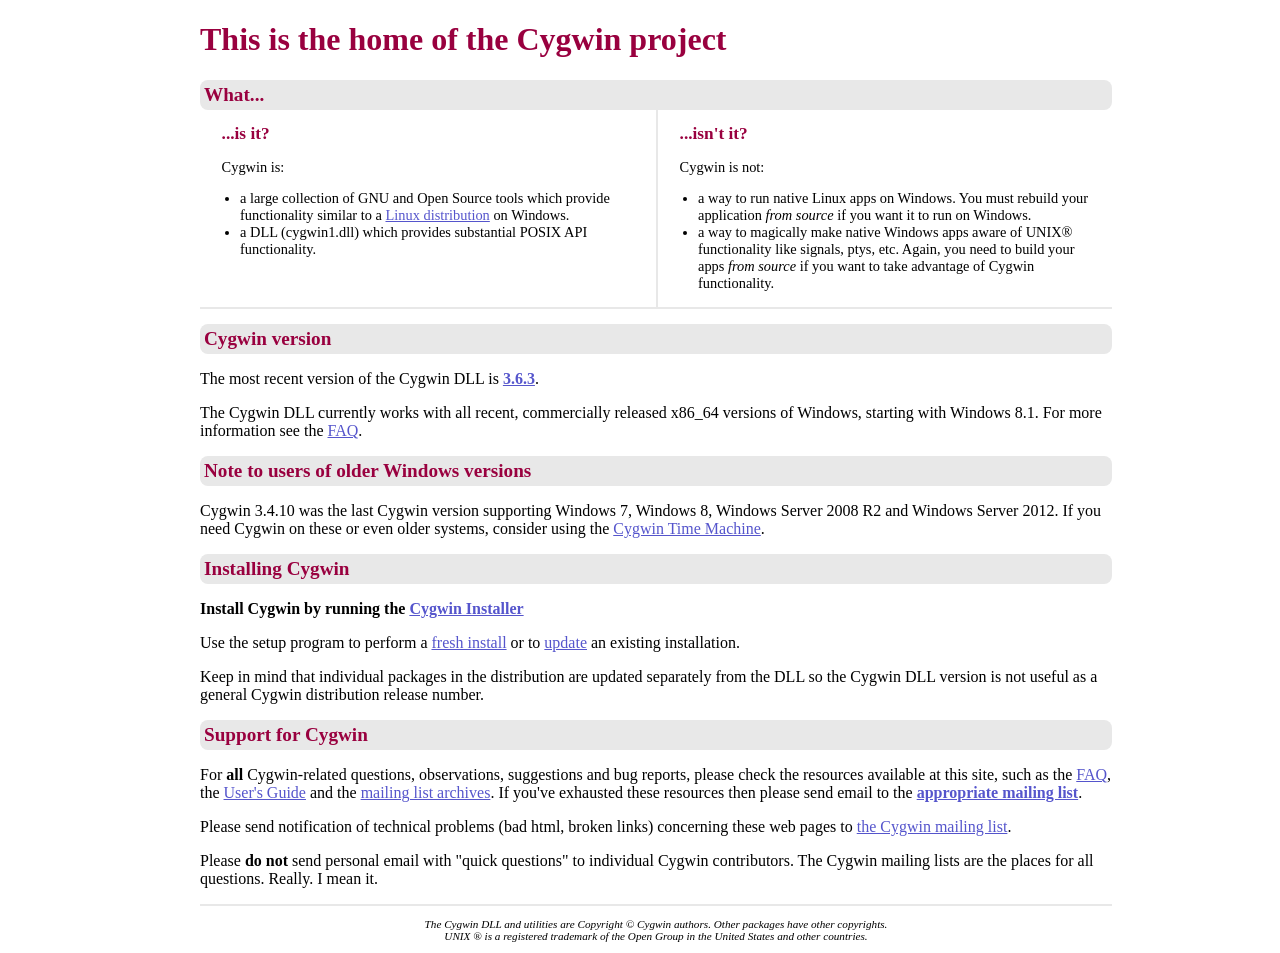
<file: cygwin-htdocs/index.html>
<!DOCTYPE html>
<html lang="en">
  <head>
    <meta http-equiv="Content-Type" content="text/html; charset=utf-8" />
    <link rel="stylesheet" type="text/css" href="style.css" />
    <title>Cygwin</title>
  </head>

<body>
<!--#include virtual="navbar.html" -->
<div id="main">
<!--#include virtual="top.html" -->
<h1>This is the home of the Cygwin project</h1>

<h2 class="cartouche no-vert-margins">What...</h2>

<div id="wrap">
  <div id="leftwhat">
    <h2>...is it?</h2>
    <p>Cygwin is:</p>
    <ul class="compact">
    <li>a large collection of GNU and Open Source tools which provide functionality
        similar to a
	<a href="https://en.wikipedia.org/wiki/Linux_distribution">Linux distribution</a>
	on Windows.</li>
    <li>a DLL (cygwin1.dll) which provides substantial POSIX API functionality.</li>
    </ul>
  </div>
  <div id="rightwhat">
    <h2>...isn't it?</h2>
    <p>Cygwin is not:</p>
    <ul class="compact">
    <li>a way to run native Linux apps on Windows.  You must
    rebuild your application <em>from source</em> if you want it to run on Windows.</li>
    <li>a way to magically make native Windows apps aware of UNIX&reg;
    functionality like signals, ptys, etc.  Again, you need to build your apps <em>from source</em>
    if you want to take advantage of Cygwin functionality.</li>
    </ul>
  </div>
  <div id="endwrap"></div>
</div>
<div>

  <h2 class="cartouche">Cygwin version</h2>

  <p>
    The most recent version of the Cygwin DLL is
    <b><a href="https://cygwin.com/pipermail/cygwin-announce/2025-June/012360.html">3.6.3</a></b>.
  </p>
  <p>
    The Cygwin DLL currently works with all recent, commercially released
    x86_64 versions of Windows, starting with Windows 8.1.  For more
    information see the <a href="faq.html#faq.what.supported">FAQ</a>.
  </p>

  <h2 class="cartouche">Note to users of older Windows versions</h2>

  <p>Cygwin 3.4.10 was the last Cygwin version supporting Windows 7,
  Windows 8, Windows Server 2008 R2 and Windows Server 2012.  If you
  need Cygwin on these or even older systems, consider using the
  <a href="http://www.crouchingtigerhiddenfruitbat.org/Cygwin/timemachine.html">Cygwin Time Machine</a>.<p>

  <h2 class="cartouche">Installing Cygwin</h2>

  <p>
    <b>Install Cygwin by running the
    <a href="setup-x86_64.exe">Cygwin Installer</a></b>
  </p>
  <p>
    Use the setup program to perform a <a href="install.html">fresh install</a>
    or to <a href="install.html">update</a> an existing installation.
  </p>
  <p>
    Keep in mind that individual packages in the distribution are updated separately
    from the DLL so the Cygwin DLL version is not useful as a general Cygwin
    distribution release number.
  </p>

  <h2 class="cartouche" id="support">Support for Cygwin</h2>

  <p>
    For <b>all</b> Cygwin-related questions, observations, suggestions and bug
    reports, please check the resources available at this site, such as the
    <a href="faq.html">FAQ</a>, the
    <a href="cygwin-ug-net.html">User's Guide</a> and the
    <a href="lists.html">mailing list archives</a>.  If you've exhausted
    these resources then please send email to the
    <a href="lists.html"><b>appropriate mailing list</b></a>.
  </p>
  <p>
    Please send notification of technical problems (bad html, broken
    links) concerning these web pages to
    <a href="lists.html#cygwin">the Cygwin mailing list</a>.
  </p>
  <p>
    Please <b>do not</b> send personal email with "quick questions" to
    individual Cygwin contributors.  The Cygwin mailing lists are the places
    for all questions.  Really.  I mean it.
  </p>

</div>
<div id="footer">
  <p>
    <i>The Cygwin DLL and utilities are Copyright &copy; Cygwin authors.
    Other packages have other copyrights.<br/>
    UNIX &reg; is a registered trademark of the Open Group in the United States
    and other countries.</i>
  </p>
</div>

<div class="nodisplay">
NOT SEND EMAIL TO THIS ADDRESS: <a href="mailto:aaaspam@sourceware.org">aaaspam@sourceware.org</a>
IT IS HERE ONLY TO COLLECT SPAM.  IF YOU SEND EMAIL TO THIS ADDRESS YOU WILL BE AUTOMATICALLY BLOCKED.
</div>

</div>
</body>
</html>
</file>
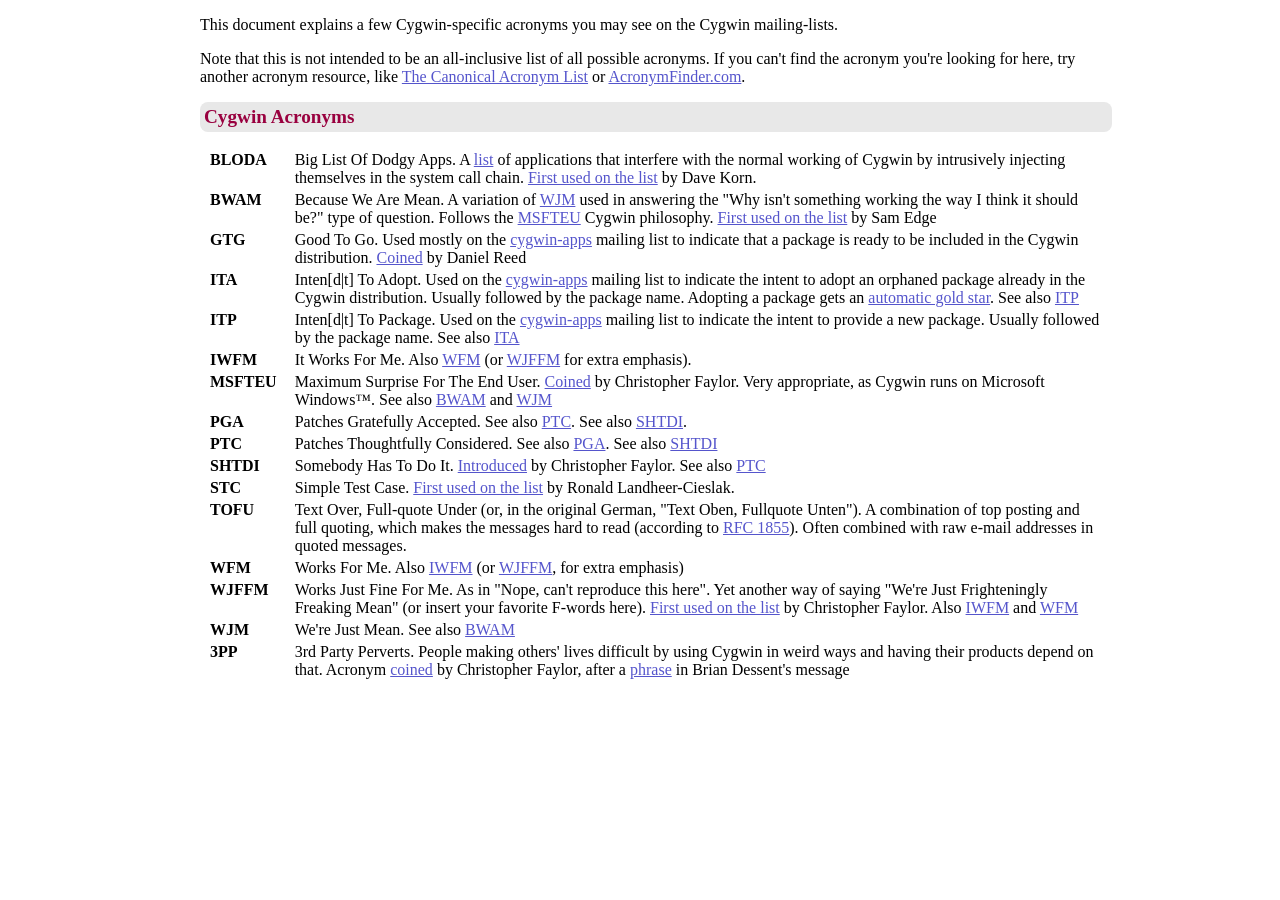
<file: cygwin-htdocs/acronyms/index.html>
<!DOCTYPE html>
<html lang="en">
  <head>
    <meta http-equiv="Content-Type" content="text/html; charset=utf-8" />
    <link rel="stylesheet" type="text/css" href="../style.css" />
    <title>Cygwin Acronyms</title>
  </head>

<body>
<!--#include virtual="../navbar.html" -->
<div id="main">
<!--#include virtual="../top.html" -->

<p>
This document explains a few Cygwin-specific acronyms you may see on the Cygwin
mailing-lists.
</p>

<p>
Note that this is not intended to be an all-inclusive list of all possible
acronyms. If you can't find the acronym you're looking for here, try another
acronym resource, like
<a href="http://marshall.freeshell.org/abbrev.html"> The Canonical Acronym
List</a> or <a href="https://www.acronymfinder.com/">AcronymFinder.com</a>.
</p>

<h2 class="cartouche">Cygwin Acronyms</h2>

<table class="valigntop">
<tr><td>
<a name="BLODA"><b>BLODA</b></a>
</td><td>
Big List Of Dodgy Apps.
A <a href="https://cygwin.com/faq/faq.html#faq.using.bloda">list</a>
of applications that interfere with the normal working of Cygwin by
intrusively injecting themselves in the system call chain.
<a href="https://cygwin.com/ml/cygwin/2007-09/msg00014.html">First used
on the list</a> by Dave Korn.
</td>
</tr>

<tr><td>
<a name="BWAM"><b>BWAM</b></a>
</td><td>
Because We Are Mean.
A variation of <a href="#WJM">WJM</a> used in answering the &quot;Why isn't
something working the way I think it should be?&quot; type of question.
Follows the <a href="#MSFTEU">MSFTEU</a> Cygwin philosophy.
<a href="https://cygwin.com/ml/cygwin-xfree/2003-05/msg00084.html">First used
on the list</a> by Sam Edge
</td>
</tr>

<tr><td>
<a name="GTG"><b>GTG</b></a>
</td><td>
Good To Go.  Used mostly on the
<a href="https://cygwin.com/lists.html#cygwin-apps">cygwin-apps</a> mailing
list to indicate that a package is ready to be included in the Cygwin
distribution.
<a href="https://cygwin.com/ml/cygwin-apps/2004-01/msg00236.html">Coined</a>
by Daniel Reed
</td>
</tr>

<tr><td>
<a name="ITA"><b>ITA</b></a>
</td><td>
Inten[d|t] To Adopt.
Used on the <a href="https://cygwin.com/lists.html#cygwin-apps">cygwin-apps</a>
mailing list to indicate the intent to adopt an orphaned package already in
the Cygwin distribution.  Usually followed by the package name.  Adopting a
package gets an
<a href="https://cygwin.com/ml/cygwin-apps/2003-11/msg00314.html">automatic
gold star</a>.
See also <a href="#ITP">ITP</a>
</td>
</tr>

<tr><td>
<a name="ITP"><b>ITP</b></a>
</td><td>
Inten[d|t] To Package.
Used on the <a href="https://cygwin.com/lists.html#cygwin-apps">cygwin-apps</a>
mailing list to indicate the intent to provide a new package.  Usually
followed by the package name.
See also <a href="#ITA">ITA</a>
</td>
</tr>

<tr><td>
<a name="IWFM"><b>IWFM</b></a>
</td><td>
It Works For Me.  Also <a href="#WFM">WFM</a> (or <a href="#WJFFM">WJFFM</a>
for extra emphasis).
</td>
</tr>

<tr><td>
<a name="MSFTEU"><b>MSFTEU</b></a>
</td><td>
Maximum Surprise For The End User.
<a href="https://cygwin.com/ml/cygwin/2005-05/msg00747.html">Coined</a> by
Christopher Faylor.
Very appropriate, as Cygwin runs on Microsoft Windows&trade;.
See also <a href="#BWAM">BWAM</a> and <a href="#WJM">WJM</a>
</td>
</tr>

<tr><td>
<a name="PGA"><b>PGA</b></a>
</td><td>
Patches Gratefully Accepted.  See also <a href="#PTC">PTC</a>.  See also <a href="#SHTDI">SHTDI</a>.
</td>
</tr>

<tr><td>
<a name="PTC"><b>PTC</b></a>
</td><td>
Patches Thoughtfully Considered.  See also <a href="#PGA">PGA</a>.
See also <a href="#SHTDI">SHTDI</a>
</td>
</tr>

<tr><td>
<a name="SHTDI"><b>SHTDI</b></a>
</td><td>
Somebody Has To Do It.
<a href="https://cygwin.com/ml/cygwin/2003-12/msg00139.html">Introduced</a> by
Christopher Faylor.
See also <a href="#PTC">PTC</a>
</td>
</tr>

<tr><td>
<a name="STC"><b>STC</b></a>
</td><td>
Simple Test Case.
<a href="https://cygwin.com/ml/cygwin/2003-03/msg01076.html">First used on
the list</a> by Ronald Landheer-Cieslak.
</td>
</tr>

<tr><td>
<a name="TOFU"><b>TOFU</b></a>
</td><td>
Text Over, Full-quote Under (or, in the original German, &quot;Text Oben,
Fullquote Unten&quot;).
A combination of top posting and full quoting, which makes the messages hard
to read (according to <a href="http://www.ietf.org/rfc/rfc1855.txt">RFC
1855</a>). Often combined with raw e-mail addresses in quoted messages.
</td>
</tr>

<tr><td>
<a name="WFM"><b>WFM</b></a>
</td><td>
Works For Me.  Also <a href="#IWFM">IWFM</a> (or <a href="#WJFFM">WJFFM</a>,
for extra emphasis)
</td>
</tr>

<tr><td>
<a name="WJFFM"><b>WJFFM</b></a>
</td><td>
Works Just Fine For Me.  As in "Nope, can't reproduce this here".
Yet another way of saying "We're Just Frighteningly Freaking Mean"
(or insert your favorite F-words here).
<a href="https://cygwin.com/ml/cygwin/2004-10/msg00099.html">First used on the
list</a> by Christopher Faylor.
Also <a href="#IWFM">IWFM</a> and <a href="#WFM">WFM</a>
</td>
</tr>

<tr><td>
<a name="WJM"><b>WJM</b></a>
</td><td>
We're Just Mean.
See also <a href="#BWAM">BWAM</a>
</td>
</tr>

<tr><td>
<a name="3PP"><b>3PP</b></a>
</td><td>
3rd Party Perverts.  People making others' lives difficult by using Cygwin
in weird ways and having their products depend on that.
Acronym <a href="https://cygwin.com/ml/cygwin/2003-11/msg00099.html">coined</a>
by Christopher Faylor, after a
<a href="https://cygwin.com/ml/cygwin/2003-11/msg00077.html">phrase</a> in
Brian Dessent's message
</td>
</tr>

</table>

</div>

</body>
</html>
</file>
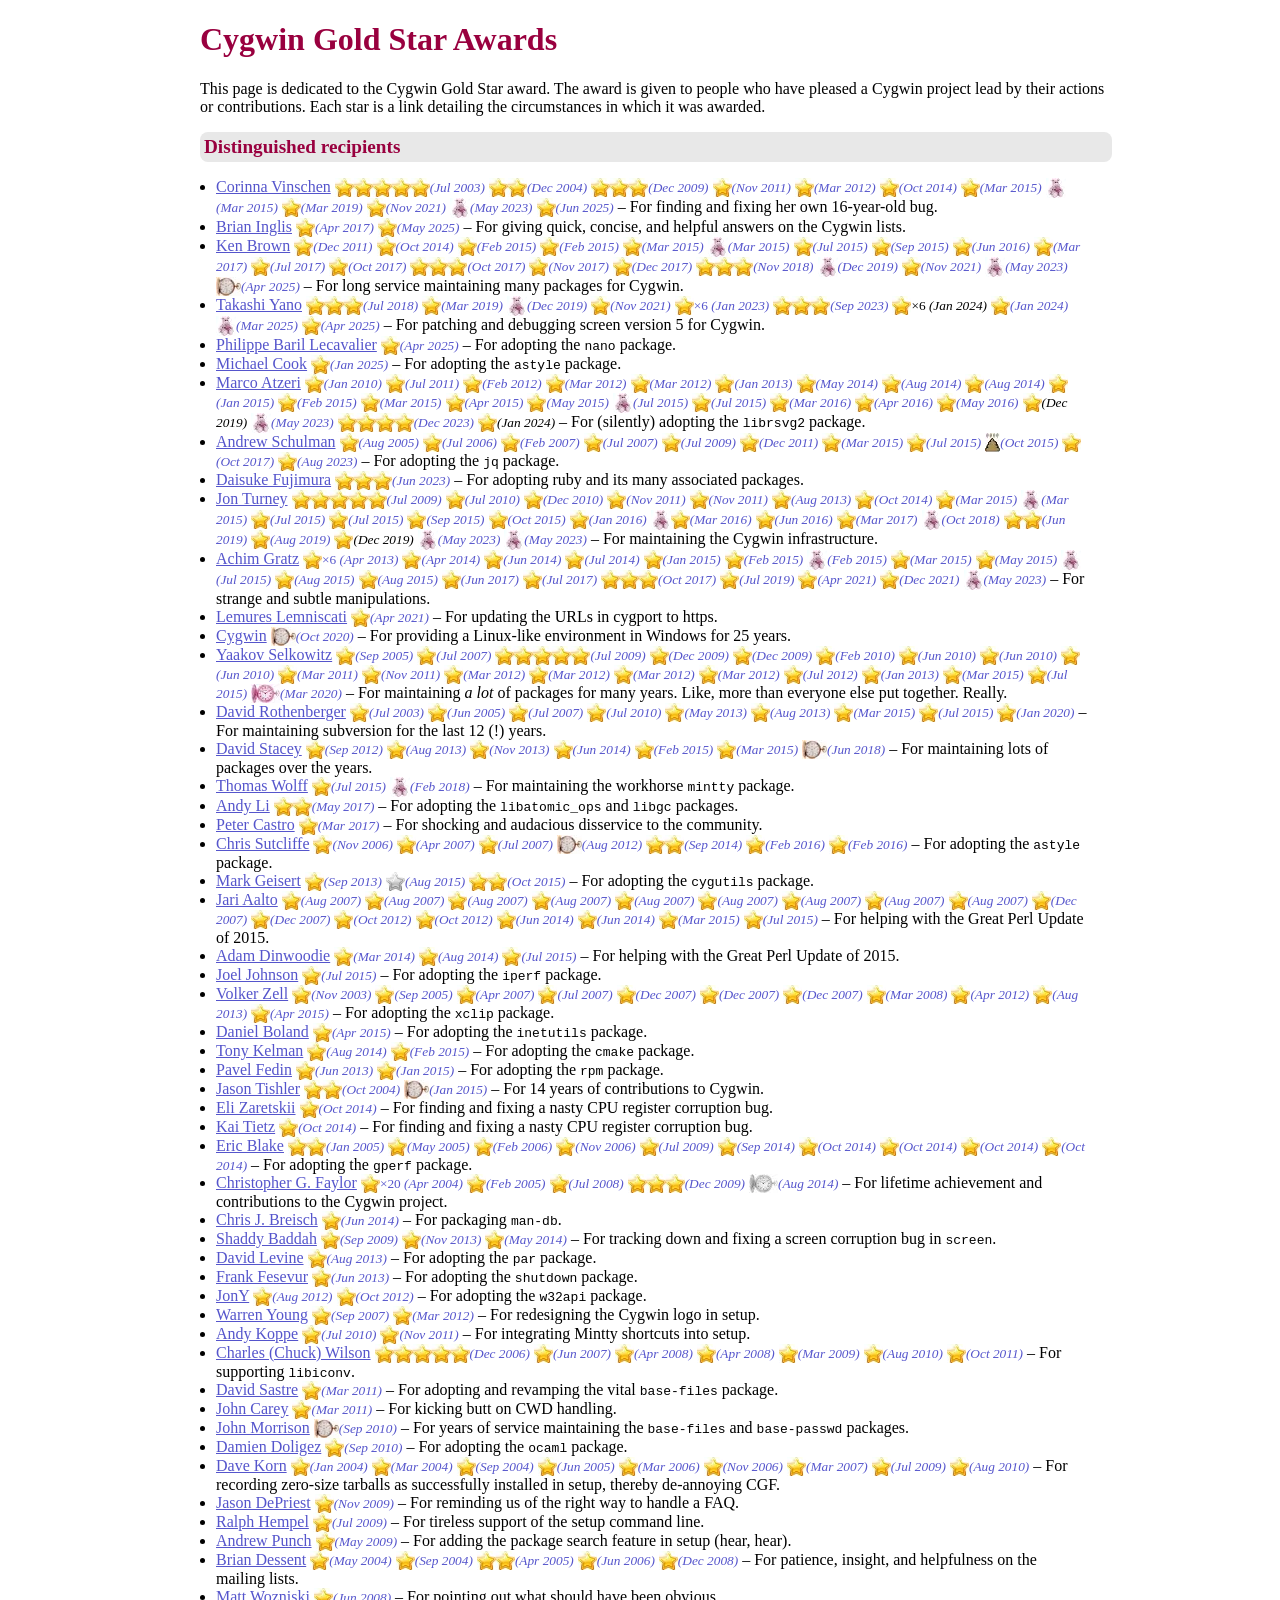
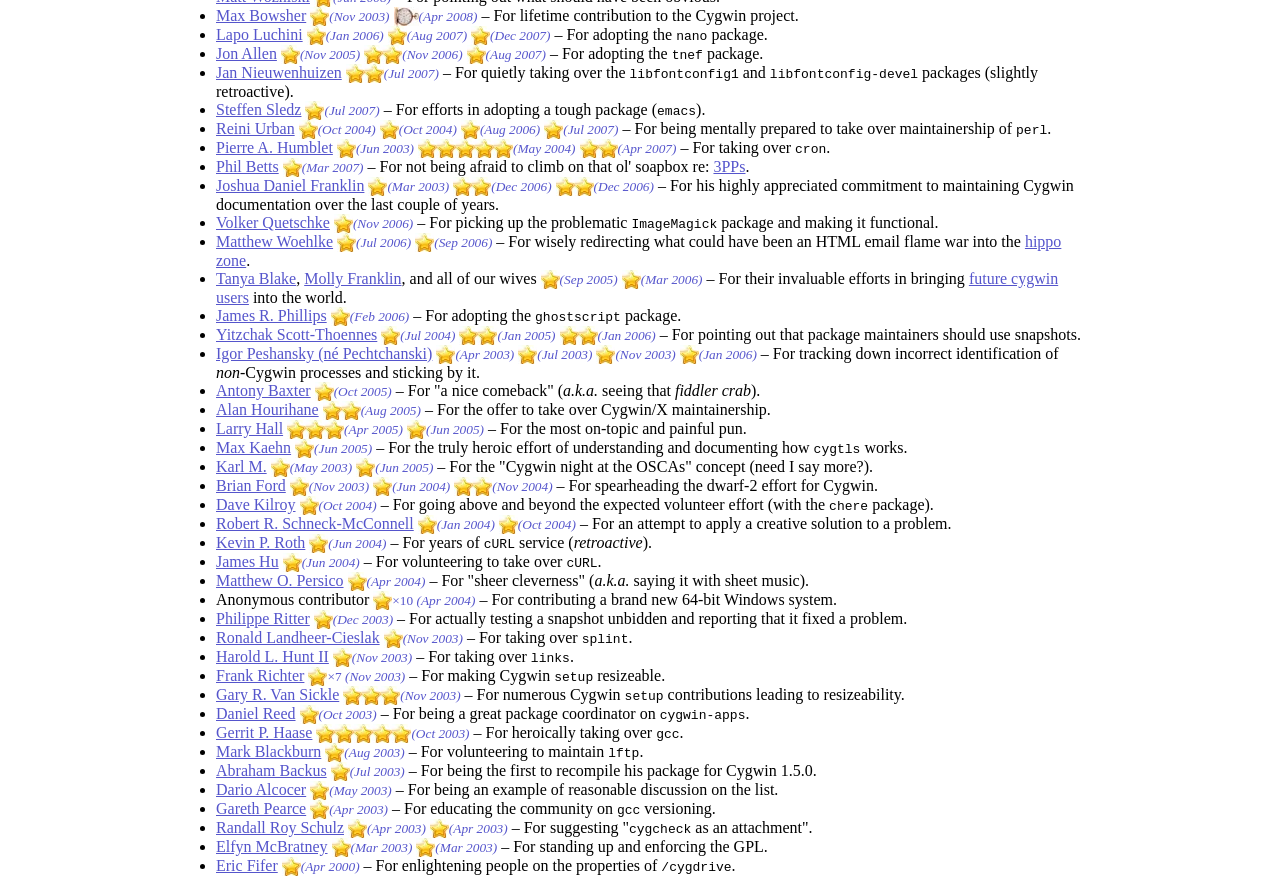
<file: cygwin-htdocs/goldstars/index.html>
<!DOCTYPE html>
<html lang="en">
<head>
  <meta http-equiv="Content-Type" content="text/html; charset=utf-8" />
  <link rel="stylesheet" type="text/css" href="../style.css" />
  <link rel="stylesheet" type="text/css" href="style.css" />
  <title>Cygwin Gold Stars</title>
</head>

<body>
<!--#include virtual="../navbar.html" -->
<div id="main">
<!--#include virtual="../top.html" -->
<h1>Cygwin Gold Star Awards</h1>
<p>
<a name="about"></a>
This page is dedicated to the Cygwin Gold Star award.  The award is given
to people who have pleased a Cygwin project lead
by their actions or contributions.  Each star is a link detailing the
circumstances in which it was awarded.
</p>

<h2 class="cartouche">Distinguished recipients</h2>

<ul class="compact">
<li><a name="CV" href="mailto:corinna-cygwin_at_cygwin_dot_com">Corinna Vinschen</a>
<a href="https://cygwin.com/ml/cygwin/2003-07/msg00248.html" class="award" title="For adding 64-bit I/O to Cygwin 1.5."><img src="img/goldstar.webp" alt="*" /><img src="img/goldstar.webp" alt="*" /><img src="img/goldstar.webp" alt="*" /><img src="img/goldstar.webp" alt="*" /><img src="img/goldstar.webp" alt="*" /><span class="date">(Jul 2003)</span></a>
<a href="https://cygwin.com/ml/cygwin/2004-12/msg00727.html" class="award" title="For combining fileutils, sh-utils, and textutils into coreutils."><img src="img/goldstar.webp" alt="*" /><img src="img/goldstar.webp" alt="*" /><span class="date">(Dec 2004)</span></a>
<a href="https://cygwin.com/ml/cygwin/2009-12/msg00708.html" class="award" title="For releasing Cygwin 1.7."><img src="img/goldstar.webp" alt="*" /><img src="img/goldstar.webp" alt="*" /><img src="img/goldstar.webp" alt="*" /><span class="date">(Dec 2009)</span></a>
<a href="https://cygwin.com/ml/cygwin-apps/2011-11/msg00088.html" class="award" title="For integrating Mintty shortcuts into setup."><img src="img/goldstar.webp" alt="*" /><span class="date">(Nov 2011)</span></a>
<a href="https://cygwin.com/ml/cygwin/2012-03/msg00706.html" class="award" title="For getting autorebase working in setup."><img src="img/goldstar.webp" alt="*" /><span class="date">(Mar 2012)</span></a>
<a href="https://cygwin.com/ml/cygwin/2014-10/msg00495.html" class="award" title="For finding and fixing a nasty CPU register corruption bug."><img src="img/goldstar.webp" alt="*" /><span class="date">(Oct 2014)</span></a>
<a href="https://cygwin.com/ml/cygwin-apps/2015-03/msg00001.html" class="award" title="For helping to clean obsolete packages from the distro."><img src="img/goldstar.webp" alt="*" /><span class="date">(Mar 2015)</span></a>
<a href="https://cygwin.com/ml/cygwin-apps/2015-03/msg00037.html" class="award" title="For inventing the plush hippo award."><img src="img/plush_hippo.webp" alt="@" /><span class="date">(Mar 2015)</span></a>
<a href="http://cygwin.com/ml/cygwin/2019-03/msg00273.html" class="award" title="For fixing a long-standing bug in screen."><img src="img/goldstar.webp" alt="*" /><span class="date">(Mar 2019)</span></a>
<a href="https://cygwin.com/pipermail/cygwin/2021-November/249855.html" class="award" title="For overhauling the Cygwin pipe code to make XEmacs unusable."><img src="img/goldstar.webp" alt="*" /><span class="date">(Nov 2021)</span></a>
<a href="https://cygwin.com/pipermail/cygwin-apps/2023-May/042910.html" class="award" title="For strange and subtle manipulations."><img src="img/plush_hippo.webp" alt="@" /><span class="date">(May 2023)</span></a>
<a href="https://cygwin.com/pipermail/cygwin/2025-June/258366.html" class="award" title="For finding and fixing her own 16-year-old bug."><img src="img/goldstar.webp" alt="*" /><span class="date">(Jun 2025)</span></a>
&ndash; For finding and fixing her own 16-year-old bug.

</li>
<li><a name="BI" href="mailto:Brian_dot_Inglis_at_SystematicSw_dot_ab_dot_ca">Brian Inglis</a>
<a href="https://cygwin.com/ml/cygwin-apps/2017-04/msg00071.html" class="award" title="For adopting the units package."><img src="img/goldstar.webp" alt="*" /><span class="date">(Apr 2017)</span></a>
<a href="https://cygwin.com/pipermail/cygwin/2025-May/258121.html" class="award" title="For giving quick, concise, and helpful answers on the Cygwin lists."><img src="img/goldstar.webp" alt="*" /><span class="date">(May 2025)</span></a>
&ndash; For giving quick, concise, and helpful answers on the Cygwin lists.

</li>
<li><a name="KB" href="mailto:kbrown_at_cornell_dot_edu">Ken Brown</a>
<a href="https://cygwin.com/ml/cygwin/2011-12/msg00290.html" class="award" title="For improving the project documentation on his own initiative."><img src="img/goldstar.webp" alt="*" /><span class="date">(Dec 2011)</span></a>
<a href="https://cygwin.com/ml/cygwin/2014-10/msg00495.html" class="award" title="For finding and fixing a nasty CPU register corruption bug."><img src="img/goldstar.webp" alt="*" /><span class="date">(Oct 2014)</span></a>
<a href="https://cygwin.com/ml/cygwin-apps/2015-02/msg00219.html" class="award" title="For adopting the icu package."><img src="img/goldstar.webp" alt="*" /><span class="date">(Feb 2015)</span></a>
<a href="https://cygwin.com/ml/cygwin-apps/2015-02/msg00238.html" class="award" title="For adopting the fcgi package."><img src="img/goldstar.webp" alt="*" /><span class="date">(Feb 2015)</span></a>
<a href="https://cygwin.com/ml/cygwin-apps/2015-03/msg00001.html" class="award" title="For helping to clean obsolete packages from the distro."><img src="img/goldstar.webp" alt="*" /><span class="date">(Mar 2015)</span></a>
<a href="https://cygwin.com/ml/cygwin-apps/2015-03/msg00069.html" class="award" title="For reviving the abandoned clisp package."><img src="img/plush_hippo.webp" alt="@" /><span class="date">(Mar 2015)</span></a>
<a href="https://cygwin.com/ml/cygwin-apps/2015-07/msg00253.html" class="award" title="For helping with the Great Perl Update of 2015."><img src="img/goldstar.webp" alt="*" /><span class="date">(Jul 2015)</span></a>
<a href="https://cygwin.com/ml/cygwin/2015-09/msg00309.html" class="award" title="For getting a luajit patch in upstream."><img src="img/goldstar.webp" alt="*" /><span class="date">(Sep 2015)</span></a>
<a href="https://cygwin.com/ml/cygwin/2016-06/msg00016.html" class="award" title="For going to great lengths to track down a regression."><img src="img/goldstar.webp" alt="*" /><span class="date">(Jun 2016)</span></a>
<a href="https://cygwin.com/ml/cygwin-apps/2017-03/msg00012.html" class="award" title="For adopting the potrace package."><img src="img/goldstar.webp" alt="*" /><span class="date">(Mar 2017)</span></a>
<a href="https://cygwin.com/ml/cygwin-apps/2017-07/msg00049.html" class="award" title="For a heroic 1-2 punch on a bug."><img src="img/goldstar.webp" alt="*" /><span class="date">(Jul 2017)</span></a>
<a href="https://cygwin.com/ml/cygwin-apps/2017-10/msg00049.html" class="award" title="For adopting the xpdf package."><img src="img/goldstar.webp" alt="*" /><span class="date">(Oct 2017)</span></a>
<a href="https://cygwin.com/ml/cygwin-apps/2017-10/msg00171.html" class="award" title="For adopting the ghostscript, ghostscript-fonts-std, and ghostscript-fonts-other packages."><img src="img/goldstar.webp" alt="*" /><img src="img/goldstar.webp" alt="*" /><img src="img/goldstar.webp" alt="*" /><span class="date">(Oct 2017)</span></a>
<a href="https://cygwin.com/ml/cygwin-apps/2017-11/msg00083.html" class="award" title="For adopting the libXpm-noX package. (Whatever that is. Only Ken and Jon know.)"><img src="img/goldstar.webp" alt="*" /><span class="date">(Nov 2017)</span></a>
<a href="https://cygwin.com/ml/cygwin-apps/2017-12/msg00015.html" class="award" title="For adopting the lcms2 package."><img src="img/goldstar.webp" alt="*" /><span class="date">(Dec 2017)</span></a>
<a href="https://cygwin.com/ml/cygwin-apps/2018-11/msg00006.html" class="award" title="For adopting the doxygen, gd, and freeglut packages."><img src="img/goldstar.webp" alt="*" /><img src="img/goldstar.webp" alt="*" /><img src="img/goldstar.webp" alt="*" /><span class="date">(Nov 2018)</span></a>
<a href="https://cygwin.com/ml/cygwin/2019-12/msg00132.html" class="award" title="For revamping the FIFO code in Cygwin."><img src="img/plush_hippo.webp" alt="@" /><span class="date">(Dec 2019)</span></a>
<a href="https://cygwin.com/pipermail/cygwin/2021-November/249855.html" class="award" title="For overhauling the Cygwin pipe code to make XEmacs unusable."><img src="img/goldstar.webp" alt="*" /><span class="date">(Nov 2021)</span></a>
<a href="https://cygwin.com/pipermail/cygwin-apps/2023-May/042910.html" class="award" title="For strange and subtle manipulations."><img src="img/plush_hippo.webp" alt="@" /><span class="date">(May 2023)</span></a>
<a href="https://cygwin.com/pipermail/cygwin-apps/2025-April/044264.html" class="award" title="For long service maintaining many packages for Cygwin."><img src="img/goldwatch.webp" alt="$" /><span class="date">(Apr 2025)</span></a>
&ndash; For long service maintaining many packages for Cygwin.

</li>
<li><a name="TY" href="mailto:takashi_dot_yano_at_nifty_dot_ne_dot_jp">Takashi Yano</a>
<a href="https://cygwin.com/ml/cygwin-apps/2018-07/msg00030.html" class="award" title="For adopting the inetutils, rsh and tcp_wrappers packages."><img src="img/goldstar.webp" alt="*" /><img src="img/goldstar.webp" alt="*" /><img src="img/goldstar.webp" alt="*" /><span class="date">(Jul 2018)</span></a>
<a href="http://cygwin.com/ml/cygwin/2019-03/msg00273.html" class="award" title="For fixing a long-standing bug in screen."><img src="img/goldstar.webp" alt="*" /><span class="date">(Mar 2019)</span></a>
<a href="https://cygwin.com/ml/cygwin/2019-12/msg00132.html" class="award" title="For adding support for pseudo-consoles in the Cygwin DLL, so console applications can work in PTYs like mintty, ssh, GNU screen, or tmux."><img src="img/plush_hippo.webp" alt="@" /><span class="date">(Dec 2019)</span></a>
<a href="https://cygwin.com/pipermail/cygwin/2021-November/249855.html" class="award" title="For overhauling the Cygwin pipe code to make XEmacs unusable."><img src="img/goldstar.webp" alt="*" /><span class="date">(Nov 2021)</span></a>
<a href="https://cygwin.com/pipermail/cygwin-apps/2023-January/042535.html" class="award" title="For adopting the libsndfile, mpg123, opus, opus-tools, opusfile, and SDL2 packages."><img src="img/goldstar.webp" alt="*" /><span class="times">&times;6&nbsp;</span><span class="date">(Jan 2023)</span></a>
<a href="https://cygwin.com/pipermail/cygwin-apps/2023-September/043150.html" class="award" title="For adopting the libsamplerate, soxr, and wavpack packages."><img src="img/goldstar.webp" alt="*" /><img src="img/goldstar.webp" alt="*" /><img src="img/goldstar.webp" alt="*" /><span class="date">(Sep 2023)</span></a>
<a class="award" title="For (silently) adopting the atk1.0, fribidi, gtk3, libdatrie, libthai, and pango1.0 packages."><img src="img/goldstar.webp" alt="*" /><span class="times">&times;6&nbsp;</span><span class="date">(Jan 2024)</span></a>
<a href="https://cygwin.com/pipermail/cygwin-apps/2024-January/043348.html" class="award" title="For adopting the pocl package."><img src="img/goldstar.webp" alt="*" /><span class="date">(Jan 2024)</span></a>
<a href="https://cygwin.com/pipermail/cygwin-patches/2025q1/013457.html" class="award" title="For fixing complex and difficult to reproduce bugs."><img src="img/plush_hippo.webp" alt="@" /><span class="date">(Mar 2025)</span></a>
<a href="https://cygwin.com/pipermail/cygwin-apps/2025-April/044176.html" class="award" title="For patching and debugging screen version 5 for Cygwin."><img src="img/goldstar.webp" alt="*" /><span class="date">(Apr 2025)</span></a>
&ndash; For patching and debugging screen version 5 for Cygwin.

</li>
<li><a name="PBL" href="mailto:pbl_dot_ltx_at_gmail_dot_com">Philippe Baril Lecavalier</a>
<a href="https://cygwin.com/pipermail/cygwin-apps/2025-April/044138.html" class="award" title="For adopting the nano package."><img src="img/goldstar.webp" alt="*" /><span class="date">(Apr 2025)</span></a>
&ndash; For adopting the <code>nano</code> package.

</li>
<li><a name="MC" href="mailto:michael_at_waxrat_dot_com">Michael Cook</a>
<a href="https://cygwin.com/pipermail/cygwin/2025-January/257222.html" class="award" title="For adopting the astyle package."><img src="img/goldstar.webp" alt="*" /><span class="date">(Jan 2025)</span></a>
&ndash; For adopting the <code>astyle</code> package.

</li>
<li><a name="MA" href="mailto:marco_atzeri_at_yahoo_dot_it">Marco Atzeri</a>
<a href="https://cygwin.com/ml/cygwin-apps/2010-01/msg00093.html" class="award" title="For adopting the plotutils package."><img src="img/goldstar.webp" alt="*" /><span class="date">(Jan 2010)</span></a>
<a href="https://cygwin.com/ml/cygwin-apps/2011-07/msg00162.html" class="award" title="For adopting the mc package."><img src="img/goldstar.webp" alt="*" /><span class="date">(Jul 2011)</span></a>
<a href="https://cygwin.com/ml/cygwin-apps/2012-02/msg00130.html" class="award" title="For adopting the gnupg package."><img src="img/goldstar.webp" alt="*" /><span class="date">(Feb 2012)</span></a>
<a href="https://cygwin.com/ml/cygwin-apps/2012-03/msg00225.html" class="award" title="For adopting the TeXmacs package."><img src="img/goldstar.webp" alt="*" /><span class="date">(Mar 2012)</span></a>
<a href="https://cygwin.com/ml/cygwin-apps/2012-03/msg00235.html" class="award" title="For adopting the ccrypt package."><img src="img/goldstar.webp" alt="*" /><span class="date">(Mar 2012)</span></a>
<a href="https://cygwin.com/ml/cygwin-apps/2013-01/msg00120.html" class="award" title="For adopting the postgresql package."><img src="img/goldstar.webp" alt="*" /><span class="date">(Jan 2013)</span></a>
<a href="https://cygwin.com/ml/cygwin-apps/2014-05/msg00015.html" class="award" title="For adopting the ping package."><img src="img/goldstar.webp" alt="*" /><span class="date">(May 2014)</span></a>
<a href="https://cygwin.com/ml/cygwin-apps/2014-08/msg00029.html" class="award" title="For showing initiative wrt Cygwin infrastructure at this juncture."><img src="img/goldstar.webp" alt="*" /><span class="date">(Aug 2014)</span></a>
<a href="https://cygwin.com/ml/cygwin-apps/2014-08/msg00134.html" class="award" title="For adopting the ed package."><img src="img/goldstar.webp" alt="*" /><span class="date">(Aug 2014)</span></a>
<a href="https://cygwin.com/ml/cygwin-apps/2015-01/msg00061.html" class="award" title="For rebuilding pure-ftpd, to allow dropping libopenssl098."><img src="img/goldstar.webp" alt="*" /><span class="date">(Jan 2015)</span></a>
<a href="https://cygwin.com/ml/cygwin-apps/2015-02/msg00155.html" class="award" title="For adopting the less package."><img src="img/goldstar.webp" alt="*" /><span class="date">(Feb 2015)</span></a>
<a href="https://cygwin.com/ml/cygwin-apps/2015-03/msg00001.html" class="award" title="For helping to clean obsolete packages from the distro."><img src="img/goldstar.webp" alt="*" /><span class="date">(Mar 2015)</span></a>
<a href="https://cygwin.com/ml/cygwin/2015-04/msg00421.html" class="award" title="For adopting the lilypond package."><img src="img/goldstar.webp" alt="*" /><span class="date">(Apr 2015)</span></a>
<a href="https://cygwin.com/ml/cygwin-apps/2015-05/msg00025.html" class="award" title="For adopting and rebuilding the singular package."><img src="img/goldstar.webp" alt="*" /><span class="date">(May 2015)</span></a>
<a href="https://cygwin.com/ml/cygwin-apps/2015-07/msg00024.html" class="award" title="For taking over YA orphaned, non-64 bit package."><img src="img/plush_hippo.webp" alt="@" /><span class="date">(Jul 2015)</span></a>
<a href="https://cygwin.com/ml/cygwin-apps/2015-07/msg00253.html" class="award" title="For helping with the Great Perl Update of 2015."><img src="img/goldstar.webp" alt="*" /><span class="date">(Jul 2015)</span></a>
<a href="https://cygwin.com/ml/cygwin-apps/2016-03/msg00070.html" class="award" title="For adopting the wtf package."><img src="img/goldstar.webp" alt="*" /><span class="date">(Mar 2016)</span></a>
<a href="https://cygwin.com/ml/cygwin-apps/2016-04/msg00007.html" class="award" title="For adopting the xgraph package."><img src="img/goldstar.webp" alt="*" /><span class="date">(Apr 2016)</span></a>
<a href="https://cygwin.com/ml/cygwin-apps/2016-05/msg00088.html" class="award" title="For adopting the flex package."><img src="img/goldstar.webp" alt="*" /><span class="date">(May 2016)</span></a>
<a class="award" title="For adopting the aspell package."><img src="img/goldstar.webp" alt="*" /><span class="date">(Dec 2019)</span></a>
<a href="https://cygwin.com/pipermail/cygwin-apps/2023-May/042910.html" class="award" title="For strange and subtle manipulations."><img src="img/plush_hippo.webp" alt="@" /><span class="date">(May 2023)</span></a>
<a href="https://cygwin.com/pipermail/cygwin-apps/2023-December/043337.html" class="award" title="For adopting the alternatives, bzip2, gdbm, and libffi packages."><img src="img/goldstar.webp" alt="*" /><img src="img/goldstar.webp" alt="*" /><img src="img/goldstar.webp" alt="*" /><img src="img/goldstar.webp" alt="*" /><span class="date">(Dec 2023)</span></a>
<a class="award" title="For (silently) adopting the librsvg2 package."><img src="img/goldstar.webp" alt="*" /><span class="date">(Jan 2024)</span></a>
&ndash; For (silently) adopting the <code>librsvg2</code> package.

</li>
<li><a name="AS" href="mailto:andrex_dot_e_dot_schulman_at_gmail_dot_com">Andrew Schulman</a>
<a href="https://cygwin.com/ml/cygwin/2005-08/msg01182.html" class="award" title="For patience, bravery, manliness, etc. in maintaining the unison* packages."><img src="img/goldstar.webp" alt="*" /><span class="date">(Aug 2005)</span></a>
<a href="https://cygwin.com/ml/cygwin-apps/2006-07/msg00064.html" class="award" title="For adopting the lftp package."><img src="img/goldstar.webp" alt="*" /><span class="date">(Jul 2006)</span></a>
<a href="https://cygwin.com/ml/cygwin-apps/2007-02/msg00045.html" class="award" title="For adopting the stunnel package."><img src="img/goldstar.webp" alt="*" /><span class="date">(Feb 2007)</span></a>
<a href="https://cygwin.com/ml/cygwin/2007-07/msg00282.html" class="award" title="For packaging screen for Cygwin."><img src="img/goldstar.webp" alt="*" /><span class="date">(Jul 2007)</span></a>
<a href="https://cygwin.com/ml/cygwin/2009-07/msg00451.html" class="award" title="For volunteering to maintain the gold star page."><img src="img/goldstar.webp" alt="*" /><span class="date">(Jul 2009)</span></a>
<a href="https://cygwin.com/ml/cygwin/2011-12/msg00302.html" class="award" title="For responsiveness in maintaining the gold star page."><img src="img/goldstar.webp" alt="*" /><span class="date">(Dec 2011)</span></a>
<a href="https://cygwin.com/ml/cygwin-apps/2015-03/msg00001.html" class="award" title="For helping to clean obsolete packages from the distro."><img src="img/goldstar.webp" alt="*" /><span class="date">(Mar 2015)</span></a>
<a href="https://cygwin.com/ml/cygwin-apps/2015-07/msg00253.html" class="award" title="For helping with the Great Perl Update of 2015."><img src="img/goldstar.webp" alt="*" /><span class="date">(Jul 2015)</span></a>
<a href="https://cygwin.com/ml/cygwin-apps/2015-10/msg00074.html" class="award" title="For inventing the stinkbomb award."><img src="img/dungbomb.webp" alt="&amp;" /><span class="date">(Oct 2015)</span></a>
<a href="https://cygwin.com/ml/cygwin-apps/2017-10/msg00043.html" class="award" title="For adopting the multitail package."><img src="img/goldstar.webp" alt="*" /><span class="date">(Oct 2017)</span></a>
<a href="https://cygwin.com/pipermail/cygwin-apps/2023-August/043137.html" class="award" title="For adopting the jq package."><img src="img/goldstar.webp" alt="*" /><span class="date">(Aug 2023)</span></a>
&ndash; For adopting the <code>jq</code> package.

</li>
<li><a name="DF" href="mailto:booleanlabel_at_gmail_dot_com">Daisuke Fujimura</a>
<a href="https://cygwin.com/pipermail/cygwin-apps/2023-June/042977.html" class="award" title="For adopting ruby and its many associated packages."><img src="img/goldstar.webp" alt="*" /><img src="img/goldstar.webp" alt="*" /><img src="img/goldstar.webp" alt="*" /><span class="date">(Jun 2023)</span></a>
&ndash; For adopting ruby and its many associated packages.

</li>
<li><a name="JTy" href="mailto:jon_dot_turney_at_dronecode_dot_org_dot_uk">Jon Turney</a>
<a href="https://cygwin.com/ml/cygwin/2009-07/msg00451.html" class="award" title="For taking over maintainership of Cygwin/X after years of neglect."><img src="img/goldstar.webp" alt="*" /><img src="img/goldstar.webp" alt="*" /><img src="img/goldstar.webp" alt="*" /><img src="img/goldstar.webp" alt="*" /><img src="img/goldstar.webp" alt="*" /><span class="date">(Jul 2009)</span></a>
<a href="https://cygwin.com/ml/cygwin-apps/2010-07/msg00190.html" class="award" title="For taking over maintainership of setup."><img src="img/goldstar.webp" alt="*" /><span class="date">(Jul 2010)</span></a>
<a href="https://cygwin.com/ml/cygwin-apps/2010-12/msg00031.html" class="award" title="For dramatically improving the speed of setup."><img src="img/goldstar.webp" alt="*" /><span class="date">(Dec 2010)</span></a>
<a href="https://cygwin.com/ml/cygwin-apps/2011-11/msg00057.html" class="award" title="For adopting the ddd package."><img src="img/goldstar.webp" alt="*" /><span class="date">(Nov 2011)</span></a>
<a href="https://cygwin.com/ml/cygwin-apps/2011-11/msg00088.html" class="award" title="For integrating Mintty shortcuts into setup."><img src="img/goldstar.webp" alt="*" /><span class="date">(Nov 2011)</span></a>
<a href="https://cygwin.com/ml/cygwin-apps/2013-08/msg00100.html" class="award" title="For adopting the xmon package."><img src="img/goldstar.webp" alt="*" /><span class="date">(Aug 2013)</span></a>
<a href="https://cygwin.com/ml/cygwin/2014-10/msg00495.html" class="award" title="For finding and fixing a nasty CPU register corruption bug."><img src="img/goldstar.webp" alt="*" /><span class="date">(Oct 2014)</span></a>
<a href="https://cygwin.com/ml/cygwin-apps/2015-03/msg00001.html" class="award" title="For helping to clean obsolete packages from the distro."><img src="img/goldstar.webp" alt="*" /><span class="date">(Mar 2015)</span></a>
<a href="https://cygwin.com/ml/cygwin-apps/2015-03/msg00132.html" class="award" title="For adopting the cygwin-doc package."><img src="img/plush_hippo.webp" alt="@" /><span class="date">(Mar 2015)</span></a>
<a href="https://cygwin.com/ml/cygwin/2015-07/msg00101.html" class="award" title="For creating a modern, spec-compliant solution in xwin-xdg-menu."><img src="img/goldstar.webp" alt="*" /><span class="date">(Jul 2015)</span></a>
<a href="https://cygwin.com/ml/cygwin-apps/2015-07/msg00253.html" class="award" title="For helping with the Great Perl Update of 2015."><img src="img/goldstar.webp" alt="*" /><span class="date">(Jul 2015)</span></a>
<a href="https://cygwin.com/ml/cygwin-apps/2015-09/msg00017.html" class="award" title="For adopting the dmalloc package."><img src="img/goldstar.webp" alt="*" /><span class="date">(Sep 2015)</span></a>
<a href="https://cygwin.com/ml/cygwin-apps/2015-10/msg00023.html" class="award" title="For spontaneously fixing a bug in upset."><img src="img/goldstar.webp" alt="*" /><span class="date">(Oct 2015)</span></a>
<a href="https://cygwin.com/ml/cygwin-apps/2016-01/msg00039.html" class="award" title="For coding a replacement for incver_ifdep in setup. No, I don't know what that does but people seem to be very happy about it. Inquiring Minds will have to read the thread."><img src="img/goldstar.webp" alt="*" /><span class="date">(Jan 2016)</span></a>
<a href="https://cygwin.com/ml/cygwin-apps/2016-03/msg00050.html" class="award" title="For developing calm as a replacement for upset."><img src="img/plush_hippo.webp" alt="@" /><img src="img/goldstar.webp" alt="*" /><span class="date">(Mar 2016)</span></a>
<a href="https://cygwin.com/ml/cygwin/2016-06/msg00142.html" class="award" title="For debugging a &quot;fun&quot; problem in llvm."><img src="img/goldstar.webp" alt="*" /><span class="date">(Jun 2016)</span></a>
<a href="https://cygwin.com/ml/cygwin-apps/2017-03/msg00026.html" class="award" title="For overhauling the Cygwin packaging guide."><img src="img/goldstar.webp" alt="*" /><span class="date">(Mar 2017)</span></a>
<a href="https://cygwin.com/ml/cygwin-apps/2018-10/msg00031.html" class="award" title="For dragging setup into the 1990s."><img src="img/plush_hippo.webp" alt="@" /><span class="date">(Oct 2018)</span></a>
<a href="https://cygwin.com/ml/cygwin-apps/2019-06/msg00005.html" class="award" title="For automating away the manual work in identifying noarch packages ."><img src="img/goldstar.webp" alt="*" /><img src="img/goldstar.webp" alt="*" /><span class="date">(Jun 2019)</span></a>
<a href="https://cygwin.com/ml/cygwin-apps/2019-08/msg00012.html" class="award" title="For creating a central archive of package build repositories."><img src="img/goldstar.webp" alt="*" /><span class="date">(Aug 2019)</span></a>
<a class="award" title="For adopting the xclip package."><img src="img/goldstar.webp" alt="*" /><span class="date">(Dec 2019)</span></a>
<a href="https://cygwin.com/pipermail/cygwin-apps/2023-May/042910.html" class="award" title="For strange and subtle manipulations."><img src="img/plush_hippo.webp" alt="@" /><span class="date">(May 2023)</span></a>
<a href="https://cygwin.com/pipermail/cygwin-apps/2023-May/042916.html" class="award" title="For maintaining the Cygwin infrastructure."><img src="img/plush_hippo.webp" alt="@" /><span class="date">(May 2023)</span></a>
&ndash; For maintaining the Cygwin infrastructure.

</li>
<li><a name="AG" href="mailto:Stromeko_at_nexgo_dot_de">Achim Gratz</a>
<a href="https://cygwin.com/ml/cygwin-apps/2013-04/msg00258.html" class="award" title="For adopting the gmp, mpfr, mpclib, ppl, and cloog-ppl packages."><img src="img/goldstar.webp" alt="*" /><span class="times">&times;6&nbsp;</span><span class="date">(Apr 2013)</span></a>
<a href="https://cygwin.com/ml/cygwin/2014-04/msg00181.html" class="award" title="For adopting the essential base-files package."><img src="img/goldstar.webp" alt="*" /><span class="date">(Apr 2014)</span></a>
<a href="https://cygwin.com/ml/cygwin-apps/2014-06/msg00036.html" class="award" title="For adopting the run package."><img src="img/goldstar.webp" alt="*" /><span class="date">(Jun 2014)</span></a>
<a href="https://cygwin.com/ml/cygwin/2014-07/msg00035.html" class="award" title="For adopting and fixing a longstanding problem in the rcs package."><img src="img/goldstar.webp" alt="*" /><span class="date">(Jul 2014)</span></a>
<a href="https://cygwin.com/ml/cygwin-apps/2015-01/msg00069.html" class="award" title="For overhauling autorebase in setup."><img src="img/goldstar.webp" alt="*" /><span class="date">(Jan 2015)</span></a>
<a href="https://cygwin.com/ml/cygwin-apps/2015-02/msg00248.html" class="award" title="For adopting the groff package."><img src="img/goldstar.webp" alt="*" /><span class="date">(Feb 2015)</span></a>
<a href="https://cygwin.com/ml/cygwin-apps/2015-02/msg00293.html" class="award" title="For adopting a whole pile of orphaned perl packages."><img src="img/plush_hippo.webp" alt="@" /><span class="date">(Feb 2015)</span></a>
<a href="https://cygwin.com/ml/cygwin-apps/2015-03/msg00069.html" class="award" title="For adopting the maxima package."><img src="img/goldstar.webp" alt="*" /><span class="date">(Mar 2015)</span></a>
<a href="https://cygwin.com/ml/cygwin-apps/2015-05/msg00023.html" class="award" title="For adopting the mosh package."><img src="img/goldstar.webp" alt="*" /><span class="date">(May 2015)</span></a>
<a href="https://cygwin.com/ml/cygwin-apps/2015-07/msg00246.html" class="award" title="For organizing the Great Perl Update of 2015."><img src="img/plush_hippo.webp" alt="@" /><span class="date">(Jul 2015)</span></a>
<a href="https://cygwin.com/ml/cygwin-apps/2015-08/msg00015.html" class="award" title="For adopting the md5deep package."><img src="img/goldstar.webp" alt="*" /><span class="date">(Aug 2015)</span></a>
<a href="https://cygwin.com/ml/cygwin-apps/2015-08/msg00016.html" class="award" title="For adopting the gnucap package."><img src="img/goldstar.webp" alt="*" /><span class="date">(Aug 2015)</span></a>
<a href="https://cygwin.com/ml/cygwin-apps/2017-06/msg00033.html" class="award" title="For adopting the protobuf package."><img src="img/goldstar.webp" alt="*" /><span class="date">(Jun 2017)</span></a>
<a href="https://cygwin.com/ml/cygwin-apps/2017-07/msg00049.html" class="award" title="For a heroic 1-2 punch on a bug."><img src="img/goldstar.webp" alt="*" /><span class="date">(Jul 2017)</span></a>
<a href="https://cygwin.com/ml/cygwin-apps/2017-10/msg00057.html" class="award" title="For adopting the gnuplot, liblzo2, and xfig packages."><img src="img/goldstar.webp" alt="*" /><img src="img/goldstar.webp" alt="*" /><img src="img/goldstar.webp" alt="*" /><span class="date">(Oct 2017)</span></a>
<a href="https://cygwin.com/ml/cygwin-apps/2019-07/msg00025.html" class="award" title="For adopting the openldap package."><img src="img/goldstar.webp" alt="*" /><span class="date">(Jul 2019)</span></a>
<a href="https://cygwin.com/pipermail/cygwin-apps/2021-April/041146.html" class="award" title="For updating the URLs in cygport to https."><img src="img/goldstar.webp" alt="*" /><span class="date">(Apr 2021)</span></a>
<a href="https://cygwin.com/pipermail/cygwin-apps/2021-December/041739.html" class="award" title="For packaging autoconf2.7 for Cygwin."><img src="img/goldstar.webp" alt="*" /><span class="date">(Dec 2021)</span></a>
<a href="https://cygwin.com/pipermail/cygwin-apps/2023-May/042910.html" class="award" title="For strange and subtle manipulations."><img src="img/plush_hippo.webp" alt="@" /><span class="date">(May 2023)</span></a>
&ndash; For strange and subtle manipulations.

</li>
<li><a name="Lem" href="mailto:lemures_dot_lemniscati_at_gmail_dot_com">Lemures Lemniscati</a>
<a href="https://cygwin.com/pipermail/cygwin-apps/2021-April/041146.html" class="award" title="For updating the URLs in cygport to https."><img src="img/goldstar.webp" alt="*" /><span class="date">(Apr 2021)</span></a>
&ndash; For updating the URLs in cygport to https.

</li>
<li><a name="Cygwin" href="mailto:cygwin_at_cygwin_dot_com">Cygwin</a>
<a href="https://cygwin.com/pipermail/cygwin/2020-October/246538.html" class="award" title="For providing a Linux-like environment in Windows for 25 years."><img src="img/goldwatch.webp" alt="$" /><span class="date">(Oct 2020)</span></a>
&ndash; For providing a Linux-like environment in Windows for 25 years.

</li>
<li><a name="YS" href="mailto:yselkowitz_at_users_dot_sourceforge_dot_net">Yaakov Selkowitz</a>
<a href="https://cygwin.com/ml/cygwin-apps/2005-09/msg00051.html" class="award" title="For adopting the libpcre package."><img src="img/goldstar.webp" alt="*" /><span class="date">(Sep 2005)</span></a>
<a href="https://cygwin.com/ml/cygwin-apps/2007-07/msg00155.html" class="award" title="For adopting the libexif package."><img src="img/goldstar.webp" alt="*" /><span class="date">(Jul 2007)</span></a>
<a href="https://cygwin.com/ml/cygwin/2009-07/msg00451.html" class="award" title="For taking over maintainership of Cygwin/X after years of neglect."><img src="img/goldstar.webp" alt="*" /><img src="img/goldstar.webp" alt="*" /><img src="img/goldstar.webp" alt="*" /><img src="img/goldstar.webp" alt="*" /><img src="img/goldstar.webp" alt="*" /><span class="date">(Jul 2009)</span></a>
<a href="https://cygwin.com/ml/cygwin-apps/2009-12/msg00039.html" class="award" title="For adopting the openbox package."><img src="img/goldstar.webp" alt="*" /><span class="date">(Dec 2009)</span></a>
<a href="https://cygwin.com/ml/cygwin/2009-12/msg01053.html" class="award" title="For cleaning up some ugly old scripts."><img src="img/goldstar.webp" alt="*" /><span class="date">(Dec 2009)</span></a>
<a href="https://cygwin.com/ml/cygwin-apps/2010-02/msg00004.html" class="award" title="For adopting the docbook package."><img src="img/goldstar.webp" alt="*" /><span class="date">(Feb 2010)</span></a>
<a href="https://cygwin.com/ml/cygwin-apps/2010-06/msg00078.html" class="award" title="For adopting the boost package."><img src="img/goldstar.webp" alt="*" /><span class="date">(Jun 2010)</span></a>
<a href="https://cygwin.com/ml/cygwin-apps/2010-06/msg00170.html" class="award" title="For adopting the cppunit package."><img src="img/goldstar.webp" alt="*" /><span class="date">(Jun 2010)</span></a>
<a href="https://cygwin.com/ml/cygwin-apps/2010-06/msg00175.html" class="award" title="For adopting the e2fsprogs and e2fsimage packages."><img src="img/goldstar.webp" alt="*" /><span class="date">(Jun 2010)</span></a>
<a href="https://cygwin.com/ml/cygwin/2011-03/msg00377.html" class="award" title="For creating a repository of Linux-to-Cygwin cross-compilers for Fedora."><img src="img/goldstar.webp" alt="*" /><span class="date">(Mar 2011)</span></a>
<a href="https://cygwin.com/ml/cygwin-apps/2011-11/msg00031.html" class="award" title="For adopting the a2ps package."><img src="img/goldstar.webp" alt="*" /><span class="date">(Nov 2011)</span></a>
<a href="https://cygwin.com/ml/cygwin-apps/2012-03/msg00057.html" class="award" title="For adopting the robodoc package."><img src="img/goldstar.webp" alt="*" /><span class="date">(Mar 2012)</span></a>
<a href="https://cygwin.com/ml/cygwin-apps/2012-03/msg00187.html" class="award" title="For adopting the fvwm package."><img src="img/goldstar.webp" alt="*" /><span class="date">(Mar 2012)</span></a>
<a href="https://cygwin.com/ml/cygwin-apps/2012-03/msg00234.html" class="award" title="For adopting the fribidi package."><img src="img/goldstar.webp" alt="*" /><span class="date">(Mar 2012)</span></a>
<a href="https://cygwin.com/ml/cygwin-apps/2012-03/msg00239.html" class="award" title="For everything."><img src="img/goldstar.webp" alt="*" /><span class="date">(Mar 2012)</span></a>
<a href="https://cygwin.com/ml/cygwin-apps/2012-07/msg00062.html" class="award" title="For adopting the dejagnu package."><img src="img/goldstar.webp" alt="*" /><span class="date">(Jul 2012)</span></a>
<a href="https://cygwin.com/ml/cygwin-apps/2013-01/msg00010.html" class="award" title="For adopting the grace package."><img src="img/goldstar.webp" alt="*" /><span class="date">(Jan 2013)</span></a>
<a href="https://cygwin.com/ml/cygwin-apps/2015-03/msg00001.html" class="award" title="For helping to clean obsolete packages from the distro."><img src="img/goldstar.webp" alt="*" /><span class="date">(Mar 2015)</span></a>
<a href="https://cygwin.com/ml/cygwin-apps/2015-07/msg00253.html" class="award" title="For helping with the Great Perl Update of 2015."><img src="img/goldstar.webp" alt="*" /><span class="date">(Jul 2015)</span></a>
<a href="https://cygwin.com/pipermail/cygwin-apps/2020-March/039883.html" class="award" title="For maintaining a lot of packages for many years. Like, more than everyone else put together. Really."><img src="img/pinkwatch.webp" alt="&num;" /><span class="date">(Mar 2020)</span></a>
&ndash; For maintaining <em>a lot</em> of packages for many years. Like, more than everyone else put together. Really.

</li>
<li><a name="DR" href="mailto:daveroth_at_acm_dot_org">David Rothenberger</a>
<a href="https://cygwin.com/ml/cygwin/2003-07/msg01475.html" class="award" title="For tracking down the fseeko() after fdopen() problem in source code."><img src="img/goldstar.webp" alt="*" /><span class="date">(Jul 2003)</span></a>
<a href="https://cygwin.com/ml/cygwin/2005-06/msg00417.html" class="award" title="For finding a mistake in a package upload before the announcement was even sent."><img src="img/goldstar.webp" alt="*" /><span class="date">(Jun 2005)</span></a>
<a href="https://cygwin.com/ml/cygwin-apps/2007-07/msg00234.html" class="award" title="For updating the libao packages."><img src="img/goldstar.webp" alt="*" /><span class="date">(Jul 2007)</span></a>
<a href="https://cygwin.com/ml/cygwin-apps/2010-07/msg00033.html" class="award" title="For adopting the cyrus-sasl package."><img src="img/goldstar.webp" alt="*" /><span class="date">(Jul 2010)</span></a>
<a href="https://cygwin.com/ml/cygwin/2013-05/msg00379.html" class="award" title="For providing short, simple, easy to reproduce testcases in plain C."><img src="img/goldstar.webp" alt="*" /><span class="date">(May 2013)</span></a>
<a href="https://cygwin.com/ml/cygwin-apps/2013-08/msg00220.html" class="award" title="For adopting the whois package."><img src="img/goldstar.webp" alt="*" /><span class="date">(Aug 2013)</span></a>
<a href="https://cygwin.com/ml/cygwin-apps/2015-03/msg00001.html" class="award" title="For helping to clean obsolete packages from the distro."><img src="img/goldstar.webp" alt="*" /><span class="date">(Mar 2015)</span></a>
<a href="https://cygwin.com/ml/cygwin-apps/2015-07/msg00253.html" class="award" title="For helping with the Great Perl Update of 2015."><img src="img/goldstar.webp" alt="*" /><span class="date">(Jul 2015)</span></a>
<a href="https://cygwin.com/ml/cygwin-apps/2020-01/msg00004.html" class="award" title="For maintaining subversion for the last 12 (!) years."><img src="img/goldstar.webp" alt="*" /><span class="date">(Jan 2020)</span></a>
&ndash; For maintaining subversion for the last 12 (!) years.

</li>
<li><a name="DSt" href="mailto:drstacey_at_tiscali_dot_co_dot_uk">David Stacey</a>
<a href="https://cygwin.com/ml/cygwin-apps/2012-09/msg00195.html" class="award" title="For adopting the doxygen package."><img src="img/goldstar.webp" alt="*" /><span class="date">(Sep 2012)</span></a>
<a href="https://cygwin.com/ml/cygwin-apps/2013-08/msg00049.html" class="award" title="For adopting the ninvaders package."><img src="img/goldstar.webp" alt="*" /><span class="date">(Aug 2013)</span></a>
<a href="https://cygwin.com/ml/cygwin/2013-11/msg00484.html" class="award"><img src="img/goldstar.webp" alt="*" /><span class="date">(Nov 2013)</span></a>
<a href="https://cygwin.com/ml/cygwin-apps/2014-06/msg00079.html" class="award" title="For adopting the xloadimage package."><img src="img/goldstar.webp" alt="*" /><span class="date">(Jun 2014)</span></a>
<a href="https://cygwin.com/ml/cygwin-apps/2015-02/msg00244.html" class="award" title="For adopting the mscgen package."><img src="img/goldstar.webp" alt="*" /><span class="date">(Feb 2015)</span></a>
<a href="https://cygwin.com/ml/cygwin-apps/2015-03/msg00001.html" class="award" title="For helping to clean obsolete packages from the distro."><img src="img/goldstar.webp" alt="*" /><span class="date">(Mar 2015)</span></a>
<a href="https://cygwin.com/ml/cygwin-apps/2018-06/msg00039.html" class="award" title="For maintaining lots of packages over the years."><img src="img/goldwatch.webp" alt="$" /><span class="date">(Jun 2018)</span></a>
&ndash; For maintaining lots of packages over the years.

</li>
<li><a name="TW" href="mailto:towo_at_towo_dot_net">Thomas Wolff</a>
<a href="https://cygwin.com/ml/cygwin/2015-07/msg00110.html" class="award" title="For adopting the mintty package."><img src="img/goldstar.webp" alt="*" /><span class="date">(Jul 2015)</span></a>
<a href="https://cygwin.com/ml/cygwin/2018-02/msg00053.html" class="award" title="For maintaining the workhorse mintty package."><img src="img/plush_hippo.webp" alt="@" /><span class="date">(Feb 2018)</span></a>
&ndash; For maintaining the workhorse <code>mintty</code> package.

</li>
<li><a name="AL" href="mailto:andy_at_onthewings_dot_net">Andy Li</a>
<a href="https://cygwin.com/ml/cygwin-apps/2017-05/msg00069.html" class="award" title="For adopting the libatomic_ops and libgc packages."><img src="img/goldstar.webp" alt="*" /><img src="img/goldstar.webp" alt="*" /><span class="date">(May 2017)</span></a>
&ndash; For adopting the <code>libatomic_ops</code> and <code>libgc</code> packages.

</li>
<li><a name="PC" href="mailto:doctor_at_fruitbat_dot_org">Peter Castro</a>
<a href="http://cygwin.com/ml/cygwin/2017-03/msg00413.html" class="award" title="For shocking and audacious disservice to the community."><img src="img/goldstar.webp" alt="*" /><span class="date">(Mar 2017)</span></a>
&ndash; For shocking and audacious disservice to the community.

</li>
<li><a name="CS" href="mailto:ir0nh34d_at_gmail_dot_com">Chris Sutcliffe</a>
<a href="https://cygwin.com/ml/cygwin-apps/2006-11/msg00092.html" class="award" title="For adopting the astyle package."><img src="img/goldstar.webp" alt="*" /><span class="date">(Nov 2006)</span></a>
<a href="https://cygwin.com/ml/cygwin-apps/2007-04/msg00030.html" class="award" title="For cleaning up the mingw-runtime package."><img src="img/goldstar.webp" alt="*" /><span class="date">(Apr 2007)</span></a>
<a href="https://cygwin.com/ml/cygwin-apps/2007-07/msg00171.html" class="award" title="For adopting the hexedit package."><img src="img/goldstar.webp" alt="*" /><span class="date">(Jul 2007)</span></a>
<a href="https://cygwin.com/ml/cygwin-apps/2012-08/msg00029.html" class="award" title="For maintaining the w32api package for 9 years."><img src="img/goldwatch.webp" alt="$" /><span class="date">(Aug 2012)</span></a>
<a href="https://cygwin.com/ml/cygwin/2014-09/msg00291.html" class="award" title="For maintaining lots of packages over the years."><img src="img/goldstar.webp" alt="*" /><img src="img/goldstar.webp" alt="*" /><span class="date">(Sep 2014)</span></a>
<a href="https://cygwin.com/ml/cygwin-apps/2016-02/msg00043.html" class="award" title="For adopting the mksh package."><img src="img/goldstar.webp" alt="*" /><span class="date">(Feb 2016)</span></a>
<a href="https://cygwin.com/ml/cygwin-apps/2016-02/msg00075.html" class="award" title="For adopting the astyle package."><img src="img/goldstar.webp" alt="*" /><span class="date">(Feb 2016)</span></a>
&ndash; For adopting the <code>astyle</code> package.

</li>
<li><a name="MG" href="mailto:mark_at_maxrnd_dot_com">Mark Geisert</a>
<a href="https://cygwin.com/ml/cygwin/2013-09/msg00098.html" class="award" title="For being observant."><img src="img/goldstar.webp" alt="*" /><span class="date">(Sep 2013)</span></a>
<a href="https://cygwin.com/ml/cygwin/2015-08/msg00327.html" class="award" title="For finding a 13-year-old bug in getservent."><img src="img/silverstar.webp" alt="*" /><span class="date">(Aug 2015)</span></a>
<a href="https://cygwin.com/ml/cygwin-apps/2015-10/msg00067.html" class="award" title="For adopting the cygutils package."><img src="img/goldstar.webp" alt="*" /><img src="img/goldstar.webp" alt="*" /><span class="date">(Oct 2015)</span></a>
&ndash; For adopting the <code>cygutils</code> package.

</li>
<li><a name="JAa" href="mailto:jari_dot_aalto_at_cante_dot_net">Jari Aalto</a>
<a href="https://cygwin.com/ml/cygwin-apps/2007-08/msg00030.html" class="award" title="For adopting the antiword package."><img src="img/goldstar.webp" alt="*" /><span class="date">(Aug 2007)</span></a>
<a href="https://cygwin.com/ml/cygwin-apps/2007-08/msg00071.html" class="award" title="For adopting the figlet package."><img src="img/goldstar.webp" alt="*" /><span class="date">(Aug 2007)</span></a>
<a href="https://cygwin.com/ml/cygwin-apps/2007-08/msg00076.html" class="award" title="For adopting the xmlto package."><img src="img/goldstar.webp" alt="*" /><span class="date">(Aug 2007)</span></a>
<a href="https://cygwin.com/ml/cygwin-apps/2007-08/msg00128.html" class="award" title="For adopting the xgraph package."><img src="img/goldstar.webp" alt="*" /><span class="date">(Aug 2007)</span></a>
<a href="https://cygwin.com/ml/cygwin-apps/2007-08/msg00171.html" class="award" title="For adopting the fvwm package."><img src="img/goldstar.webp" alt="*" /><span class="date">(Aug 2007)</span></a>
<a href="https://cygwin.com/ml/cygwin-apps/2007-08/msg00174.html" class="award" title="For adopting the xterm package."><img src="img/goldstar.webp" alt="*" /><span class="date">(Aug 2007)</span></a>
<a href="https://cygwin.com/ml/cygwin-apps/2007-08/msg00190.html" class="award" title="For adopting the splint package."><img src="img/goldstar.webp" alt="*" /><span class="date">(Aug 2007)</span></a>
<a href="https://cygwin.com/ml/cygwin-apps/2007-08/msg00208.html" class="award" title="For adopting the chkconfig package."><img src="img/goldstar.webp" alt="*" /><span class="date">(Aug 2007)</span></a>
<a href="https://cygwin.com/ml/cygwin-apps/2007-08/msg00229.html" class="award" title="For adopting the indent package."><img src="img/goldstar.webp" alt="*" /><span class="date">(Aug 2007)</span></a>
<a href="https://cygwin.com/ml/cygwin-apps/2007-12/msg00127.html" class="award" title="For adopting the editrights package."><img src="img/goldstar.webp" alt="*" /><span class="date">(Dec 2007)</span></a>
<a href="https://cygwin.com/ml/cygwin-apps/2007-12/msg00150.html" class="award" title="For adopting the joe package."><img src="img/goldstar.webp" alt="*" /><span class="date">(Dec 2007)</span></a>
<a href="https://cygwin.com/ml/cygwin-apps/2012-10/msg00133.html" class="award" title="For adopting the keychain package."><img src="img/goldstar.webp" alt="*" /><span class="date">(Oct 2012)</span></a>
<a href="https://cygwin.com/ml/cygwin-apps/2012-10/msg00169.html" class="award" title="For adopting the ncftp package."><img src="img/goldstar.webp" alt="*" /><span class="date">(Oct 2012)</span></a>
<a href="https://cygwin.com/ml/cygwin-apps/2014-06/msg00062.html" class="award" title="For adopting the rsync package."><img src="img/goldstar.webp" alt="*" /><span class="date">(Jun 2014)</span></a>
<a href="https://cygwin.com/ml/cygwin-apps/2014-06/msg00066.html" class="award" title="For adopting the tnef package."><img src="img/goldstar.webp" alt="*" /><span class="date">(Jun 2014)</span></a>
<a href="https://cygwin.com/ml/cygwin-apps/2015-03/msg00001.html" class="award" title="For helping to clean obsolete packages from the distro."><img src="img/goldstar.webp" alt="*" /><span class="date">(Mar 2015)</span></a>
<a href="https://cygwin.com/ml/cygwin-apps/2015-07/msg00253.html" class="award" title="For helping with the Great Perl Update of 2015."><img src="img/goldstar.webp" alt="*" /><span class="date">(Jul 2015)</span></a>
&ndash; For helping with the Great Perl Update of 2015.

</li>
<li><a name="AD" href="mailto:adam_at_dinwoodie_dot_org">Adam Dinwoodie</a>
<a href="https://cygwin.com/ml/cygwin/2014-03/msg00207.html" class="award" title="For good reading skills."><img src="img/goldstar.webp" alt="*" /><span class="date">(Mar 2014)</span></a>
<a href="https://cygwin.com/ml/cygwin-apps/2014-08/msg00133.html" class="award" title="For adopting the git package."><img src="img/goldstar.webp" alt="*" /><span class="date">(Aug 2014)</span></a>
<a href="https://cygwin.com/ml/cygwin-apps/2015-07/msg00253.html" class="award" title="For helping with the Great Perl Update of 2015."><img src="img/goldstar.webp" alt="*" /><span class="date">(Jul 2015)</span></a>
&ndash; For helping with the Great Perl Update of 2015.

</li>
<li><a name="JJ" href="mailto:mrjoel_at_lixil_dot_net">Joel Johnson</a>
<a href="https://cygwin.com/ml/cygwin-apps/2015-07/msg00061.html" class="award" title="For adopting the iperf package."><img src="img/goldstar.webp" alt="*" /><span class="date">(Jul 2015)</span></a>
&ndash; For adopting the <code>iperf</code> package.

</li>
<li><a name="VZ" href="mailto:dr_dot_volker_dot_zell_at_oracle_dot_com">Volker Zell</a>
<a href="https://cygwin.com/ml/cygwin-apps/2003-11/msg00286.html" class="award" title="For packaging man for Cygwin."><img src="img/goldstar.webp" alt="*" /><span class="date">(Nov 2003)</span></a>
<a href="https://cygwin.com/ml/cygwin-apps/2005-09/msg00035.html" class="award" title="For packaging texi2html for Cygwin."><img src="img/goldstar.webp" alt="*" /><span class="date">(Sep 2005)</span></a>
<a href="https://cygwin.com/ml/cygwin-apps/2007-04/msg00030.html" class="award" title="For cleaning up the mingw-runtime package."><img src="img/goldstar.webp" alt="*" /><span class="date">(Apr 2007)</span></a>
<a href="https://cygwin.com/ml/cygwin-apps/2007-07/msg00068.html" class="award" title="For adopting the db package."><img src="img/goldstar.webp" alt="*" /><span class="date">(Jul 2007)</span></a>
<a href="https://cygwin.com/ml/cygwin-apps/2007-12/msg00081.html" class="award" title="For adopting the enscript package."><img src="img/goldstar.webp" alt="*" /><span class="date">(Dec 2007)</span></a>
<a href="https://cygwin.com/ml/cygwin-apps/2007-12/msg00092.html" class="award" title="For adopting the squid package."><img src="img/goldstar.webp" alt="*" /><span class="date">(Dec 2007)</span></a>
<a href="https://cygwin.com/ml/cygwin-apps/2007-12/msg00100.html" class="award" title="For adopting the rcs package."><img src="img/goldstar.webp" alt="*" /><span class="date">(Dec 2007)</span></a>
<a href="https://cygwin.com/ml/cygwin-apps/2008-03/msg00122.html" class="award" title="For being the go-to guy (GTG) for GTG."><img src="img/goldstar.webp" alt="*" /><span class="date">(Mar 2008)</span></a>
<a href="https://cygwin.com/ml/cygwin-apps/2012-04/msg00037.html" class="award" title="For adopting the tcm package."><img src="img/goldstar.webp" alt="*" /><span class="date">(Apr 2012)</span></a>
<a href="https://cygwin.com/ml/cygwin-apps/2013-08/msg00239.html" class="award" title="For adopting the bsflite package."><img src="img/goldstar.webp" alt="*" /><span class="date">(Aug 2013)</span></a>
<a href="https://cygwin.com/ml/cygwin-apps/2015-04/msg00029.html" class="award" title="For adopting the xclip package."><img src="img/goldstar.webp" alt="*" /><span class="date">(Apr 2015)</span></a>
&ndash; For adopting the <code>xclip</code> package.

</li>
<li><a name="DB" href="mailto:daniel_at_boland_dot_nl">Daniel Boland</a>
<a href="https://cygwin.com/ml/cygwin-apps/2015-04/msg00012.html" class="award" title="For adopting the inetutils package."><img src="img/goldstar.webp" alt="*" /><span class="date">(Apr 2015)</span></a>
&ndash; For adopting the <code>inetutils</code> package.

</li>
<li><a name="TK" href="mailto:tony_at_kelman_dot_net">Tony Kelman</a>
<a href="https://cygwin.com/ml/cygwin-apps/2014-08/msg00011.html" class="award" title="For adopting the p7zip package."><img src="img/goldstar.webp" alt="*" /><span class="date">(Aug 2014)</span></a>
<a href="https://cygwin.com/ml/cygwin-apps/2015-02/msg00044.html" class="award" title="For adopting the cmake package."><img src="img/goldstar.webp" alt="*" /><span class="date">(Feb 2015)</span></a>
&ndash; For adopting the <code>cmake</code> package.

</li>
<li><a name="PF" href="mailto:p_dot_fedin_at_samsung_dot_com">Pavel Fedin</a>
<a href="https://cygwin.com/ml/cygwin/2013-06/msg00250.html" class="award" title="For offering a simple solution to a long-standing problem."><img src="img/goldstar.webp" alt="*" /><span class="date">(Jun 2013)</span></a>
<a href="https://cygwin.com/ml/cygwin-apps/2015-01/msg00089.html" class="award" title="For adopting the rpm package."><img src="img/goldstar.webp" alt="*" /><span class="date">(Jan 2015)</span></a>
&ndash; For adopting the <code>rpm</code> package.

</li>
<li><a name="JT" href="mailto:jason_at_tishler_dot_net">Jason Tishler</a>
<a href="https://cygwin.com/ml/cygwin-apps/2004-10/msg00050.html" class="award" title="For years of supporting postgres, and for just being a long time contributor to Cygwin."><img src="img/goldstar.webp" alt="*" /><img src="img/goldstar.webp" alt="*" /><span class="date">(Oct 2004)</span></a>
<a href="https://cygwin.com/ml/cygwin-apps/2015-01/msg00086.html" class="award" title="For 14 years of contributions to Cygwin."><img src="img/goldwatch.webp" alt="$" /><span class="date">(Jan 2015)</span></a>
&ndash; For 14 years of contributions to Cygwin.

</li>
<li><a name="EZ" href="mailto:eliz_at_gnu_dot_org">Eli Zaretskii</a>
<a href="https://cygwin.com/ml/cygwin/2014-10/msg00495.html" class="award" title="For finding and fixing a nasty CPU register corruption bug."><img src="img/goldstar.webp" alt="*" /><span class="date">(Oct 2014)</span></a>
&ndash; For finding and fixing a nasty CPU register corruption bug.

</li>
<li><a name="KT" href="mailto:ktietz70_at_googlemail_dot_com">Kai Tietz</a>
<a href="https://cygwin.com/ml/cygwin/2014-10/msg00495.html" class="award" title="For finding and fixing a nasty CPU register corruption bug."><img src="img/goldstar.webp" alt="*" /><span class="date">(Oct 2014)</span></a>
&ndash; For finding and fixing a nasty CPU register corruption bug.

</li>
<li><a name="EB" href="mailto:eblake_at_redhat_dot_com">Eric Blake</a>
<a href="https://cygwin.com/ml/cygwin/2005-01/msg00727.html" class="award" title="For adopting and updating the coreutils package."><img src="img/goldstar.webp" alt="*" /><img src="img/goldstar.webp" alt="*" /><span class="date">(Jan 2005)</span></a>
<a href="https://cygwin.com/ml/cygwin-apps/2005-05/msg00270.html" class="award" title="For packaging bash for Cygwin."><img src="img/goldstar.webp" alt="*" /><span class="date">(May 2005)</span></a>
<a href="https://cygwin.com/ml/cygwin/2006-02/msg00088.html" class="award" title="For offering a nice summation of the problems with mismatched dlls, along with a cogent suggestion for dealing with the problem."><img src="img/goldstar.webp" alt="*" /><span class="date">(Feb 2006)</span></a>
<a href="https://cygwin.com/ml/cygwin-apps/2006-11/msg00069.html" class="award" title="For adopting the wget package."><img src="img/goldstar.webp" alt="*" /><span class="date">(Nov 2006)</span></a>
<a href="https://cygwin.com/ml/cygwin/2009-07/msg00455.html" class="award" title="For obsoleting ash with its attendant stone-age code."><img src="img/goldstar.webp" alt="*" /><span class="date">(Jul 2009)</span></a>
<a href="https://cygwin.com/ml/cygwin-announce/2014-09/msg00042.html" class="award" title="For adopting the diffutils package."><img src="img/goldstar.webp" alt="*" /><span class="date">(Sep 2014)</span></a>
<a href="https://cygwin.com/ml/cygwin-announce/2014-10/msg00003.html" class="award" title="For adopting the bison package."><img src="img/goldstar.webp" alt="*" /><span class="date">(Oct 2014)</span></a>
<a href="https://cygwin.com/ml/cygwin-announce/2014-10/msg00021.html" class="award" title="For adopting the gzip package."><img src="img/goldstar.webp" alt="*" /><span class="date">(Oct 2014)</span></a>
<a href="https://cygwin.com/ml/cygwin-announce/2014-10/msg00025.html" class="award" title="For adopting the grep package."><img src="img/goldstar.webp" alt="*" /><span class="date">(Oct 2014)</span></a>
<a href="https://cygwin.com/ml/cygwin-announce/2014-10/msg00029.html" class="award" title="For adopting the gperf package."><img src="img/goldstar.webp" alt="*" /><span class="date">(Oct 2014)</span></a>
&ndash; For adopting the <code>gperf</code> package.

</li>
<li><a name="CGF" href="mailto:cgf-no-personal-reply-please_at_cygwin_dot_com">Christopher G. Faylor</a>
<a href="https://cygwin.com/ml/cygwin/2004-04/msg00008.html" class="award" title="For good work on Cygwin for the past 7 years and being mean only when it's absolutely necessary."><img src="img/goldstar.webp" alt="*" /><span class="times">&times;20&nbsp;</span><span class="date">(Apr 2004)</span></a>
<a href="https://cygwin.com/ml/cygwin/2005-02/msg00156.html" class="award" title="For fixing hyperthreading."><img src="img/goldstar.webp" alt="*" /><span class="date">(Feb 2005)</span></a>
<a href="https://cygwin.com/ml/cygwin/2008-07/msg00396.html" class="award" title="For keeping the Cygwin list on topic."><img src="img/goldstar.webp" alt="*" /><span class="date">(Jul 2008)</span></a>
<a href="https://cygwin.com/ml/cygwin/2009-12/msg00708.html" class="award" title="For releasing Cygwin 1.7."><img src="img/goldstar.webp" alt="*" /><img src="img/goldstar.webp" alt="*" /><img src="img/goldstar.webp" alt="*" /><span class="date">(Dec 2009)</span></a>
<a href="https://cygwin.com/ml/cygwin/2014-08/msg00012.html" class="award" title="For lifetime achievement and contributions to the Cygwin project."><img src="img/platinumwatch.webp" alt="$$" /><span class="date">(Aug 2014)</span></a>
&ndash; For lifetime achievement and contributions to the Cygwin project.

</li>
<li><a name="CB" href="mailto:chris_ml_at_breisch_dot_org">Chris J. Breisch</a>
<a href="https://cygwin.com/ml/cygwin/2014-06/msg00295.html" class="award" title="For packaging man-db."><img src="img/goldstar.webp" alt="*" /><span class="date">(Jun 2014)</span></a>
&ndash; For packaging <code>man-db</code>.

</li>
<li><a name="SB" href="mailto:helium_at_shaddybaddah_dot_name">Shaddy Baddah</a>
<a href="https://cygwin.com/ml/cygwin/2009-09/msg00395.html" class="award" title="For explaining why we need C:\cygwin."><img src="img/goldstar.webp" alt="*" /><span class="date">(Sep 2009)</span></a>
<a href="https://cygwin.com/ml/cygwin-apps/2013-11/msg00026.html" class="award" title="For patching setup to allow it to run as non-admin."><img src="img/goldstar.webp" alt="*" /><span class="date">(Nov 2013)</span></a>
<a href="https://cygwin.com/ml/cygwin/2014-05/msg00320.html" class="award" title="For tracking down and fixing a screen corruption bug in screen."><img src="img/goldstar.webp" alt="*" /><span class="date">(May 2014)</span></a>
&ndash; For tracking down and fixing a screen corruption bug in <code>screen</code>.

</li>
<li><a name="DL" href="mailto:levinedl_at_acm_dot_org">David Levine</a>
<a href="https://cygwin.com/ml/cygwin-apps/2013-08/msg00101.html" class="award" title="For adopting the par package."><img src="img/goldstar.webp" alt="*" /><span class="date">(Aug 2013)</span></a>
&ndash; For adopting the <code>par</code> package.

</li>
<li><a name="FF" href="mailto:ffes_at_users_dot_sourceforge_dot_net">Frank Fesevur</a>
<a href="https://cygwin.com/ml/cygwin-apps/2013-06/msg00081.html" class="award" title="For adopting the shutdown package."><img src="img/goldstar.webp" alt="*" /><span class="date">(Jun 2013)</span></a>
&ndash; For adopting the <code>shutdown</code> package.

</li>
<li><a name="JY" href="mailto:jon_y_at_users_dot_sourceforge_dot_net">JonY</a>
<a href="https://cygwin.com/ml/cygwin-apps/2012-08/msg00029.html" class="award"><img src="img/goldstar.webp" alt="*" /><span class="date">(Aug 2012)</span></a>
<a href="https://cygwin.com/ml/cygwin-apps/2012-10/msg00199.html" class="award" title="For adopting the w32api package."><img src="img/goldstar.webp" alt="*" /><span class="date">(Oct 2012)</span></a>
&ndash; For adopting the <code>w32api</code> package.

</li>
<li><a name="WY" href="mailto:warren_at_etr-usa_dot_com">Warren Young</a>
<a href="https://cygwin.com/ml/cygwin/2007-09/msg00525.html" class="award" title="For clearly explaining why security is hard."><img src="img/goldstar.webp" alt="*" /><span class="date">(Sep 2007)</span></a>
<a href="https://cygwin.com/ml/cygwin-apps/2012-03/msg00222.html" class="award" title="For redesigning the Cygwin logo in setup."><img src="img/goldstar.webp" alt="*" /><span class="date">(Mar 2012)</span></a>
&ndash; For redesigning the Cygwin logo in setup.

</li>
<li><a name="AK" href="mailto:andy_dot_koppe_at_gmail_dot_com">Andy Koppe</a>
<a href="https://cygwin.com/ml/cygwin-apps/2010-07/msg00177.html" class="award" title="For overhauling automatic dependency selection in setup."><img src="img/goldstar.webp" alt="*" /><span class="date">(Jul 2010)</span></a>
<a href="https://cygwin.com/ml/cygwin-apps/2011-11/msg00088.html" class="award" title="For integrating Mintty shortcuts into setup."><img src="img/goldstar.webp" alt="*" /><span class="date">(Nov 2011)</span></a>
&ndash; For integrating Mintty shortcuts into setup.

</li>
<li><a name="CW" href="mailto:cwilson_at_fastmail_dot_fm">Charles (Chuck) Wilson</a>
<a href="https://cygwin.com/ml/cygwin/2006-12/msg00506.html" class="award" title="For years of service and dedicated maintainership of important Cygwin packages."><img src="img/goldstar.webp" alt="*" /><img src="img/goldstar.webp" alt="*" /><img src="img/goldstar.webp" alt="*" /><img src="img/goldstar.webp" alt="*" /><img src="img/goldstar.webp" alt="*" /><span class="date">(Dec 2006)</span></a>
<a href="https://cygwin.com/ml/cygwin-apps/2007-06/msg00018.html" class="award" title="For adopting the ssmtp package."><img src="img/goldstar.webp" alt="*" /><span class="date">(Jun 2007)</span></a>
<a href="https://cygwin.com/ml/cygwin/2008-04/msg00443.html" class="award" title="For creating the csih package."><img src="img/goldstar.webp" alt="*" /><span class="date">(Apr 2008)</span></a>
<a href="https://cygwin.com/ml/cygwin/2008-04/msg00524.html" class="award" title="For adopting the login package."><img src="img/goldstar.webp" alt="*" /><span class="date">(Apr 2008)</span></a>
<a href="https://cygwin.com/ml/cygwin/2009-03/msg00151.html" class="award" title="For obviating the dreaded TS hack."><img src="img/goldstar.webp" alt="*" /><span class="date">(Mar 2009)</span></a>
<a href="https://cygwin.com/ml/cygwin-apps/2010-08/msg00163.html" class="award" title="For adopting the sunrpc package."><img src="img/goldstar.webp" alt="*" /><span class="date">(Aug 2010)</span></a>
<a href="https://cygwin.com/ml/cygwin/2011-10/msg00302.html" class="award" title="For supporting libiconv."><img src="img/goldstar.webp" alt="*" /><span class="date">(Oct 2011)</span></a>
&ndash; For supporting <code>libiconv</code>.

</li>
<li><a name="DS" href="mailto:d_dot_sastre_dot_medina_at_gmail_dot_com">David Sastre</a>
<a href="https://cygwin.com/ml/cygwin-apps/2011-03/msg00061.html" class="award" title="For adopting and revamping the vital base-files package."><img src="img/goldstar.webp" alt="*" /><span class="date">(Mar 2011)</span></a>
&ndash; For adopting and revamping the vital <code>base-files</code> package.

</li>
<li><a name="JC" href="mailto:aeolus_at_electric-cloud_dot_com">John Carey</a>
<a href="https://cygwin.com/ml/cygwin-developers/2011-03/msg00010.html" class="award" title="For kicking butt on CWD handling."><img src="img/goldstar.webp" alt="*" /><span class="date">(Mar 2011)</span></a>
&ndash; For kicking butt on CWD handling.

</li>
<li><a name="JM" href="mailto:john_at_morrison_dot_mine_dot_nu">John Morrison</a>
<a href="https://cygwin.com/ml/cygwin-apps/2010-09/msg00084.html" class="award" title="For years of service maintaining the base-files and base-passwd packages."><img src="img/goldwatch.webp" alt="$" /><span class="date">(Sep 2010)</span></a>
&ndash; For years of service maintaining the <code>base-files</code> and <code>base-passwd</code> packages.

</li>
<li><a name="DD" href="mailto:Damien_dot_Doligez_at_inria_dot_fr">Damien Doligez</a>
<a href="https://cygwin.com/ml/cygwin-apps/2010-09/msg00046.html" class="award" title="For adopting the ocaml package."><img src="img/goldstar.webp" alt="*" /><span class="date">(Sep 2010)</span></a>
&ndash; For adopting the <code>ocaml</code> package.

</li>
<li><a name="DK" href="mailto:dk_at_artimi_dot_com">Dave Korn</a>
<a href="https://cygwin.com/ml/cygwin/2004-01/msg01000.html" class="award" title="For trenchant commentary."><img src="img/goldstar.webp" alt="*" /><span class="date">(Jan 2004)</span></a>
<a href="https://cygwin.com/ml/cygwin/2004-03/msg00548.html" class="award" title="For exemplary use of reasoning powers."><img src="img/goldstar.webp" alt="*" /><span class="date">(Mar 2004)</span></a>
<a href="https://cygwin.com/ml/cygwin/2004-09/msg00149.html" class="award" title="For giving sensible advice, non-meanly."><img src="img/goldstar.webp" alt="*" /><span class="date">(Sep 2004)</span></a>
<a href="https://cygwin.com/ml/cygwin/2005-06/msg00052.html" class="award" title="For coining a new acronym."><img src="img/goldstar.webp" alt="*" /><span class="date">(Jun 2005)</span></a>
<a href="https://cygwin.com/ml/cygwin-talk/2006-q1/msg00201.html" class="award" title="For succinctly summarizing how to fix a bug."><img src="img/goldstar.webp" alt="*" /><span class="date">(Mar 2006)</span></a>
<a href="https://cygwin.com/ml/cygwin-apps/2006-11/msg00071.html" class="award" title="For uploading an experimental version of gcc."><img src="img/goldstar.webp" alt="*" /><span class="date">(Nov 2006)</span></a>
<a href="https://cygwin.com/ml/cygwin/2007-03/msg00908.html" class="award" title="For fixing a broken build of gcc 4.3.0."><img src="img/goldstar.webp" alt="*" /><span class="date">(Mar 2007)</span></a>
<a href="https://cygwin.com/ml/cygwin/2009-07/msg00453.html" class="award" title="For persistence to fix the Cygwin problems which turned up by working on the new gcc4 libstdc++ and libgfortran problems."><img src="img/goldstar.webp" alt="*" /><span class="date">(Jul 2009)</span></a>
<a href="https://cygwin.com/ml/cygwin-apps/2010-08/msg00012.html" class="award" title="For recording zero-size tarballs as successfully installed in setup, thereby de-annoying CGF."><img src="img/goldstar.webp" alt="*" /><span class="date">(Aug 2010)</span></a>
&ndash; For recording zero-size tarballs as successfully installed in setup, thereby de-annoying CGF.

</li>
<li><a name="JD" href="mailto:jrdepriest_at_gmail_dot_com">Jason DePriest</a>
<a href="https://cygwin.com/ml/cygwin/2009-11/msg00631.html" class="award" title="For reminding us of the right way to handle a FAQ."><img src="img/goldstar.webp" alt="*" /><span class="date">(Nov 2009)</span></a>
&ndash; For reminding us of the right way to handle a FAQ.

</li>
<li><a name="RH" href="mailto:rhempel_at_bmts_dot_com">Ralph Hempel</a>
<a href="https://cygwin.com/ml/cygwin/2009-07/msg00579.html" class="award" title="For tireless support of the setup command line."><img src="img/goldstar.webp" alt="*" /><span class="date">(Jul 2009)</span></a>
&ndash; For tireless support of the setup command line.

</li>
<li><a name="AP" href="mailto:andrew_at_magneticbooks_dot_com_dot_au">Andrew Punch</a>
<a href="https://cygwin.com/ml/cygwin/2009-05/msg00180.html" class="award" title="For adding the package search feature in setup (hear, hear)."><img src="img/goldstar.webp" alt="*" /><span class="date">(May 2009)</span></a>
&ndash; For adding the package search feature in setup (hear, hear).

</li>
<li><a name="BD" href="mailto:brian_at_dessent_dot_net">Brian Dessent</a>
<a href="https://cygwin.com/ml/cygwin/2004-05/msg00871.html" class="award" title="For adopting the apache package."><img src="img/goldstar.webp" alt="*" /><span class="date">(May 2004)</span></a>
<a href="https://cygwin.com/ml/cygwin/2004-09/msg00463.html" class="award" title="For solving an Apache startup failure."><img src="img/goldstar.webp" alt="*" /><span class="date">(Sep 2004)</span></a>
<a href="https://cygwin.com/ml/cygwin/2005-04/msg00363.html" class="award" title="For good advice and determination to help on the Cygwin list."><img src="img/goldstar.webp" alt="*" /><img src="img/goldstar.webp" alt="*" /><span class="date">(Apr 2005)</span></a>
<a href="https://cygwin.com/ml/cygwin/2006-06/msg00536.html" class="award" title="For explaining why we all need to test Cygwin snapshots."><img src="img/goldstar.webp" alt="*" /><span class="date">(Jun 2006)</span></a>
<a href="https://cygwin.com/ml/cygwin/2008-12/msg00193.html" class="award" title="For patience, insight, and helpfulness on the mailing lists."><img src="img/goldstar.webp" alt="*" /><span class="date">(Dec 2008)</span></a>
&ndash; For patience, insight, and helpfulness on the mailing lists.

</li>
<li><a name="MW" href="mailto:godlygeek_at_gmail_dot_com">Matt Wozniski</a>
<a href="https://cygwin.com/ml/cygwin/2008-06/msg00504.html" class="award" title="For pointing out what should have been obvious."><img src="img/goldstar.webp" alt="*" /><span class="date">(Jun 2008)</span></a>
&ndash; For pointing out what should have been obvious.

</li>
<li><a name="MB" href="mailto:maxb_at_ukf_dot_net">Max Bowsher</a>
<a href="https://cygwin.com/ml/cygwin-apps/2003-11/msg00279.html" class="award" title="For adopting the patchutils package."><img src="img/goldstar.webp" alt="*" /><span class="date">(Nov 2003)</span></a>
<a href="https://cygwin.com/ml/cygwin-apps/2008-04/msg00351.html" class="award" title="For lifetime contribution to the Cygwin project."><img src="img/goldwatch.webp" alt="$" /><span class="date">(Apr 2008)</span></a>
&ndash; For lifetime contribution to the Cygwin project.

</li>
<li><a name="LL" href="mailto:lapo_at_lapo_dot_it">Lapo Luchini</a>
<a href="https://cygwin.com/ml/cygwin-apps/2006-01/msg00216.html" class="award" title="For reworking the setup.html page."><img src="img/goldstar.webp" alt="*" /><span class="date">(Jan 2006)</span></a>
<a href="https://cygwin.com/ml/cygwin-apps/2007-08/msg00003.html" class="award" title="For adopting the pinfo package."><img src="img/goldstar.webp" alt="*" /><span class="date">(Aug 2007)</span></a>
<a href="https://cygwin.com/ml/cygwin-apps/2007-12/msg00163.html" class="award" title="For adopting the nano package."><img src="img/goldstar.webp" alt="*" /><span class="date">(Dec 2007)</span></a>
&ndash; For adopting the <code>nano</code> package.

</li>
<li><a name="JA" href="mailto:jca_at_sdf_dot_lonestar_dot_org">Jon Allen</a>
<a href="https://cygwin.com/ml/cygwin-apps/2005-11/msg00182.html" class="award" title="For adopting the naim package."><img src="img/goldstar.webp" alt="*" /><span class="date">(Nov 2005)</span></a>
<a href="https://cygwin.com/ml/cygwin-apps/2006-11/msg00073.html" class="award" title="For adopting the ncftp and keychaing packages."><img src="img/goldstar.webp" alt="*" /><img src="img/goldstar.webp" alt="*" /><span class="date">(Nov 2006)</span></a>
<a href="https://cygwin.com/ml/cygwin-apps/2007-08/msg00086.html" class="award" title="For adopting the tnef package."><img src="img/goldstar.webp" alt="*" /><span class="date">(Aug 2007)</span></a>
&ndash; For adopting the <code>tnef</code> package.

</li>
<li><a name="JN" href="mailto:janneke_at_gnu_dot_org">Jan Nieuwenhuizen</a>
<a href="https://cygwin.com/ml/cygwin-apps/2007-07/msg00166.html" class="award" title="For quietly taking over the libfontconfig1 and libfontconfig-devel packages (slightly retroactive)."><img src="img/goldstar.webp" alt="*" /><img src="img/goldstar.webp" alt="*" /><span class="date">(Jul 2007)</span></a>
&ndash; For quietly taking over the <code>libfontconfig1</code> and <code>libfontconfig-devel</code> packages (slightly retroactive).

</li>
<li><a name="SS" href="mailto:sledz_at_zone42_dot_org">Steffen Sledz</a>
<a href="https://cygwin.com/ml/cygwin-apps/2007-07/msg00121.html" class="award" title="For efforts in adopting a tough package (emacs)."><img src="img/goldstar.webp" alt="*" /><span class="date">(Jul 2007)</span></a>
&ndash; For efforts in adopting a tough package (<code>emacs</code>).

</li>
<li><a name="RU" href="mailto:rurban_at_x-ray_dot_at">Reini Urban</a>
<a href="https://cygwin.com/ml/cygwin-apps/2004-10/msg00050.html" class="award" title="For adopting the postgresql package."><img src="img/goldstar.webp" alt="*" /><span class="date">(Oct 2004)</span></a>
<a href="https://cygwin.com/ml/cygwin-apps/2004-10/msg00093.html" class="award" title="For adopting the mhash package."><img src="img/goldstar.webp" alt="*" /><span class="date">(Oct 2004)</span></a>
<a href="https://cygwin.com/ml/cygwin-apps/2006-08/msg00005.html" class="award" title="For adopting the clisp package."><img src="img/goldstar.webp" alt="*" /><span class="date">(Aug 2006)</span></a>
<a href="https://cygwin.com/ml/cygwin-apps/2007-07/msg00090.html" class="award" title="For being mentally prepared to take over maintainership of perl."><img src="img/goldstar.webp" alt="*" /><span class="date">(Jul 2007)</span></a>
&ndash; For being mentally prepared to take over maintainership of <code>perl</code>.

</li>
<li><a name="PAH" href="mailto:Pierre_dot_Humblet_at_ieee_dot_org">Pierre A. Humblet</a>
<a href="https://cygwin.com/ml/cygwin/2003-06/msg00344.html" class="award" title="For providing data to help track down a bug."><img src="img/goldstar.webp" alt="*" /><span class="date">(Jun 2003)</span></a>
<a href="https://cygwin.com/ml/cygwin/2004-05/msg00502.html" class="award" title="For high quality contributions that touched many parts of the Cygwin DLL."><img src="img/goldstar.webp" alt="*" /><img src="img/goldstar.webp" alt="*" /><img src="img/goldstar.webp" alt="*" /><img src="img/goldstar.webp" alt="*" /><img src="img/goldstar.webp" alt="*" /><span class="date">(May 2004)</span></a>
<a href="https://cygwin.com/ml/cygwin-apps/2007-04/msg00055.html" class="award" title="For taking over cron."><img src="img/goldstar.webp" alt="*" /><img src="img/goldstar.webp" alt="*" /><span class="date">(Apr 2007)</span></a>
&ndash; For taking over <code>cron</code>.

</li>
<li><a name="PB" href="mailto:Phil_dot_Betts_at_ascribe_dot_com">Phil Betts</a>
<a href="https://cygwin.com/ml/cygwin/2007-03/msg00863.html" class="award" title="For not being afraid to climb on that ol' soapbox re: 3PPs."><img src="img/goldstar.webp" alt="*" /><span class="date">(Mar 2007)</span></a>
&ndash; For not being afraid to climb on that ol' soapbox re: <a href='https://cygwin.com/acronyms/#3PP'>3PPs</a>.

</li>
<li><a name="JDF" href="mailto:joshuadfranklin_at_yahoo_dot_com">Joshua Daniel Franklin</a>
<a href="https://cygwin.com/ml/cygwin/2003-03/msg01935.html" class="award" title="For improving Cygwin documentation."><img src="img/goldstar.webp" alt="*" /><span class="date">(Mar 2003)</span></a>
<a href="https://cygwin.com/ml/cygwin-apps/2006-12/msg00011.html" class="award" title="For improving Cygwin documentation."><img src="img/goldstar.webp" alt="*" /><img src="img/goldstar.webp" alt="*" /><span class="date">(Dec 2006)</span></a>
<a href="https://cygwin.com/ml/cygwin-apps/2006-12/msg00019.html" class="award" title="For his highly appreciated commitment to maintaining Cygwin documentation over the last couple of years."><img src="img/goldstar.webp" alt="*" /><img src="img/goldstar.webp" alt="*" /><span class="date">(Dec 2006)</span></a>
&ndash; For his highly appreciated commitment to maintaining Cygwin documentation over the last couple of years.

</li>
<li><a name="VQ" href="mailto:quetschke_at_scytek_dot_de">Volker Quetschke</a>
<a href="https://cygwin.com/ml/cygwin-apps/2006-11/msg00029.html" class="award" title="For picking up the problematic ImageMagick package and making it functional."><img src="img/goldstar.webp" alt="*" /><span class="date">(Nov 2006)</span></a>
&ndash; For picking up the problematic <code>ImageMagick</code> package and making it functional.

</li>
<li><a name="MWe" href="mailto:mwoehlke_at_tibco_dot_com">Matthew Woehlke</a>
<a href="https://cygwin.com/ml/cygwin/2006-07/msg00741.html" class="award" title="For explaining things."><img src="img/goldstar.webp" alt="*" /><span class="date">(Jul 2006)</span></a>
<a href="https://cygwin.com/ml/cygwin-talk/2006-q3/msg00348.html" class="award" title="For wisely redirecting what could have been an HTML email flame war into the hippo zone."><img src="img/goldstar.webp" alt="*" /><span class="date">(Sep 2006)</span></a>
&ndash; For wisely redirecting what could have been an HTML email flame war into the <a href='https://cygwin.com/ml/cygwin-talk/'>hippo zone</a>.

</li>
<li><a name="our_wives"><a href='mailto:eblake_at_redhat_dot_com?subject=For%20Tanya'>Tanya Blake</a>, <a href='mailto:joshuadfranklin_at_yahoo_dot_com?subject=For%20Molly'>Molly Franklin</a>, and all of our wives</a>
<a href="https://cygwin.com/ml/cygwin-patches/2005-q3/msg00029.html" class="award"><img src="img/goldstar.webp" alt="*" /><span class="date">(Sep 2005)</span></a>
<a href="https://cygwin.com/ml/cygwin-talk/2006-q1/msg00228.html" class="award" title="For their invaluable efforts in bringing future cygwin users into the world."><img src="img/goldstar.webp" alt="*" /><span class="date">(Mar 2006)</span></a>
&ndash; For their invaluable efforts in bringing <a href='https://people.redhat.com/eblake/Evelyn_Joyce_Blake.jpg'>future cygwin users</a> into the world.

</li>
<li><a name="JRP" href="mailto:antiskid56-cygwin_at_yahoo_dot_com">James R. Phillips</a>
<a href="https://cygwin.com/ml/cygwin-apps/2006-02/msg00119.html" class="award" title="For adopting the ghostscript package."><img src="img/goldstar.webp" alt="*" /><span class="date">(Feb 2006)</span></a>
&ndash; For adopting the <code>ghostscript</code> package.

</li>
<li><a name="YST" href="mailto:sthoenna_at_efn_dot_org">Yitzchak Scott-Thoennes</a>
<a href="https://cygwin.com/ml/cygwin/2004-07/msg00671.html" class="award" title="For a clever use of utilities."><img src="img/goldstar.webp" alt="*" /><span class="date">(Jul 2004)</span></a>
<a href="https://cygwin.com/ml/cygwin-apps/2005-01/msg00083.html" class="award" title="For adopting the fortune package."><img src="img/goldstar.webp" alt="*" /><img src="img/goldstar.webp" alt="*" /><span class="date">(Jan 2005)</span></a>
<a href="https://cygwin.com/ml/cygwin/2006-01/msg01193.html" class="award" title="For pointing out that package maintainers should use snapshots."><img src="img/goldstar.webp" alt="*" /><img src="img/goldstar.webp" alt="*" /><span class="date">(Jan 2006)</span></a>
&ndash; For pointing out that package maintainers should use snapshots.

</li>
<li><a name="IP" href="mailto:pechtcha_at_cs_dot_nyu_dot_edu">Igor Peshansky (n&eacute; Pechtchanski)</a>
<a href="https://cygwin.com/ml/cygwin/2003-04/msg00170.html" class="award" title="For conspicuous service on behalf of the Cygwin community."><img src="img/goldstar.webp" alt="*" /><span class="date">(Apr 2003)</span></a>
<a href="https://cygwin.com/ml/cygwin-apps/2003-07/msg00057.html" class="award" title="For I can't really tell what."><img src="img/goldstar.webp" alt="*" /><span class="date">(Jul 2003)</span></a>
<a href="https://cygwin.com/ml/cygwin-apps/2003-11/msg00305.html" class="award" title="For adopting the pdksh package."><img src="img/goldstar.webp" alt="*" /><span class="date">(Nov 2003)</span></a>
<a href="https://cygwin.com/ml/cygwin/2006-01/msg00225.html" class="award" title="For tracking down incorrect identification of non-Cygwin processes and sticking by it."><img src="img/goldstar.webp" alt="*" /><span class="date">(Jan 2006)</span></a>
&ndash; For tracking down incorrect identification of <i>non-</i>Cygwin processes and sticking by it.

</li>
<li><a name="AB" href="mailto:antony_underscore_baxter_at_yahoo_dot_co_dot_uk">Antony Baxter</a>
<a href="https://cygwin.com/ml/cygwin/2005-10/msg00416.html" class="award" title="For &quot;a nice comeback&quot; (a.k.a. seeing that fiddler crab)."><img src="img/goldstar.webp" alt="*" /><span class="date">(Oct 2005)</span></a>
&ndash; For &quot;a nice comeback&quot; (<i>a.k.a.</i> seeing that <i>fiddler crab</i>).

</li>
<li><a name="AH" href="mailto:alanh_at_fairlite_dot_demon_dot_co_dot_uk">Alan Hourihane</a>
<a href="https://cygwin.com/ml/cygwin-xfree/2005-08/msg00081.html" class="award" title="For the offer to take over Cygwin/X maintainership."><img src="img/goldstar.webp" alt="*" /><img src="img/goldstar.webp" alt="*" /><span class="date">(Aug 2005)</span></a>
&ndash; For the offer to take over Cygwin/X maintainership.

</li>
<li><a name="LH" href="mailto:lhall_at_rfk_dot_com">Larry Hall</a>
<a href="https://cygwin.com/ml/cygwin/2005-04/msg00372.html" class="award" title="For long service, good advice, and a determination to help."><img src="img/goldstar.webp" alt="*" /><img src="img/goldstar.webp" alt="*" /><img src="img/goldstar.webp" alt="*" /><span class="date">(Apr 2005)</span></a>
<a href="https://cygwin.com/ml/cygwin/2005-06/msg00767.html" class="award" title="For the most on-topic and painful pun."><img src="img/goldstar.webp" alt="*" /><span class="date">(Jun 2005)</span></a>
&ndash; For the most on-topic and painful pun.

</li>
<li><a name="MK" href="mailto:slothman_at_electric-cloud_dot_com">Max Kaehn</a>
<a href="https://cygwin.com/ml/cygwin-patches/2005-q2/msg00109.html" class="award" title="For the truly heroic effort of understanding and documenting how cygtls works."><img src="img/goldstar.webp" alt="*" /><span class="date">(Jun 2005)</span></a>
&ndash; For the truly heroic effort of understanding and documenting how <code>cygtls</code> works.

</li>
<li><a name="KM" href="mailto:karlm30_at_hotmail_dot_com">Karl M.</a>
<a href="https://cygwin.com/ml/cygwin/2003-05/msg00182.html" class="award" title="For creating new mean slogans for CGF to use."><img src="img/goldstar.webp" alt="*" /><span class="date">(May 2003)</span></a>
<a href="https://cygwin.com/ml/cygwin/2005-06/msg00052.html" class="award" title="For the &quot;Cygwin night at the OSCAs&quot; concept (need I say more?)."><img src="img/goldstar.webp" alt="*" /><span class="date">(Jun 2005)</span></a>
&ndash; For the &quot;Cygwin night at the OSCAs&quot; concept (need I say more?).

</li>
<li><a name="BF" href="mailto:ford_at_vss_dot_fsi_dot_com">Brian Ford</a>
<a href="https://cygwin.com/ml/cygwin/2003-11/msg00601.html" class="award" title="For explaining why people should help out."><img src="img/goldstar.webp" alt="*" /><span class="date">(Nov 2003)</span></a>
<a href="https://cygwin.com/ml/cygwin/2004-06/msg00847.html" class="award" title="For fixing a mailing list gateway breakage."><img src="img/goldstar.webp" alt="*" /><span class="date">(Jun 2004)</span></a>
<a href="https://cygwin.com/ml/cygwin/2004-11/msg00830.html" class="award" title="For spearheading the dwarf-2 effort for Cygwin."><img src="img/goldstar.webp" alt="*" /><img src="img/goldstar.webp" alt="*" /><span class="date">(Nov 2004)</span></a>
&ndash; For spearheading the dwarf-2 effort for Cygwin.

</li>
<li><a name="DK1" href="mailto:d_underscore_inabox_at_yahoo_dot_com">Dave Kilroy</a>
<a href="https://cygwin.com/ml/cygwin/2004-10/msg00622.html" class="award" title="For going above and beyond the expected volunteer effort (with the chere package)."><img src="img/goldstar.webp" alt="*" /><span class="date">(Oct 2004)</span></a>
&ndash; For going above and beyond the expected volunteer effort (with the <code>chere</code> package).

</li>
<li><a name="RRSMC" href="mailto:schneck_at_math_dot_berkeley_dot_edu">Robert R. Schneck-McConnell</a>
<a href="https://cygwin.com/ml/cygwin-apps/2004-01/msg00041.html" class="award" title="For adopting the ssmtp package."><img src="img/goldstar.webp" alt="*" /><span class="date">(Jan 2004)</span></a>
<a href="https://cygwin.com/ml/cygwin/2004-10/msg00512.html" class="award" title="For an attempt to apply a creative solution to a problem."><img src="img/goldstar.webp" alt="*" /><span class="date">(Oct 2004)</span></a>
&ndash; For an attempt to apply a creative solution to a problem.

</li>
<li><a name="KPR" href="mailto:kproth_at_mapllc_dot_com">Kevin P. Roth</a>
<a href="https://cygwin.com/ml/cygwin/2004-06/msg00115.html" class="award" title="For years of cURL service (retroactive)."><img src="img/goldstar.webp" alt="*" /><span class="date">(Jun 2004)</span></a>
&ndash; For years of <code>cURL</code> service (<i>retroactive</i>).

</li>
<li><a name="JH" href="mailto:jxh_at_despammed_dot_com">James Hu</a>
<a href="https://cygwin.com/ml/cygwin/2004-06/msg00115.html" class="award" title="For volunteering to take over cURL."><img src="img/goldstar.webp" alt="*" /><span class="date">(Jun 2004)</span></a>
&ndash; For volunteering to take over <code>cURL</code>.

</li>
<li><a name="MOP" href="mailto:matthew_dot_persico_at_verizon_dot_net">Matthew O. Persico</a>
<a href="https://cygwin.com/ml/cygwin/2004-04/msg00947.html" class="award" title="For &quot;sheer cleverness&quot; (a.k.a. saying it with sheet music)."><img src="img/goldstar.webp" alt="*" /><span class="date">(Apr 2004)</span></a>
&ndash; For &quot;sheer cleverness&quot; (<i>a.k.a.</i> saying it with sheet music).

</li>
<li><a name="anonymous">Anonymous contributor</a>
<a href="https://cygwin.com/ml/cygwin/2004-04/msg00321.html" class="award" title="For contributing a brand new 64-bit Windows system."><img src="img/goldstar.webp" alt="*" /><span class="times">&times;10&nbsp;</span><span class="date">(Apr 2004)</span></a>
&ndash; For contributing a brand new 64-bit Windows system.

</li>
<li><a name="PR" href="mailto:phr_at_cdm_dot_smis_dot_ch">Philippe Ritter</a>
<a href="https://cygwin.com/ml/cygwin/2003-12/msg00411.html" class="award" title="For actually testing a snapshot unbidden and reporting that it fixed a problem."><img src="img/goldstar.webp" alt="*" /><span class="date">(Dec 2003)</span></a>
&ndash; For actually testing a snapshot unbidden and reporting that it fixed a problem.

</li>
<li><a name="RLC" href="mailto:blytkerchan_at_users_dot_sourceforge_dot_net">Ronald Landheer-Cieslak</a>
<a href="https://cygwin.com/ml/cygwin-apps/2003-11/msg00314.html" class="award" title="For taking over splint."><img src="img/goldstar.webp" alt="*" /><span class="date">(Nov 2003)</span></a>
&ndash; For taking over <code>splint</code>.

</li>
<li><a name="HLH" href="mailto:huntharo_at_msu_dot_edu">Harold L. Hunt II</a>
<a href="https://cygwin.com/ml/cygwin-apps/2003-11/msg00314.html" class="award" title="For taking over links."><img src="img/goldstar.webp" alt="*" /><span class="date">(Nov 2003)</span></a>
&ndash; For taking over <code>links</code>.

</li>
<li><a name="FR" href="mailto:frichter_at_gmx_dot_li">Frank Richter</a>
<a href="https://cygwin.com/ml/cygwin-apps/2003-11/msg00044.html" class="award" title="For making Cygwin setup resizeable."><img src="img/goldstar.webp" alt="*" /><span class="times">&times;7&nbsp;</span><span class="date">(Nov 2003)</span></a>
&ndash; For making Cygwin <code>setup</code> resizeable.

</li>
<li><a name="GRVS" href="mailto:g_dot_r_dot_vansickle_at_worldnet_dot_att_dot_net">Gary R. Van Sickle</a>
<a href="https://cygwin.com/ml/cygwin-apps/2003-11/msg00044.html" class="award" title="For numerous Cygwin setup contributions leading to resizeability."><img src="img/goldstar.webp" alt="*" /><img src="img/goldstar.webp" alt="*" /><img src="img/goldstar.webp" alt="*" /><span class="date">(Nov 2003)</span></a>
&ndash; For numerous Cygwin <code>setup</code> contributions leading to resizeability.

</li>
<li><a name="DR1" href="mailto:nmlorg_at_cygwin_dot_com">Daniel Reed</a>
<a href="https://cygwin.com/ml/cygwin/2003-10/msg01311.html" class="award" title="For being a great package coordinator on cygwin-apps."><img src="img/goldstar.webp" alt="*" /><span class="date">(Oct 2003)</span></a>
&ndash; For being a great package coordinator on <code>cygwin-apps</code>.

</li>
<li><a name="GPH" href="mailto:gp_at_familiehaase_dot_de">Gerrit P. Haase</a>
<a href="https://cygwin.com/ml/cygwin-apps/2003-10/msg00413.html" class="award" title="For heroically taking over gcc."><img src="img/goldstar.webp" alt="*" /><img src="img/goldstar.webp" alt="*" /><img src="img/goldstar.webp" alt="*" /><img src="img/goldstar.webp" alt="*" /><img src="img/goldstar.webp" alt="*" /><span class="date">(Oct 2003)</span></a>
&ndash; For heroically taking over <code>gcc</code>.

</li>
<li><a name="MB1" href="mailto:marklist_at_fangorn_dot_ca">Mark Blackburn</a>
<a href="https://cygwin.com/ml/cygwin/2003-08/msg01237.html" class="award" title="For volunteering to maintain lftp."><img src="img/goldstar.webp" alt="*" /><span class="date">(Aug 2003)</span></a>
&ndash; For volunteering to maintain <code>lftp</code>.

</li>
<li><a name="AB1" href="mailto:abraham_at_backus_dot_com">Abraham Backus</a>
<a href="https://cygwin.com/ml/cygwin-apps/2003-07/msg00053.html" class="award" title="For being the first to recompile his package for Cygwin 1.5.0."><img src="img/goldstar.webp" alt="*" /><span class="date">(Jul 2003)</span></a>
&ndash; For being the first to recompile his package for Cygwin 1.5.0.

</li>
<li><a name="DA" href="mailto:alcocer_at_helixdigital_dot_com">Dario Alcocer</a>
<a href="https://cygwin.com/ml/cygwin/2003-05/msg01117.html" class="award" title="For being an example of reasonable discussion on the list."><img src="img/goldstar.webp" alt="*" /><span class="date">(May 2003)</span></a>
&ndash; For being an example of reasonable discussion on the list.

</li>
<li><a name="GP" href="mailto:tilps_at_hotmail_dot_com">Gareth Pearce</a>
<a href="https://cygwin.com/ml/cygwin/2003-04/msg02305.html" class="award" title="For educating the community on gcc versioning."><img src="img/goldstar.webp" alt="*" /><span class="date">(Apr 2003)</span></a>
&ndash; For educating the community on <code>gcc</code> versioning.

</li>
<li><a name="RRS" href="mailto:rrschulz_at_cris_dot_com">Randall Roy Schulz</a>
<a href="https://cygwin.com/ml/cygwin/2003-04/msg00170.html" class="award" title="For conspicuous service to the Cygwin community."><img src="img/goldstar.webp" alt="*" /><span class="date">(Apr 2003)</span></a>
<a href="https://cygwin.com/ml/cygwin/2003-04/msg00915.html" class="award" title="For suggesting &quot;cygcheck as an attachment&quot;."><img src="img/goldstar.webp" alt="*" /><span class="date">(Apr 2003)</span></a>
&ndash; For suggesting &quot;<code>cygcheck</code> as an attachment&quot;.

</li>
<li><a name="EMB" href="mailto:elfyn_at_exposure_dot_org_dot_uk">Elfyn McBratney</a>
<a href="https://cygwin.com/ml/cygwin/2003-03/msg01907.html" class="award" title="For pointing out how to subscribe to the Cygwin list without receiving all the mail."><img src="img/goldstar.webp" alt="*" /><span class="date">(Mar 2003)</span></a>
<a href="https://cygwin.com/ml/cygwin/2003-03/msg01932.html" class="award" title="For standing up and enforcing the GPL."><img src="img/goldstar.webp" alt="*" /><span class="date">(Mar 2003)</span></a>
&ndash; For standing up and enforcing the GPL.

</li>
<li><a name="EF" href="mailto:EFifer_at_sanwaint_dot_com">Eric Fifer</a>
<a href="https://cygwin.com/ml/cygwin/2000-04/msg00261.html" class="award" title="For enlightening people on the properties of /cygdrive."><img src="img/goldstar.webp" alt="*" /><span class="date">(Apr 2000)</span></a>
&ndash; For enlightening people on the properties of <code>/cygdrive</code>.

</li>
</ul>

</div>
</body>
</html>
</file>
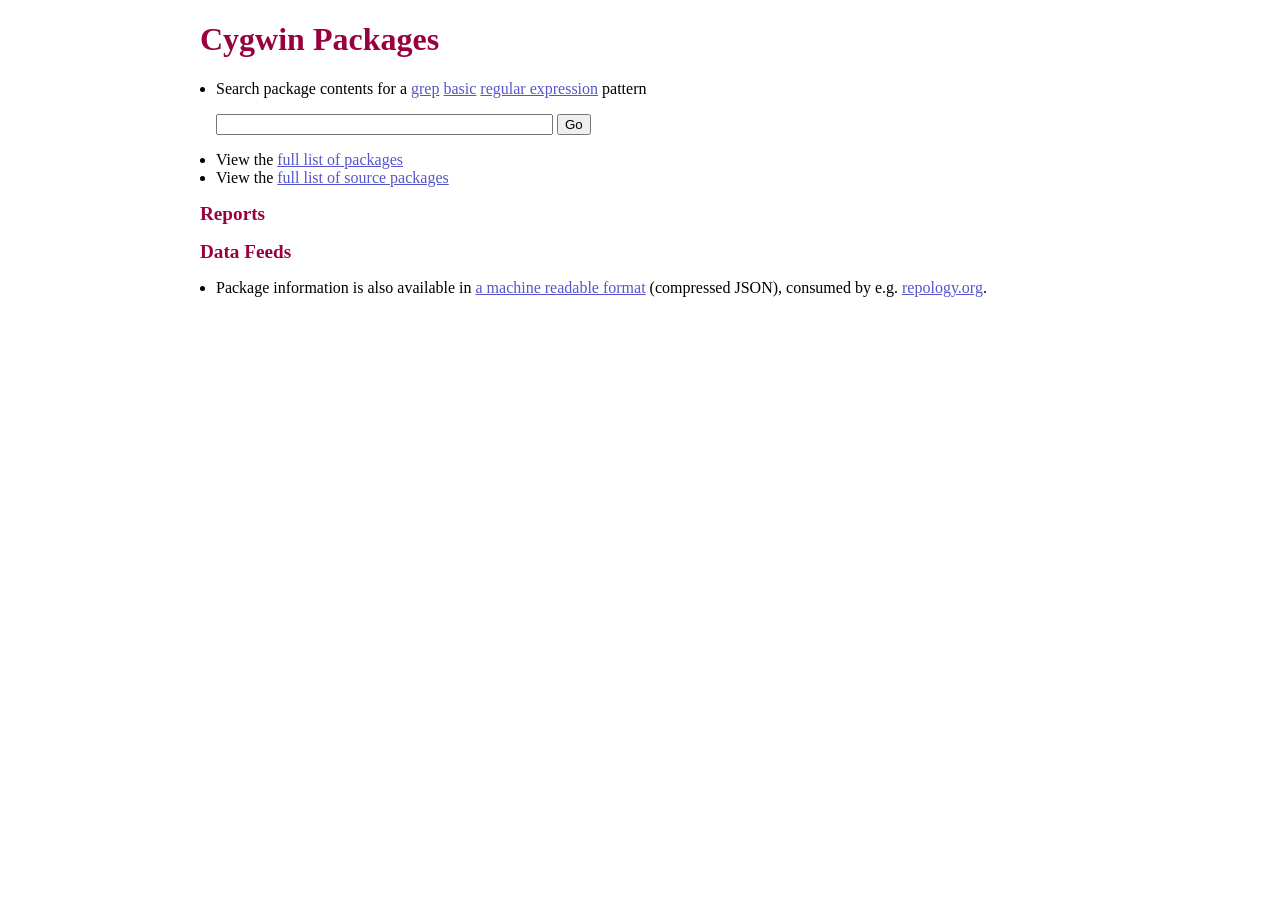
<file: cygwin-htdocs/packages/index.html>
<!DOCTYPE html>
<html lang="en">
  <head>
    <meta http-equiv="Content-Type" content="text/html; charset=utf-8" />
    <link rel="stylesheet" type="text/css" href="/style.css" />
    <title>Cygwin Packages</title>
  </head>

<body>
<!--#include virtual="/navbar.html" -->
<div id="main">
<!--#include virtual="/top.html" -->
<h1>Cygwin Packages</h1>
<ul>
  <li>
Search package contents for a
<a href="https://www.gnu.org/software/grep/manual/grep.html">grep</a>
<a href="https://www.gnu.org/software/grep/manual/grep.html#Basic-vs-Extended">basic</a>
<a href="https://en.wikipedia.org/wiki/Regular_expression">regular expression</a>
pattern
<form method="get" action="/cgi-bin2/package-grep.cgi">
<p>
<input type="text" size="40" name="grep"/>
<input type="submit" value="Go"/>
</p>
</form>
  </li>
  <li>
    View the <a href="package_list.html">full list of packages</a>
  </li>
  <li>
    View the <a href="src_package_list.html">full list of source packages</a>
  </li>
</ul>

<h2>Reports</h2>
<!--#include virtual="reports_list.inc" -->

<h2>Data Feeds</h2>
<ul>
  <li>
    Package information is also available in
     <a href="packages.json.xz">a machine readable format</a> (compressed JSON),
     consumed by e.g.
    <a href="https://repology.org/projects/?inrepo=cygwin">repology.org</a>.
  </li>
</ul>

</div>
</body>
</html>
</file>
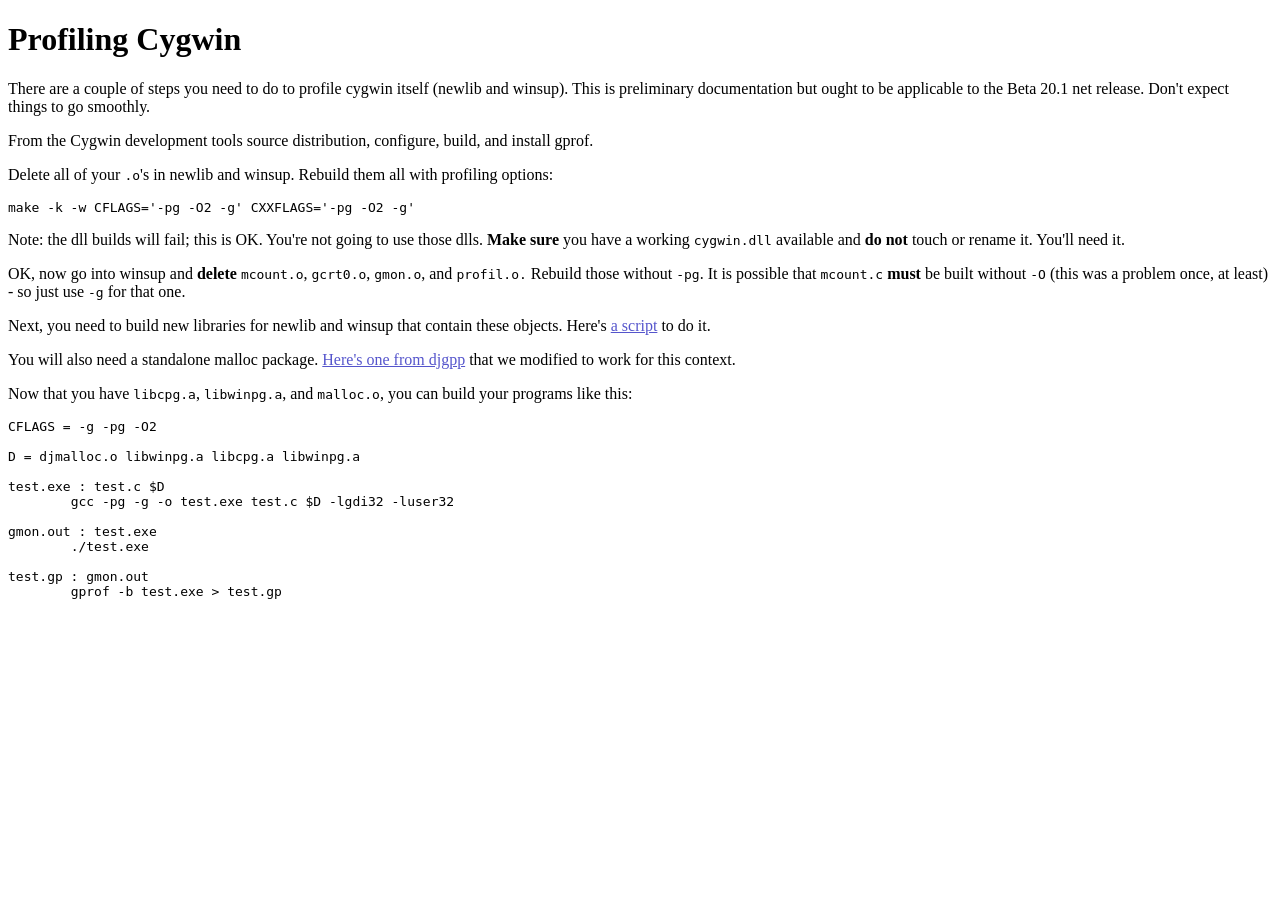
<file: cygwin-htdocs/profiling/index.html>
<!DOCTYPE html>
<html lang="en">
<head>
 <meta http-equiv="Content-Type" content="text/html; charset=utf-8" />
 <link rel="stylesheet" type="text/css" href="/style.css" />
 <title>Profiling Cygwin</title>
</head>

<body>
<h1>Profiling Cygwin</h1>

<p>There are a couple of steps you need to do to profile cygwin itself
(newlib and winsup).  This is preliminary documentation but ought to
be applicable to the Beta 20.1 net release.  Don't expect things to go
smoothly.</p>

<p>From the Cygwin development tools source distribution, configure,
build, and install gprof.</p>

<p>Delete all of your <code>.o</code>'s in newlib and winsup.  Rebuild
them all with profiling options:</p>

<pre>
make -k -w CFLAGS='-pg -O2 -g' CXXFLAGS='-pg -O2 -g'
</pre>

<p>
Note: the dll builds will fail; this is OK.  You're not going to use
those dlls.  <b>Make sure</b> you have a working <code>cygwin.dll</code>
available and <b>do not</b> touch or rename it.  You'll need it.</p>

<p>OK, now go into winsup and <b>delete</b> <code>mcount.o</code>,
<code>gcrt0.o</code>, <code>gmon.o</code>, and <code>profil.o.</code> Rebuild
those without <code>-pg</code>.  It is possible that <code>mcount.c</code>
<b>must</b> be built without <code>-O</code> (this was a problem once,
at least) - so just use <code>-g</code> for that one.</p>

<p>Next, you need to build new libraries for newlib and winsup that
contain these objects.  Here's <a href="prof-script">a script</a>
to do it.</p>

<p>You will also need a standalone malloc package.
<a href="djmalloc.c">Here's one from djgpp</a> that we
modified to work for this context.</p>

<p>Now that you have <code>libcpg.a</code>, <code>libwinpg.a</code>, and
<code>malloc.o</code>, you can build your programs like this:</p>

<pre>
CFLAGS = -g -pg -O2

D = djmalloc.o libwinpg.a libcpg.a libwinpg.a

test.exe : test.c $D
	gcc -pg -g -o test.exe test.c $D -lgdi32 -luser32

gmon.out : test.exe
	./test.exe

test.gp : gmon.out
	gprof -b test.exe > test.gp
</pre>
</body>
</html>
</file>
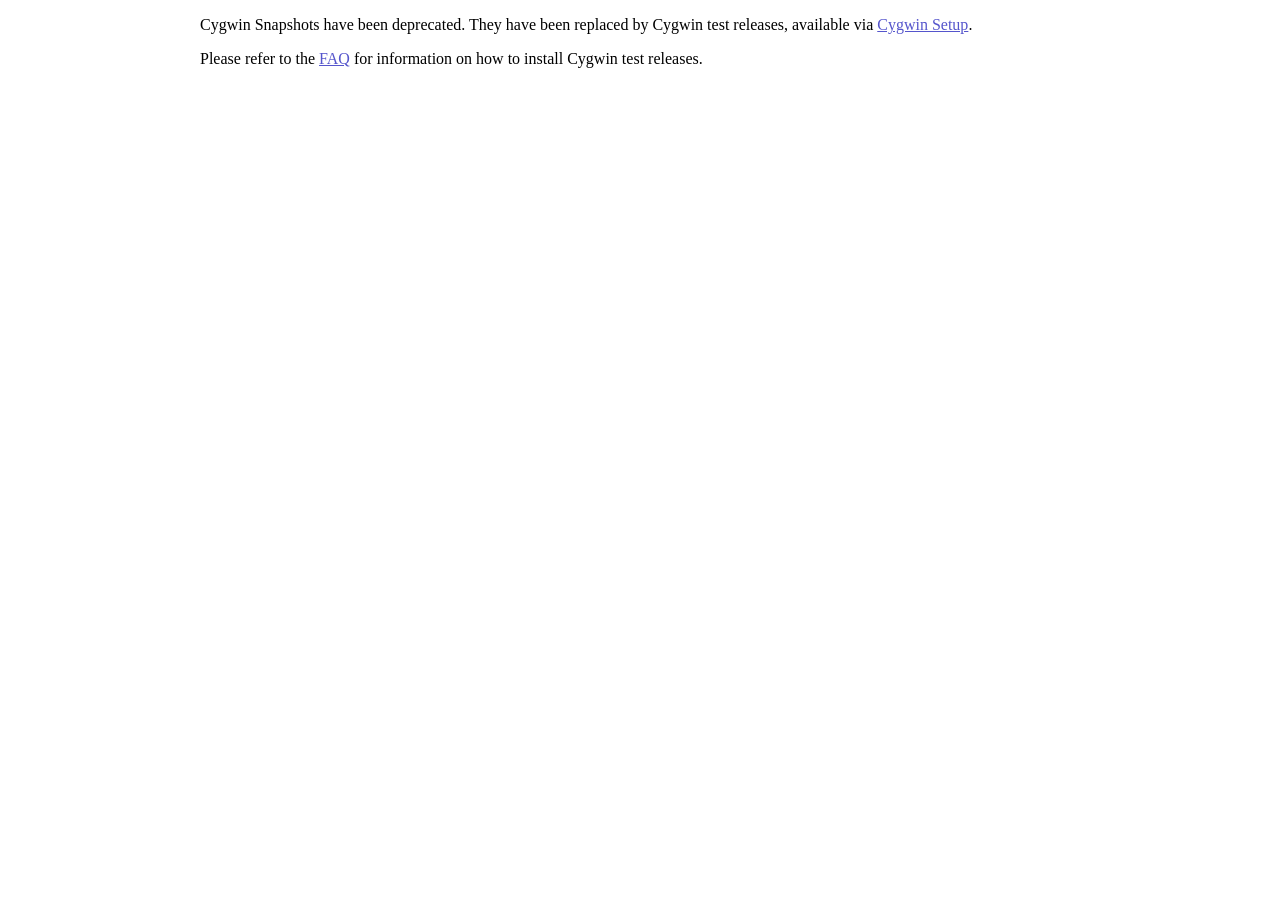
<file: cygwin-htdocs/snapshots/index.html>
<!DOCTYPE html>
<html lang="en">
  <head>
    <meta http-equiv="Content-Type" content="text/html; charset=utf-8" />
    <link rel="stylesheet" type="text/css" href="../style.css" />
    <title>Cygwin Snapshots</title>
  </head>

<body>
<!--#include virtual="../navbar.html" -->
<div id="main">
<!--#include virtual="../top.html" -->

<p>Cygwin Snapshots have been deprecated.  They have been replaced by Cygwin
test releases, available via <a href="../setup-x86_64.exe">Cygwin Setup</a>.</p>

<p>Please refer to the <a href="../faq/faq.html#faq.setup.testrels">FAQ</a>
for information on how to install Cygwin test releases.</p>

</div>
</body>
</html>
</file>
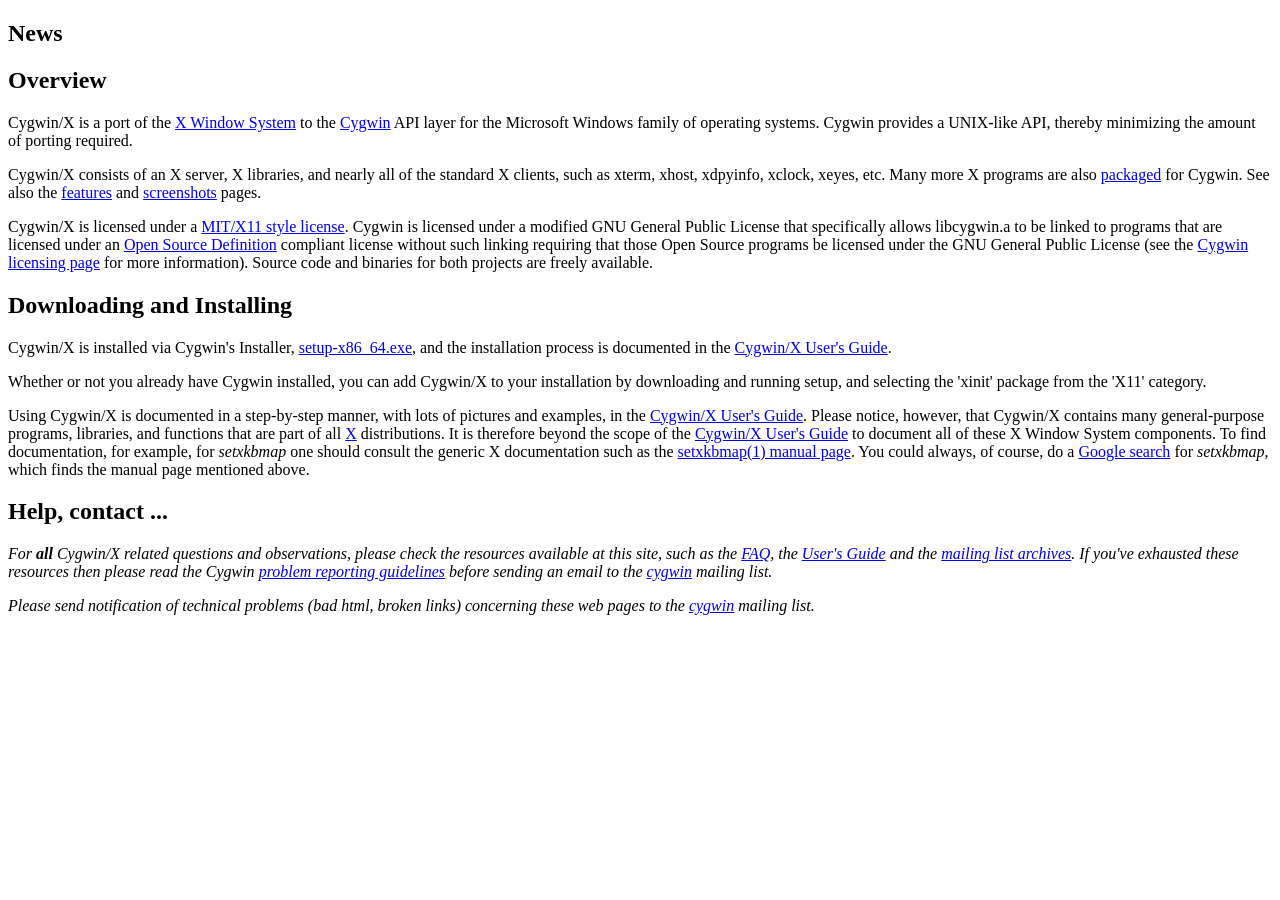
<file: cygwin-htdocs/xfree/index.html>
<!DOCTYPE html>

<html lang="en">
<head>
    <title>Cygwin/X</title>
    <meta name="keywords" content="Cygwin, Cygwin/X, X Window System, X, development, open source, free, software, free software, GPL, X11" />
    <meta name="description" content="Cygwin/X" />
    <meta http-equiv="Content-Type" content="text/html; charset=utf-8" />
    <link rel="stylesheet" type="text/css" href="cygx.css" />
    <link rel="icon" type="image/ico" href="favicon.ico" />
</head>
<!-- BEGIN center of page -->

<body>
    <!--#include virtual="cygx-leftbar.html"-->
    <div id="main">
    <!--#include virtual="cygx-header.html"-->

    <!-- BEGIN news -->
    <p></p>
    <h2 class="cartouche">News</h2>
    <p></p>
    <!--#include virtual="cygx-news-new.html" -->
    <!-- END news -->

    <!-- BEGIN overview -->
    <h2 class="cartouche">Overview</h2>

    <p>Cygwin/X is a port of the <a href="http://www.x.org">X
    Window System</a> to the
    <a href="http://cygwin.com">Cygwin</a> API layer for the
    Microsoft Windows family of operating systems.
    Cygwin provides a UNIX-like API, thereby minimizing the
    amount of porting required.</p>

    <p>Cygwin/X consists of an X server, X libraries, and nearly
    all of the standard X clients, such as xterm, xhost, xdpyinfo,
    xclock, xeyes, etc.  Many more X programs are also
    <a href="http://cygwin.com/packages/">packaged</a>
    for Cygwin.
    See also the <a href="features.html">features</a> and
    <a href="screenshots/">screenshots</a> pages.</p>

    <p>Cygwin/X is licensed under a
    <a href="http://cgit.freedesktop.org/xorg/xserver/tree/COPYING">MIT/X11 style license</a>.
    Cygwin is
    licensed under a modified GNU General Public License that
    specifically allows libcygwin.a to be linked to programs that
    are licensed under an
    <a href="http://www.opensource.org/docs/osd/"> Open Source Definition</a>
    compliant license without
    such linking requiring that those Open Source programs be
    licensed under the GNU General Public License (see the
    <a href="http://cygwin.com/licensing.html">Cygwin licensing
    page</a> for more information). Source code and binaries for
    both projects are freely available.</p>
    <!-- END overview -->

    <!-- BEGIN downloading -->
    <h2 class="cartouche">Downloading and Installing</h2>

    <p>Cygwin/X is installed via Cygwin's Installer,
    <a href="http://cygwin.com/setup-x86_64.exe">setup-x86_64.exe</a>, and the
    installation process is documented in the <a href="docs/ug/">Cygwin/X User's
    Guide</a>.
    </p>

    <p>
    Whether or not you already have Cygwin installed, you can add Cygwin/X to
    your installation by downloading and running setup, and selecting the
    'xinit' package from the 'X11' category.
    </p>

    <p>Using Cygwin/X is documented in a step-by-step manner, with
    lots of pictures and examples, in the
    <a href="docs/ug/">Cygwin/X User's Guide</a>. Please notice,
    however, that Cygwin/X contains many general-purpose programs,
    libraries, and functions that are part of all
    <a href="http://www.x.org/">X</a> distributions. It
    is therefore beyond the scope of the
    <a href="docs/ug/">Cygwin/X User's Guide</a> to document all of
    these X Window System components. To find documentation, for
    example, for <i>setxkbmap</i> one should consult the generic X
    documentation such as the
    <a href="http://www.x.org/releases/current/doc/man/man1/setxkbmap.1.html">
    setxkbmap(1) manual page</a>. You could always, of course, do a
    <a href="http://www.google.com/search?hl=en&amp;q=setxkbmap">Google
    search</a> for <i>setxkbmap</i>, which finds the manual page
    mentioned above.</p><!-- END downloading -->

    <!-- BEGIN inquiries -->
    <h2 class="cartouche">Help, contact ...</h2>

    <p>
      <i>
        For <b>all</b> Cygwin/X related questions and observations, please check the
        resources available at this site, such as
        the <a href="docs/faq/">FAQ</a>,
        the <a href="docs/ug/">User's Guide</a> and
        the <a href="http://cygwin.com/ml/cygwin/">mailing list archives</a>.
        If you've exhausted these resources then please read the Cygwin
        <a href="http://cygwin.com/problems.html">problem reporting guidelines</a>
        before sending an email to the
        <a href="mailto:cygwin@cygwin.com">cygwin</a> mailing list.
      </i>
    </p>

    <p>
      <i>
        Please send notification of technical problems (bad html, broken links)
        concerning these web pages to the
        <a href="mailto:cygwin@cygwin.com">cygwin</a> mailing list.
      </i>
    </p>

    <!-- END inquiries -->
    <!-- END center of page -->
    </div>
</body>
</html>
</file>
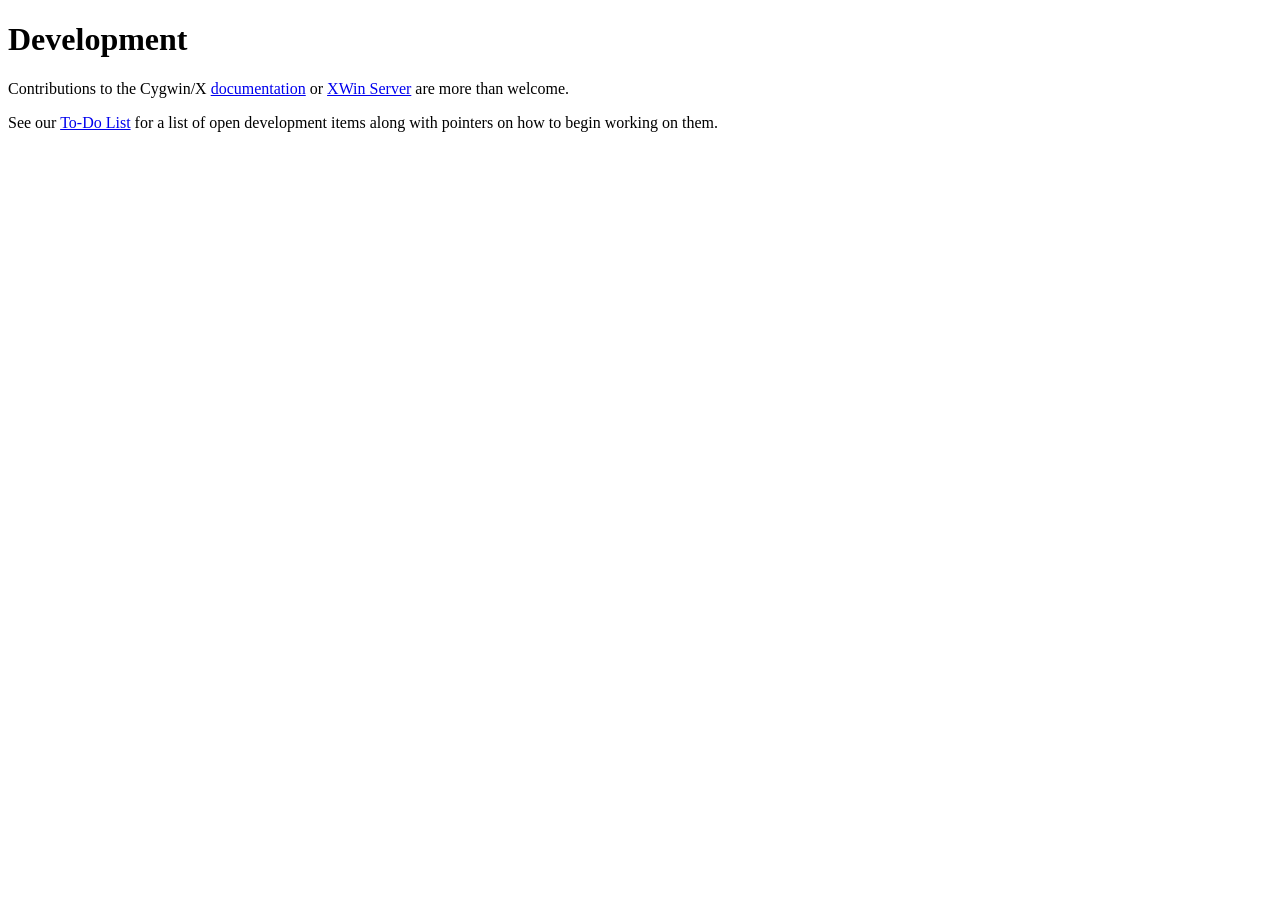
<file: cygwin-htdocs/xfree/devel/index.html>
<!DOCTYPE html>

<html lang="en">
<head>
    <title>Cygwin/X - Development</title>
    <meta http-equiv="Content-Type" content="text/html; charset=utf-8" />
    <link rel="stylesheet" type="text/css" href="../cygx.css" />
    <link rel="icon" type="image/ico" href="../favicon.ico" />
</head>

<body>
    <!--#include virtual="../cygx-leftbar.html"-->
    <div id="main">
    <!--#include virtual="../cygx-header.html" -->

    <h1>Development</h1>

    <p>Contributions to the Cygwin/X
    <a href="documentation/">documentation</a> or
    <a href="server/">XWin Server</a>
    are more than welcome.</p>

    <p>See our <a href="todo.html">To-Do List</a> for a list of open
    development items along with pointers on how to begin working
    on them.</p>

    </div>
</body>
</html>
</file>
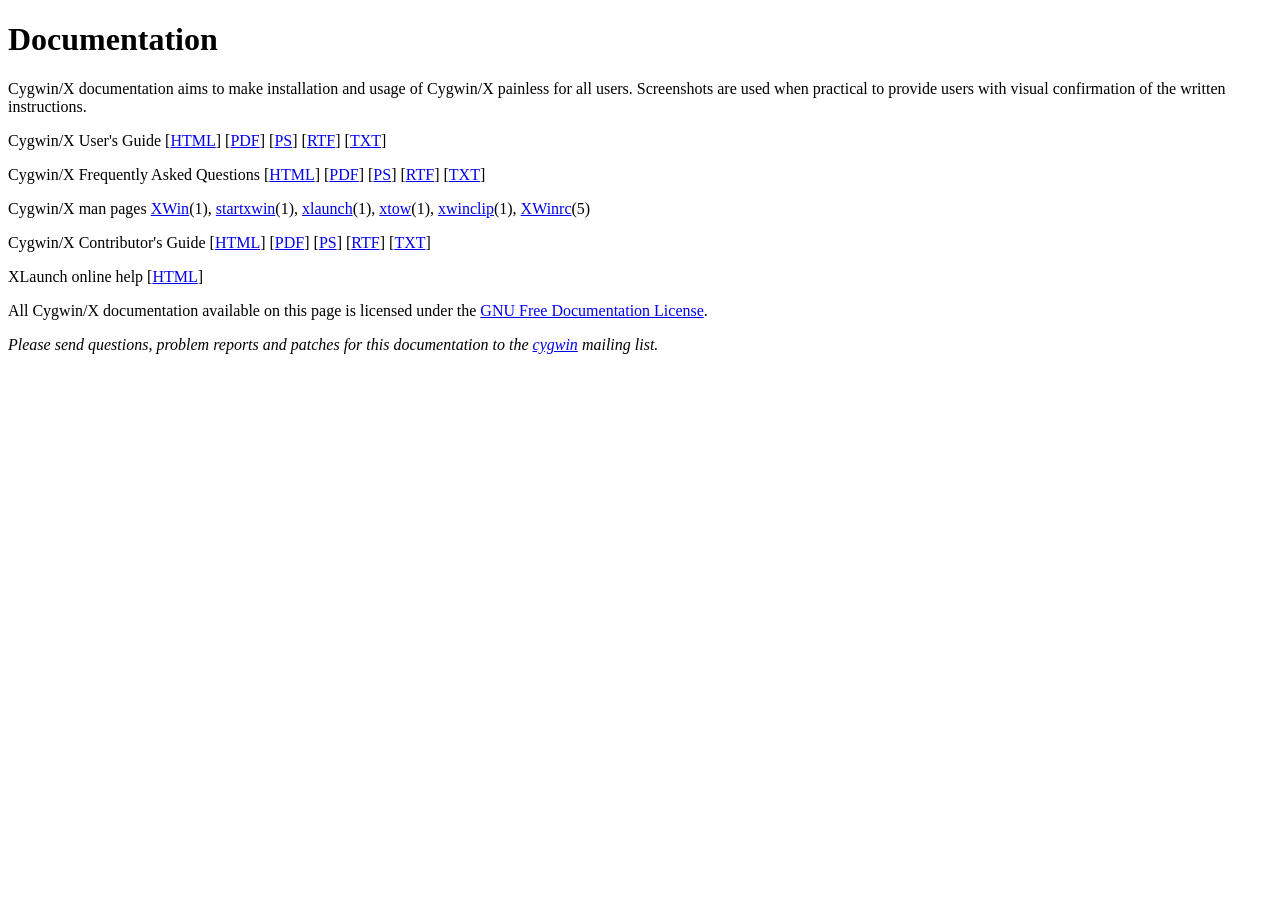
<file: cygwin-htdocs/xfree/docs/index.html>
<!DOCTYPE html>

<html lang="en">
<head>
    <title>Cygwin/X - Documentation</title>
    <meta http-equiv="Content-Type" content="text/html; charset=utf-8" />
    <link rel="stylesheet" type="text/css" href="../cygx.css" />
    <link rel="icon" type="image/ico" href="../favicon.ico" />
    <meta name="keywords" content="documentation, User's Guide, Contributor's Guide, FAQ, Cygwin, X, x window system, xserver, x-server, Cygwin/X" />
    <meta name="description" content="Cygwin/X - Documentation" />
</head>

<body>
    <!--#include virtual="../cygx-leftbar.html"-->
    <div id="main">
    <!--#include virtual="../cygx-header.html" -->
    <h1>Documentation</h1>

    <p>Cygwin/X documentation aims to make installation and usage
    of Cygwin/X painless for all users.
    Screenshots are used when practical to
    provide users with visual confirmation of the written instructions.
    </p>

    <p>Cygwin/X User's Guide
    [<a href="ug/cygwin-x-ug.html">HTML</a>]
    [<a href="ug/cygwin-x-ug.pdf">PDF</a>]
    [<a href="ug/cygwin-x-ug.ps.gz">PS</a>]
    [<a href="ug/cygwin-x-ug.rtf">RTF</a>]
    [<a href="ug/cygwin-x-ug.txt">TXT</a>]</p>

    <p>Cygwin/X Frequently Asked Questions
    [<a href="faq/cygwin-x-faq.html">HTML</a>]
    [<a href="faq/cygwin-x-faq.pdf">PDF</a>]
    [<a href="faq/cygwin-x-faq.ps.gz">PS</a>]
    [<a href="faq/cygwin-x-faq.rtf">RTF</a>]
    [<a href="faq/cygwin-x-faq.txt">TXT</a>]</p>

    <p>Cygwin/X man pages
    <a href="man1/XWin.1.html">XWin</a>(1),
    <a href="man1/startxwin.1.html">startxwin</a>(1),
    <a href="man1/xlaunch.1.html">xlaunch</a>(1),
    <a href="man1/xtow.1.html">xtow</a>(1),
    <a href="man1/xwinclip.1.html">xwinclip</a>(1),
    <a href="man5/XWinrc.5.html">XWinrc</a>(5)</p>

    <p>Cygwin/X Contributor's Guide
    [<a href="cg/cygwin-x-cg.html">HTML</a>]
    [<a href="cg/cygwin-x-cg.pdf">PDF</a>]
    [<a href="cg/cygwin-x-cg.ps.gz">PS</a>]
    [<a href="cg/cygwin-x-cg.rtf">RTF</a>]
    [<a href="cg/cygwin-x-cg.txt">TXT</a>]</p>

    <p>XLaunch online help
    [<a href="xlaunch/index.html">HTML</a>]
    </p>

    <p>All Cygwin/X documentation available on this page is
    licensed under the
    <a href="http://www.gnu.org/copyleft/fdl.html">GNU Free
    Documentation License</a>.</p>

    <p><i>Please send questions, problem reports and patches for this documentation to the
    <a href="mailto:cygwin@cygwin.com">cygwin</a>
    mailing list.</i></p>

    </div>
</body>
</html>
</file>
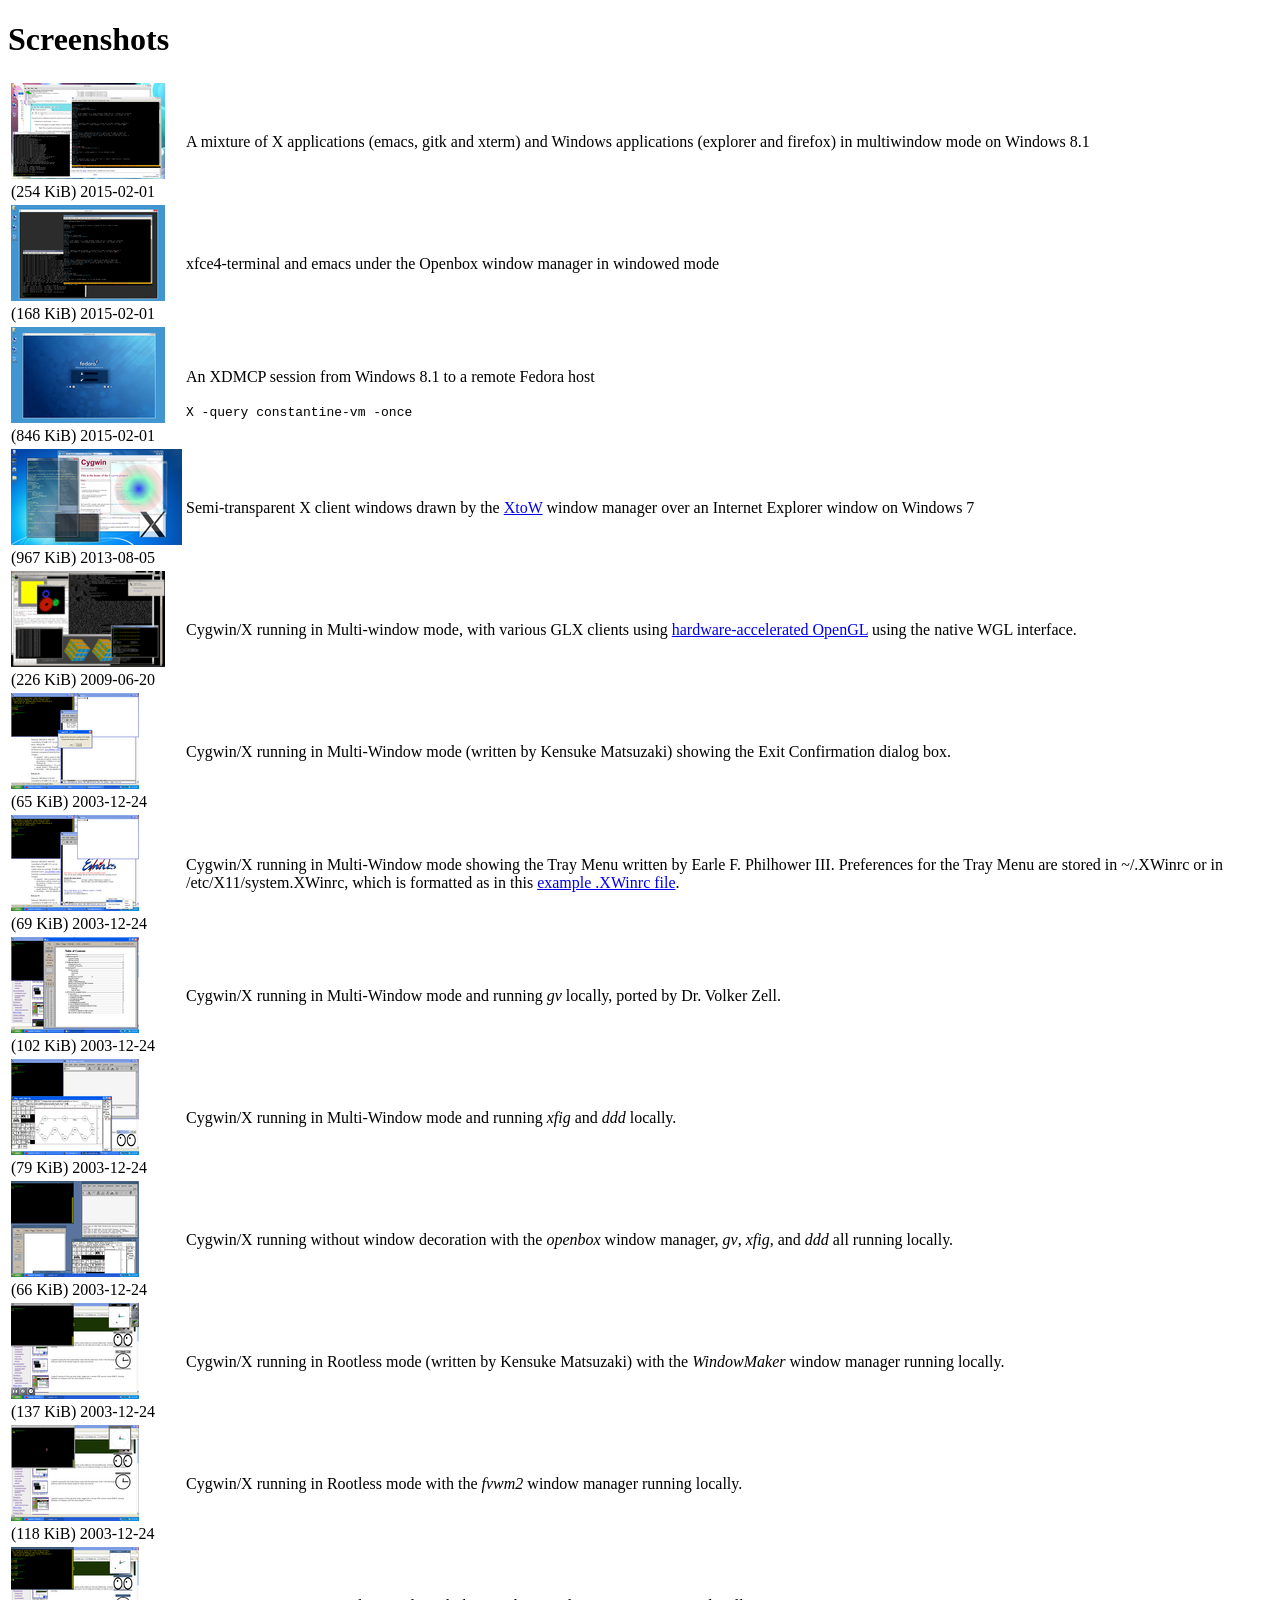
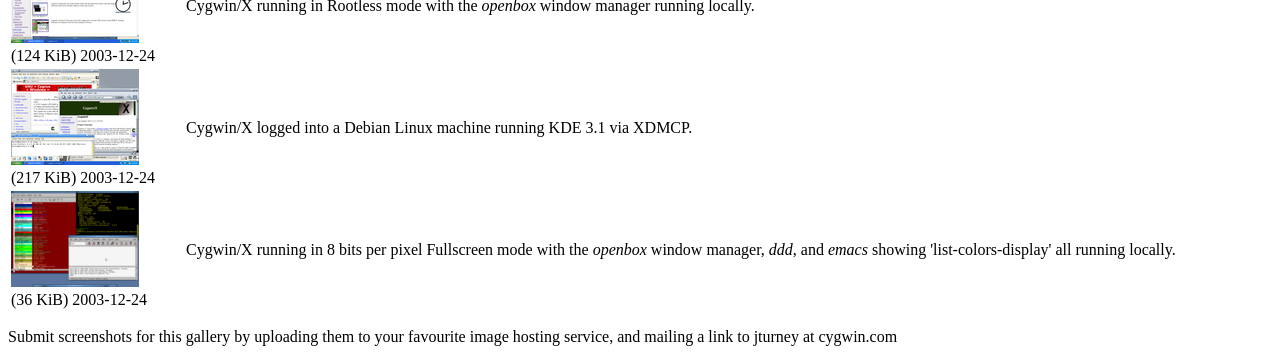
<file: cygwin-htdocs/xfree/screenshots/index.html>
<!DOCTYPE html>

<html lang="en">
<head>
    <title>Cygwin/X - Screenshots</title>
    <meta http-equiv="Content-Type" content="text/html; charset=utf-8" />
    <link rel="stylesheet" type="text/css" href="../cygx.css" />
    <link rel="icon" type="image/ico" href="../favicon.ico" />
    <meta name="keywords" content="screenshots, Cygwin, X, x window system, xserver, x-server, Cygwin/X" />
    <meta name="description" content="Cygwin/X - Screenshots" />
</head>

<body>
    <!--#include virtual="../cygx-leftbar.html"-->
    <div id="main">
    <!--#include virtual="../cygx-header.html" -->

    <h1>Screenshots</h1>

    <table class="valigntop">
      <tbody>
            <tr>
                <td>
                <a href="cygx-multiwindow-20150201.png">
                <img src="thumbs/cygx-multiwindow-20150201.png" alt="[screenshot]"/>
                </a><br />
                (254 KiB) 2015-02-01</td>

                <td>
                    <p>A mixture of X applications (emacs, gitk and xterm) and
                    Windows applications (explorer and firefox) in multiwindow
                    mode on Windows 8.1</p>
                </td>
            </tr>

            <tr>
                <td>
                <a href="cygx-openbox-20150201.png">
                <img src="thumbs/cygx-openbox-20150201.png" alt="[screenshot]"/>
                </a><br />
                (168 KiB) 2015-02-01</td>

                <td>
                  <p>xfce4-terminal and emacs under the Openbox window manager in windowed mode</p>
                </td>
            </tr>

            <tr>
                <td>
                <a href="cygx-xdmcp-fedora-20150201.png">
                <img src="thumbs/cygx-xdmcp-fedora-20150201.png" alt="[screenshot]"/>
                </a><br />
                (846 KiB) 2015-02-01</td>

                <td>
                  <p>An XDMCP session from Windows 8.1 to a remote Fedora host</p>
                  <code> X -query constantine-vm -once</code>
                </td>
            </tr>

            <tr>
                <td>
                <a href="cygx-xtow-alphademo-20130805.png">
                <img src="thumbs/cygx-xtow-alphademo-20130805.png" alt="[screenshot]"/>
                </a><br />
                (967 KiB) 2013-08-05</td>

                <td>
                    <p>Semi-transparent X client windows drawn by the
                      <a href="http://cygwin.com/ml/cygwin-xfree-announce/2012-12/msg00003.html">XtoW</a>
                      window manager over an Internet Explorer window on Windows 7</p>
                </td>
            </tr>

            <tr>
                <td>
                <a href="cygx-multiwindow-aiglx-20090620.png">
                <img src="thumbs/cygx-multiwindow-aiglx-20090620.png" alt="[screenshot]"/>
                </a><br />
                (226 KiB) 2009-06-20</td>

                <td>
                  <p>
                    Cygwin/X running in Multi-window mode, with various GLX clients using
                    <a href="http://x.cygwin.com/docs/ug/using-aiglx.html">hardware-accelerated OpenGL</a>
                    using the native WGL interface.
                  </p>
                </td>
            </tr>

            <tr>
                <td>
                <a href="cygx-multiwindow-emacs-exitconfirm-20031224-0010.png">
                <img src="thumbs/cygx-multiwindow-emacs-exitconfirm-20031224-0010.png"
                     alt="Cygwin/X running in Multi-Window mode (written by Kensuke Matsuzaki) showing the Exit Confirmation dialog box." />
                </a><br />
                (65 KiB) 2003-12-24</td>

                <td>
                    <p>Cygwin/X running in Multi-Window mode
                    (written by Kensuke Matsuzaki) showing the Exit
                    Confirmation dialog box.</p>
                </td>
            </tr>

            <tr>
                <td>
                <a href="cygx-multiwindow-emacs-traymenu-20031224-0010.png">
                <img src="thumbs/cygx-multiwindow-emacs-traymenu-20031224-0010.png"
                     alt="Cygwin/X running in Multi-Window mode showing the Tray Menu written by Earle F. Philhower III." />
                </a><br />
                (69 KiB) 2003-12-24</td>

                <td>
                    <p>Cygwin/X running in Multi-Window mode
                    showing the Tray Menu written by Earle F.
                    Philhower III. Preferences for the Tray Menu
                    are stored in ~/.XWinrc or in
                    /etc/X11/system.XWinrc, which is
                    formatted as in this
                    <a href="http://cgit.freedesktop.org/xorg/xserver/plain/hw/xwin/system.XWinrc">
                    example .XWinrc file</a>.</p>
                </td>
            </tr>

            <tr>
                <td>
                <a href="cygx-multiwindow-gv-20031224-0010.png"><img src="thumbs/cygx-multiwindow-gv-20031224-0010.png"
                     alt="Cygwin/X running in Multi-Window mode and running &lt;i&gt;gv&lt;/i&gt; locally, ported by Dr. Volker Zell." />
                </a><br />
                (102 KiB) 2003-12-24</td>

                <td>
                    <p>Cygwin/X running in Multi-Window mode and
                    running <i>gv</i> locally, ported by Dr. Volker
                    Zell.</p>
                </td>
            </tr>

            <tr>
                <td>
                <a href="cygx-multiwindow-xfig-ddd-20031224-0010.png">
                <img src="thumbs/cygx-multiwindow-xfig-ddd-20031224-0010.png"
                     alt="Cygwin/X running in Multi-Window mode and running xfig and ddd locally." />
                </a><br />
                (79 KiB) 2003-12-24</td>

                <td>
                    <p>Cygwin/X running in Multi-Window mode and
                    running <i>xfig</i> and <i>ddd</i> locally.</p>
                </td>
            </tr>

            <tr>
                <td>
                <a href="cygx-nodecoration-openbox-gv-xfig-ddd-20031224-0010.png">
                <img src="thumbs/cygx-nodecoration-openbox-gv-xfig-ddd-20031224-0010.png"
                     alt="Cygwin/X running without window decoration with the openbox window manager, gv, xfig, and ddd all running locally." />
                </a><br />
                (66 KiB) 2003-12-24</td>

                <td>
                    <p>Cygwin/X running without window decoration
                    with the <i>openbox</i> window manager,
                    <i>gv</i>, <i>xfig</i>, and <i>ddd</i> all
                    running locally.</p>
                </td>
            </tr>

            <tr>
                <td>
                <a href="cygx-rootless-WindowMaker-20031224-0010.png">
                <img src="thumbs/cygx-rootless-WindowMaker-20031224-0010.png"
                     alt="Cygwin/X running in Rootless mode (written by Kensuke Matsuzaki) with the WindowMaker window manager running locally." />
                </a><br />
                (137 KiB) 2003-12-24</td>

                <td>
                    <p>Cygwin/X running in Rootless mode (written
                    by Kensuke Matsuzaki) with the
                    <i>WindowMaker</i> window manager running
                    locally.</p>
                </td>
            </tr>

            <tr>
                <td>
                <a href="cygx-rootless-fvwm2-20031224-0010.png"><img src="thumbs/cygx-rootless-fvwm2-20031224-0010.png"
                     alt="Cygwin/X running in Rootless mode with the fvwm2 window manager running locally." />
                </a><br />
                (118 KiB) 2003-12-24</td>

                <td>
                    <p>Cygwin/X running in Rootless mode with the
                    <i>fvwm2</i> window manager running
                    locally.</p>
                </td>
            </tr>

            <tr>
                <td>
                <a href="cygx-rootless-openbox-20031224-0010.png"><img src="thumbs/cygx-rootless-openbox-20031224-0010.png"
                     alt="Cygwin/X running in Rootless mode with the openbox window manager running locally." />
                </a><br />
                (124 KiB) 2003-12-24</td>

                <td>
                    <p>Cygwin/X running in Rootless mode with the
                    <i>openbox</i> window manager running
                    locally.</p>
                </td>
            </tr>

            <tr>
                <td>
                <a href="cygx-xdmcp-kde3.1-20031224-0010.png"><img src="thumbs/cygx-xdmcp-kde3.1-20031224-0010.png"
                     alt="Cygwin/X logged into a Debian Linux machine running KDE 3.1 via XDMCP." />
                </a><br />
                (217 KiB) 2003-12-24</td>

                <td>
                    <p>Cygwin/X logged into a Debian Linux machine
                    running KDE 3.1 via XDMCP.</p>
                </td>
            </tr>

            <tr>
                <td>
                <a href="cygx-8bpp-openbox-ddd-emacs-20031224-1720.png">
                <img src="thumbs/cygx-8bpp-openbox-ddd-emacs-20031224-1720.png"
                     alt="Cygwin/X running in 8 bits per pixel Fullscreen mode with the openbox window manager, ddd, and emacs showing 'list-colors-display' all running locally." />
                </a><br />
                (36 KiB) 2003-12-24</td>

                <td>
                    <p>Cygwin/X running in 8 bits per pixel
                    Fullscreen mode with the <i>openbox</i> window
                    manager, <i>ddd</i>, and <i>emacs</i> showing
                    'list-colors-display' all running locally.</p>
                </td>
            </tr>
        </tbody>

    </table>

    <p>Submit screenshots for this gallery by uploading them to your favourite image hosting service,
    and mailing a link to jturney at cygwin.com</p>

    </div>
</body>
</html>
</file>
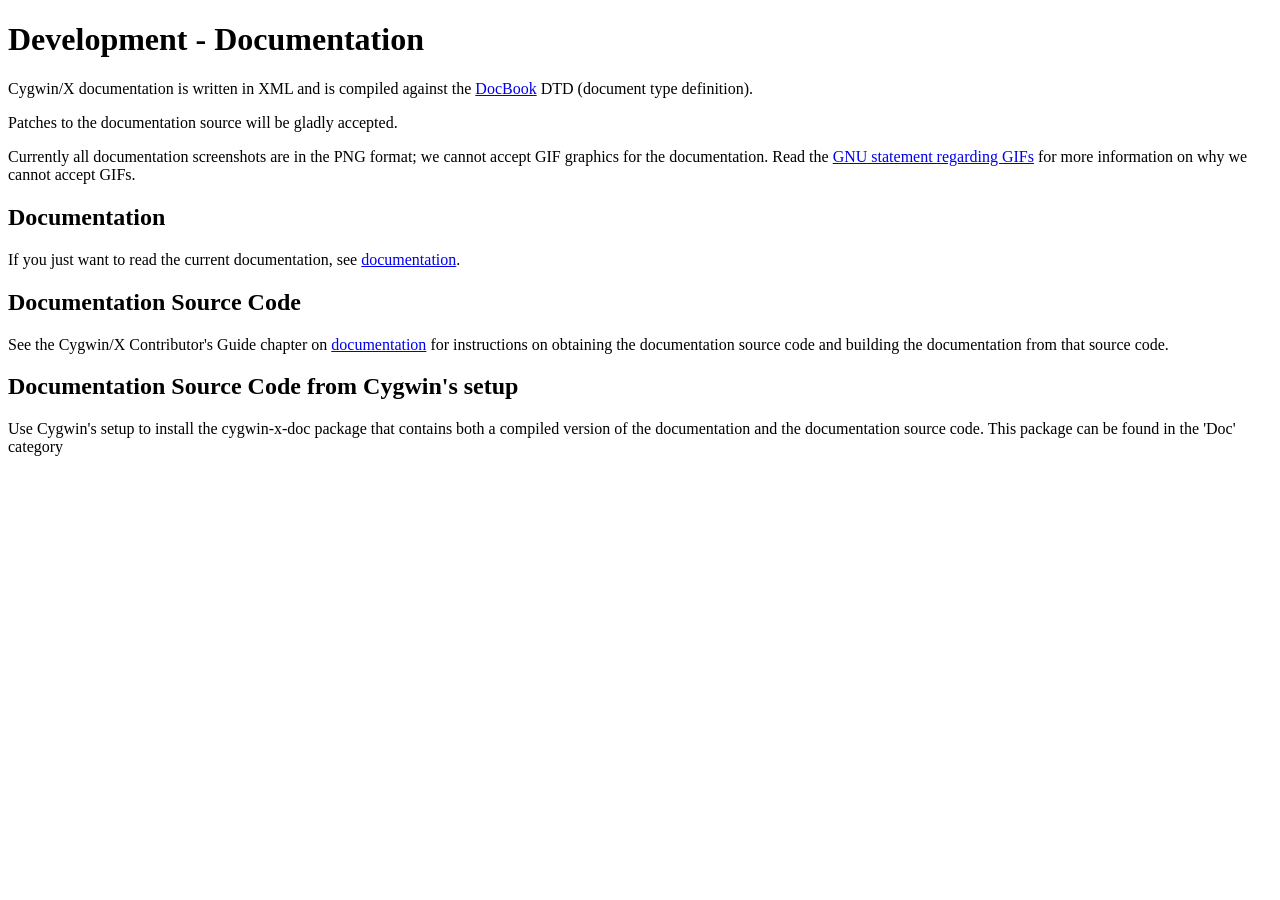
<file: cygwin-htdocs/xfree/devel/documentation/index.html>
<!DOCTYPE html>

<html lang="en">
<head>
    <title>Cygwin/X - Development - Documentation</title>
    <meta http-equiv="Content-Type" content="text/html; charset=utf-8" />
    <link rel="stylesheet" type="text/css" href="../../cygx.css" />
    <link rel="icon" type="image/ico" href="../../favicon.ico" />
    <meta name="keywords" content="Cygwin/X, documentation, development, X window system, x windows" />
    <meta name="description" content="Cygwin/X - Development - Documentation" />
</head>

<body>
    <!--#include virtual="../../cygx-leftbar.html"-->
    <div id="main">
    <!--#include virtual="../../cygx-header.html" -->

    <h1>Development - Documentation</h1>

    <p>Cygwin/X documentation is written in XML and is compiled
    against the <a href="http://www.docbook.org">DocBook</a> DTD
    (document type definition).</p>

    <p>Patches to the documentation source will be gladly
    accepted.</p>

    <p>Currently all documentation screenshots are in the PNG
    format; we cannot accept GIF graphics for the documentation.
    Read the <a href="http://www.gnu.org/philosophy/gif.html">GNU
    statement regarding GIFs</a> for more information on why we
    cannot accept GIFs.</p>

    <h2>Documentation</h2>

    <p>If you just want to read the current documentation,
    see <a href="../../docs/">documentation</a>.
    </p>

    <h2>Documentation Source Code</h2>

    <p>See the Cygwin/X Contributor's Guide chapter on
    <a href="http://x.cygwin.com/docs/cg/documentation.html">documentation</a>
    for instructions on obtaining the documentation source code and building
    the documentation from that source code.</p>

    <h2>Documentation Source Code from Cygwin's setup</h2>

    <p>Use Cygwin's setup to install the cygwin-x-doc package
    that contains both a compiled version of the
    documentation and the documentation source code.
    This package can be found in the 'Doc' category</p>

    </div>
</body>
</html>
</file>
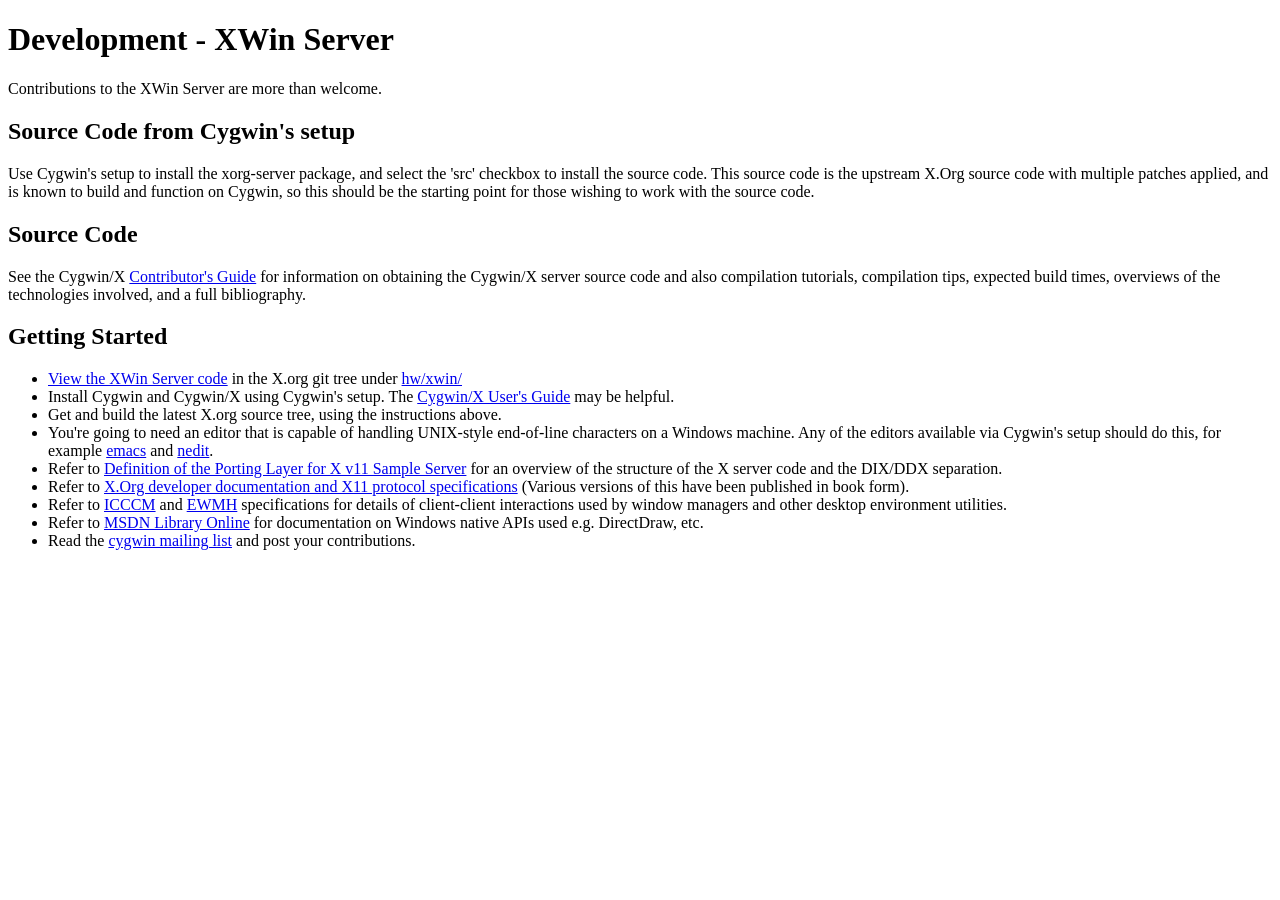
<file: cygwin-htdocs/xfree/devel/server/index.html>
<!DOCTYPE html>

<html lang="en">
<head>
    <title>Cygwin/X - Development - XWin Server</title>
    <meta http-equiv="Content-Type" content="text/html; charset=utf-8" />
    <link rel="stylesheet" type="text/css" href="../../cygx.css" />
    <link rel="icon" type="image/ico" href="../../favicon.ico" />
    <meta name="keywords" content="Cygwin, X, x window system, xserver, x-server, Cygwin/X, shadow, shadowfb, fb" />
    <meta name="description" content="Cygwin/X - Development - XWin Server" />
</head>

<body>
    <!--#include virtual="../../cygx-leftbar.html"-->
    <div id="main">
    <!--#include virtual="../../cygx-header.html" -->

    <h1>Development - XWin Server</h1>

    <p>Contributions to the XWin Server are more than welcome.</p>

    <h2>Source Code from Cygwin's setup</h2>

    <p>Use Cygwin's setup to install the xorg-server package,
    and select the 'src' checkbox to install the source code.
    This source code is the upstream X.Org source code with multiple patches applied,
    and is known to build and function on Cygwin, so this should
    be the starting point for those wishing to work with the source code.</p>

    <h2>Source Code</h2>

    <p>See the Cygwin/X <a href="../../docs/cg/">Contributor's
    Guide</a> for information on obtaining the Cygwin/X server source code
    and also compilation tutorials, compilation tips, expected build times,
    overviews of the technologies involved, and a full bibliography.</p>

    <h2>Getting Started</h2>

    <ul>
        <li>
        <a href="http://cgit.freedesktop.org/xorg/xserver/tree/">
        View the XWin Server code</a> in the X.org git tree
        under <a href="http://cgit.freedesktop.org/xorg/xserver/tree/hw/xwin">hw/xwin/</a></li>

        <li>Install Cygwin and Cygwin/X using Cygwin's setup.
        The <a href="../../docs/ug/">Cygwin/X User's Guide</a> may
        be helpful.</li>

        <li>Get and build the latest X.org source tree, using the
        instructions above.</li>

        <li>You're going to need an editor that is capable of
        handling UNIX-style end-of-line characters on a Windows
        machine.  Any of the editors available via Cygwin's setup
	should do this, for example
        <a href="http://www.gnu.org/software/emacs/">emacs</a>
        and <a href="http://nedit.org/">nedit</a>.</li>

        <li>Refer to
        <a href="http://www.x.org/releases/X11R7.5/doc/core/Xserver-spec.pdf"
        type="application/pdf">Definition of the Porting Layer
        for X v11 Sample Server</a> for an overview of the structure of
	the X server code and the DIX/DDX separation.</li>

        <li>Refer to
        <a href="http://www.x.org/releases/X11R7.5/doc/index.html">
	X.Org developer documentation and X11 protocol specifications</a>
	(Various versions of this have been published in book form).
	</li>

	<li>Refer to
	<a href="http://www.x.org/docs/ICCCM/icccm.pdf">ICCCM</a> and
	<a href="http://standards.freedesktop.org/wm-spec/wm-spec-latest.html">EWMH</a>
	specifications for details of client-client interactions used
	by window managers and other desktop environment utilities.
	</li>

        <li>Refer to <a href="http://msdn.microsoft.com/">MSDN Library
        Online</a> for documentation on Windows native APIs used
        e.g. DirectDraw, etc.</li>

        <li>Read the
        <a href="http://cygwin.com/ml/cygwin/">cygwin mailing list</a> and post
        your contributions.</li>
    </ul>

    </div>
</body>
</html>
</file>
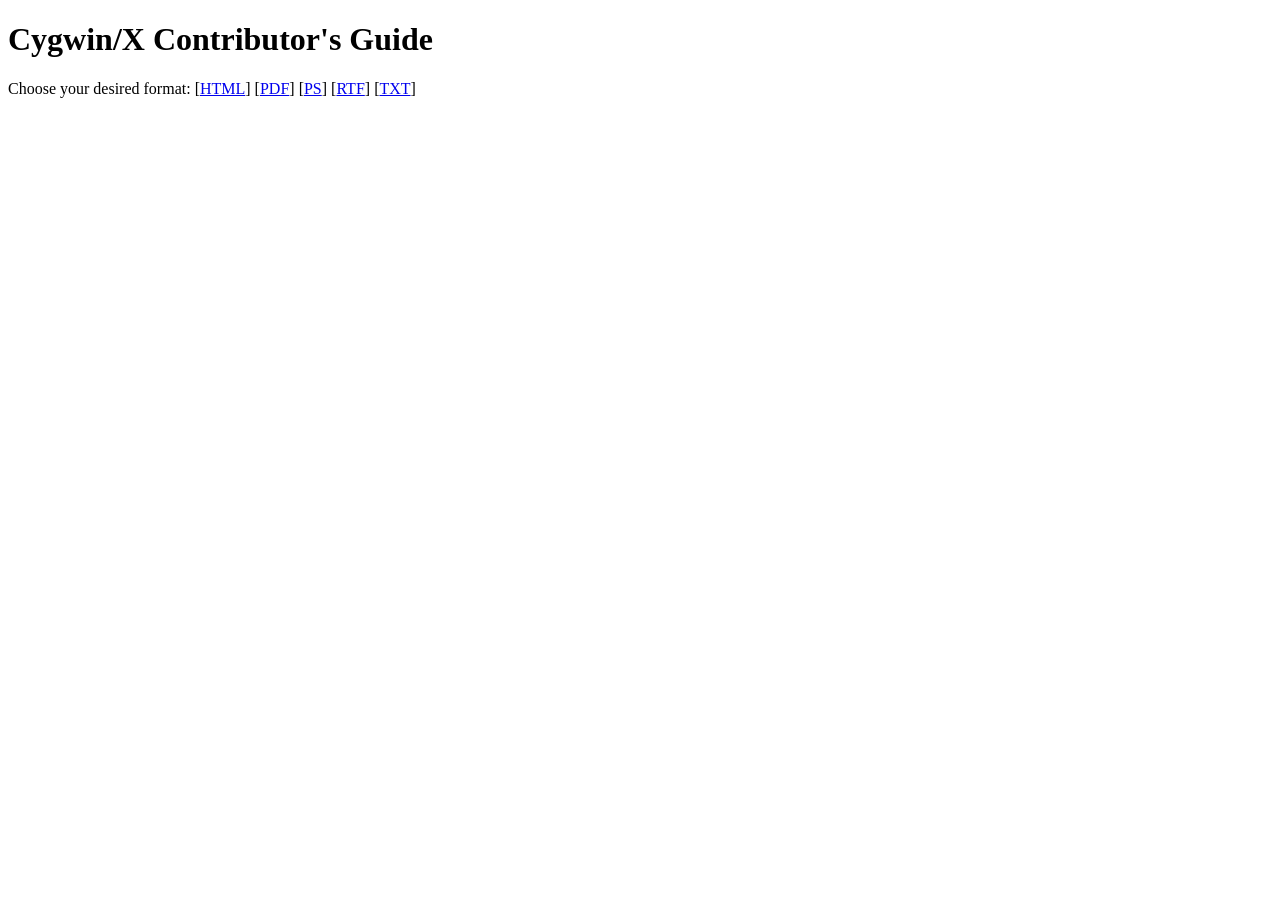
<file: cygwin-htdocs/xfree/docs/cg/index.html>
<!DOCTYPE html>

<html lang="en">
<head>
    <title>Cygwin/X Contributor's Guide</title>
    <meta http-equiv="Content-Type" content="text/html; charset=utf-8" />
    <link rel="stylesheet" type="text/css" href="../../cygx.css" />
    <link rel="icon" type="image/ico" href="../../favicon.ico" />
    <meta name="keywords" content="Cygwin/X, Contributor's Guide, Cygwin, x window system, documentation, help" />
    <meta name="description" content="Cygwin/X Contributor's Guide" />
</head>

<body>
    <!--#include virtual="../../cygx-leftbar.html"-->
    <div id="main">
    <!--#include virtual="../../cygx-header.html" -->
    <h1>Cygwin/X Contributor's Guide</h1>

    <p>Choose your desired format:
    [<a href="cygwin-x-cg.html">HTML</a>]
    [<a href="cygwin-x-cg.pdf">PDF</a>]
    [<a href="cygwin-x-cg.ps.gz">PS</a>]
    [<a href="cygwin-x-cg.rtf">RTF</a>]
    [<a href="cygwin-x-cg.txt">TXT</a>]</p>

    </div>
</body>
</html>
</file>
<file: cygwin-htdocs/style.css>
body
{
color: black;
}

a:link {
color: #5555cc;
text-decoration: underline;
}

a:visited {
color: #000066;
text-decoration: underline;
}

/* Navbar related -------------------------------------------------------- */

#navbar
{
position: absolute;
left: 0.5em;
max-width: 11em;
background-color: #80a0a0;
color: white;
text-align: left;
}

#navbar li
{
overflow: hidden;
}

#navbar li:hover:not(.nohover)
{
overflow: hidden;
background-color: #608080;
}

#navbar ul
{
list-style-type: none;
margin-top: .5em;
margin-bottom: .8em;
/*
  It's browser dependent which one of margin-left: and padding-left: we need to
  cancel the default list indentation.
*/
margin-left: 0em;
padding-left: 0.5em;
padding-right: 0.5em;
}

#navbar a
{
overflow: hidden;
font-size: small;
font-weight: 500;
color: white;
text-decoration: none;
font-family: sans-serif;
}

#navbar a.gold
{
color:gold;
}

#navbar ul ul
{
  margin-top: 0em;
  margin-bottom: 0em;
  padding-left: 0.75em;
}

/* ----------------------------------------------------------------------- */

#top
{
}

/* Two-column what is/isn't it layout ------------------------------------ */

.no-vert-margins
{
  margin-top: 0em;
  margin-bottom: 0em;
}

#leftwhat
{
float: left;
width: 50%;
padding: 0.1px; /* rounds down to 0, but prevents margin collapse */
padding-left: 1.5em;
padding-right: 0;
margin-right: 0;
}

#rightwhat
{
margin-left: 50%;
border-left: 2px solid #e8e8e8;
padding: 0.1px; /* rounds down to 0, but prevents margin collapse */
padding-left: 1.5em;
}

#wrap
{
position: relative;
width: 100%;
margin:0 auto;
font-size: .9em;
}

#endwrap
{
    clear: both;
    border-top: 2px solid #e8e8e8;
}

/* main ------------------------------------------------------------------ */

#main
{
position: relative;
left: 12em;
margin-right: 22em;
min-width: 45em;
}

#main h1
{
font-weight: bold;
color: #99003f;
}

#main h2
{
font-size: 1.2em;
color: #99003f;
}

#main h3
{
font-size: 1.1em;
color: #99003f;
margin-bottom: 0ex;
}

#main h4
{
  font-size: .95em;
  font-style: normal;
}

#main .catchphrase
{
margin-top: 1ex;
margin-left: 6px;
margin-right: 6px;
text-align: left;
font-style: italic;
padding-left: 6px;
}

#main ul
{
}

#main .command
{
margin-bottom: 1ex;
margin-top: 1ex;
text-align: center;
font-family: monospace;
}

#main li
{
position: relative;
left: -1.5em;
overflow: visible;
}

/* Header/footer styles -------------------------------------------------- */

#big-title
{
font-family: sans-serif;
font-size: 5em;
color: #990033;
margin-top: 0em;
margin-bottom: 0em;
margin-left: 6px;
margin-right: 6px;
padding-left: 4px;
}

#medium-title
{
font-family: sans-serif;
font-size: 3em;
margin-bottom: 0.2em;
}

/* Footer */

#footer
{
position: relative;
font-size: 0.7em;
border-top: 2px solid #e8e8e8;
text-align: center;
}

/* rounded cartouche ----------------------------------------------------- */

.cartouche
{
background: #e8e8e8;
border-radius: 8px;
padding: 4px;
}

/* miscellaneous styles -------------------------------------------------- */

table#mirroradmin
{
  width:90%;
  margin-left:5%;
  margin-right:5%;
  border:2px solid black;
}

table.deben
{
  width:85%;
  margin-left: 7.5%;
  margin-right: 7.5%;
  border:1px solid black;
  border-collapse: collapse;
}

table.deben td,
table.deben th
{
  border-width: 1px;
  border-style: solid;
}

table.deben th {
    color: #99003f;
    border-color: black;
}

table.deben tr:nth-child(odd) {
    background-color: #f2f2f2;
}

table.deben tr:hover {
    background-color: #fdd9b5;
}

div#main .indent
{
    position: relative;
    margin-left: 2.5em;
}

ul.spaced li
{
  margin-top: 2ex;
}

ul.compact li
{
  margin-top: 0em;
}

.nodisplay
{
    display: none;
}

.smaller
{
    font-size: smaller;
}

.floatleft
{
    float: left;
}

.center
{
    text-align: center;
}

.right
{
    text-align: right;
}

.prewrap
{
    white-space: pre-wrap;
    margin-top: 0em;
    margin-bottom: 0em;
}

.underline
{
    text-decoration: underline;
}

.container
{
    display: flex;
    justify-content: space-between;
}

.container span
{
    flex-basis: 100%;
}

.green {
    color: green;
}

.red {
    color: red;
}

.amber {
    color: goldenrod;
}

/* pkglist related ------------------------------------------------------- */

/*
  use a fixed table layout because the table is huge, and so with auto layout it
  can take a noticable time to load it all, before the browser can finalize the
  column widths.
*/

table.pkglist {
  table-layout: fixed;
  width: 100%;
}

.pkglist td.pkgname {
  width: 22.5em;
}

.pkglist tr:hover {
  background-color: #e8e8e8;
}

.pkglist a {
    background: url('/icons/ball.gray.gif')
                no-repeat;
    background-size: 10px 10px;
    background-position: left center;
    padding-left: 10px;
}

/* pkg summary related --------------------------------------------------- */

.detail
{
  color: #99003f;
}

table.pkgtable
{
  border-collapse: collapse;
  border:1px solid black;
}

table.pkgtable th
{
  background-color: #80a0a0;
  color: white;
  border-color: black;
  border-width: 1px;
  border-style: solid;
}

table.pkgtable td
{
  border-width: 1px;
  border-style: solid;
}

table.pkgtable tr:nth-child(even) {
    background-color: #f2f2f2;
}

table.pkgtable tr:hover {
    background-color: #fdd9b5;
}

table.pkgdetails p {
    margin-top: 0.25em;
    margin-bottom: 0.25em;
}

table.pkgdetails td {
    vertical-align: top;
}

table.pkgdetails tr td:first-child {
    white-space: nowrap;
}

/* multicolumn list ------------------------------------------------------ */

.multicolumn-list
{
    -moz-column-width: 15em;
    -webkit-column-width: 15em;
    column-width: 15em;
    column-rule-style: double;
    column-rule-color: #99003f;
    width: 90%;
    margin: auto;
}

.multicolumn-list p
{
    margin: 0;
}

/* packaging related ----------------------------------------------------- */

.sample-email
{
    font-family: monospace;
    border-width: 1px;
    border-style: solid;
    margin-left:5%;
    margin-right:5%;
}

.sample-preformat
{
    margin-left:5%;
    margin-right:5%;
}

/* acronyms related ------------------------------------------------------ */

.valigntop td, .valigntop th
{
    padding-left: 8px;
    padding-right: 8px;
}

.valigntop tr
{
    vertical-align:top;
}

.valigntop p
{
    margin-top: 0px;
}

/* grid table style used for reports-------------------------------------- */

table.grid {
    width: 95%;
    margin-left:auto;
    margin-right:auto;
    border: 1px solid black;
    border-collapse: collapse;
}

table.grid th {
    text-align: left;
    border: 1px solid black;
    border-collapse: collapse;
    background-color: black;
    color: white;
    padding: 0.3em;
}

table.grid tr:nth-child(even) {
    background-color: #f2f2f2;
}

table.grid tr.highlight {
    background-color: #daa520;
}

table.grid td {
    border: 1px solid black;
    border-collapse: collapse;
    padding: 0.3em;
}

table.grid tr:hover {
    background-color: #fdd9b5;
}

table.grid td.succeeded, table.grid td.deployed {
    background-color: #33a25c;
}

table.grid td.failed {
    background-color: #a23336;
}

.gridfooter {
    width: 95%;
    margin-left:auto;
    margin-right:auto;
}
</file>
<file: cygwin-htdocs/goldstars/style.css>
/* Styles for goldstars/index.html */

img { border: 0; vertical-align: top; }
a.award { text-decoration: none; }
span.date { font-style: italic; font-size: smaller; }
span.times { font-size: smaller; }
</file>
<file: style.css>
body
{
color: black;
}

a:link {
color: #5555cc;
text-decoration: underline;
}

a:visited {
color: #000066;
text-decoration: underline;
}

/* Navbar related -------------------------------------------------------- */

#navbar
{
position: absolute;
left: 0.5em;
max-width: 11em;
background-color: #80a0a0;
color: white;
text-align: left;
}

#navbar li
{
overflow: hidden;
}

#navbar li:hover:not(.nohover)
{
overflow: hidden;
background-color: #608080;
}

#navbar ul
{
list-style-type: none;
margin-top: .5em;
margin-bottom: .8em;
/*
  It's browser dependent which one of margin-left: and padding-left: we need to
  cancel the default list indentation.
*/
margin-left: 0em;
padding-left: 0.5em;
padding-right: 0.5em;
}

#navbar a
{
overflow: hidden;
font-size: small;
font-weight: 500;
color: white;
text-decoration: none;
font-family: sans-serif;
}

#navbar a.gold
{
color:gold;
}

#navbar ul ul
{
  margin-top: 0em;
  margin-bottom: 0em;
  padding-left: 0.75em;
}

/* ----------------------------------------------------------------------- */

#top
{
}

/* Two-column what is/isn't it layout ------------------------------------ */

.no-vert-margins
{
  margin-top: 0em;
  margin-bottom: 0em;
}

#leftwhat
{
float: left;
width: 50%;
padding: 0.1px; /* rounds down to 0, but prevents margin collapse */
padding-left: 1.5em;
padding-right: 0;
margin-right: 0;
}

#rightwhat
{
margin-left: 50%;
border-left: 2px solid #e8e8e8;
padding: 0.1px; /* rounds down to 0, but prevents margin collapse */
padding-left: 1.5em;
}

#wrap
{
position: relative;
width: 100%;
margin:0 auto;
font-size: .9em;
}

#endwrap
{
    clear: both;
    border-top: 2px solid #e8e8e8;
}

/* main ------------------------------------------------------------------ */

#main
{
position: relative;
left: 12em;
margin-right: 22em;
min-width: 45em;
}

#main h1
{
font-weight: bold;
color: #99003f;
}

#main h2
{
font-size: 1.2em;
color: #99003f;
}

#main h3
{
font-size: 1.1em;
color: #99003f;
margin-bottom: 0ex;
}

#main h4
{
  font-size: .95em;
  font-style: normal;
}

#main .catchphrase
{
margin-top: 1ex;
margin-left: 6px;
margin-right: 6px;
text-align: left;
font-style: italic;
padding-left: 6px;
}

#main ul
{
}

#main .command
{
margin-bottom: 1ex;
margin-top: 1ex;
text-align: center;
font-family: monospace;
}

#main li
{
position: relative;
left: -1.5em;
overflow: visible;
}

/* Header/footer styles -------------------------------------------------- */

#big-title
{
font-family: sans-serif;
font-size: 5em;
color: #990033;
margin-top: 0em;
margin-bottom: 0em;
margin-left: 6px;
margin-right: 6px;
padding-left: 4px;
}

#medium-title
{
font-family: sans-serif;
font-size: 3em;
margin-bottom: 0.2em;
}

/* Footer */

#footer
{
position: relative;
font-size: 0.7em;
border-top: 2px solid #e8e8e8;
text-align: center;
}

/* rounded cartouche ----------------------------------------------------- */

.cartouche
{
background: #e8e8e8;
border-radius: 8px;
padding: 4px;
}

/* miscellaneous styles -------------------------------------------------- */

table#mirroradmin
{
  width:90%;
  margin-left:5%;
  margin-right:5%;
  border:2px solid black;
}

table.deben
{
  width:85%;
  margin-left: 7.5%;
  margin-right: 7.5%;
  border:1px solid black;
  border-collapse: collapse;
}

table.deben td,
table.deben th
{
  border-width: 1px;
  border-style: solid;
}

table.deben th {
    color: #99003f;
    border-color: black;
}

table.deben tr:nth-child(odd) {
    background-color: #f2f2f2;
}

table.deben tr:hover {
    background-color: #fdd9b5;
}

div#main .indent
{
    position: relative;
    margin-left: 2.5em;
}

ul.spaced li
{
  margin-top: 2ex;
}

ul.compact li
{
  margin-top: 0em;
}

.nodisplay
{
    display: none;
}

.smaller
{
    font-size: smaller;
}

.floatleft
{
    float: left;
}

.center
{
    text-align: center;
}

.right
{
    text-align: right;
}

.prewrap
{
    white-space: pre-wrap;
    margin-top: 0em;
    margin-bottom: 0em;
}

.underline
{
    text-decoration: underline;
}

.container
{
    display: flex;
    justify-content: space-between;
}

.container span
{
    flex-basis: 100%;
}

.green {
    color: green;
}

.red {
    color: red;
}

.amber {
    color: goldenrod;
}

/* pkglist related ------------------------------------------------------- */

/*
  use a fixed table layout because the table is huge, and so with auto layout it
  can take a noticable time to load it all, before the browser can finalize the
  column widths.
*/

table.pkglist {
  table-layout: fixed;
  width: 100%;
}

.pkglist td.pkgname {
  width: 22.5em;
}

.pkglist tr:hover {
  background-color: #e8e8e8;
}

.pkglist a {
    background: url('/icons/ball.gray.gif')
                no-repeat;
    background-size: 10px 10px;
    background-position: left center;
    padding-left: 10px;
}

/* pkg summary related --------------------------------------------------- */

.detail
{
  color: #99003f;
}

table.pkgtable
{
  border-collapse: collapse;
  border:1px solid black;
}

table.pkgtable th
{
  background-color: #80a0a0;
  color: white;
  border-color: black;
  border-width: 1px;
  border-style: solid;
}

table.pkgtable td
{
  border-width: 1px;
  border-style: solid;
}

table.pkgtable tr:nth-child(even) {
    background-color: #f2f2f2;
}

table.pkgtable tr:hover {
    background-color: #fdd9b5;
}

table.pkgdetails p {
    margin-top: 0.25em;
    margin-bottom: 0.25em;
}

table.pkgdetails td {
    vertical-align: top;
}

table.pkgdetails tr td:first-child {
    white-space: nowrap;
}

/* multicolumn list ------------------------------------------------------ */

.multicolumn-list
{
    -moz-column-width: 15em;
    -webkit-column-width: 15em;
    column-width: 15em;
    column-rule-style: double;
    column-rule-color: #99003f;
    width: 90%;
    margin: auto;
}

.multicolumn-list p
{
    margin: 0;
}

/* packaging related ----------------------------------------------------- */

.sample-email
{
    font-family: monospace;
    border-width: 1px;
    border-style: solid;
    margin-left:5%;
    margin-right:5%;
}

.sample-preformat
{
    margin-left:5%;
    margin-right:5%;
}

/* acronyms related ------------------------------------------------------ */

.valigntop td, .valigntop th
{
    padding-left: 8px;
    padding-right: 8px;
}

.valigntop tr
{
    vertical-align:top;
}

.valigntop p
{
    margin-top: 0px;
}

/* grid table style used for reports-------------------------------------- */

table.grid {
    width: 95%;
    margin-left:auto;
    margin-right:auto;
    border: 1px solid black;
    border-collapse: collapse;
}

table.grid th {
    text-align: left;
    border: 1px solid black;
    border-collapse: collapse;
    background-color: black;
    color: white;
    padding: 0.3em;
}

table.grid tr:nth-child(even) {
    background-color: #f2f2f2;
}

table.grid tr.highlight {
    background-color: #daa520;
}

table.grid td {
    border: 1px solid black;
    border-collapse: collapse;
    padding: 0.3em;
}

table.grid tr:hover {
    background-color: #fdd9b5;
}

table.grid td.succeeded, table.grid td.deployed {
    background-color: #33a25c;
}

table.grid td.failed {
    background-color: #a23336;
}

.gridfooter {
    width: 95%;
    margin-left:auto;
    margin-right:auto;
}
</file>
<file: cygwin-htdocs/xfree/cygx.css>
!<symlink>��. . / s t y l e . c s s   
</file>
